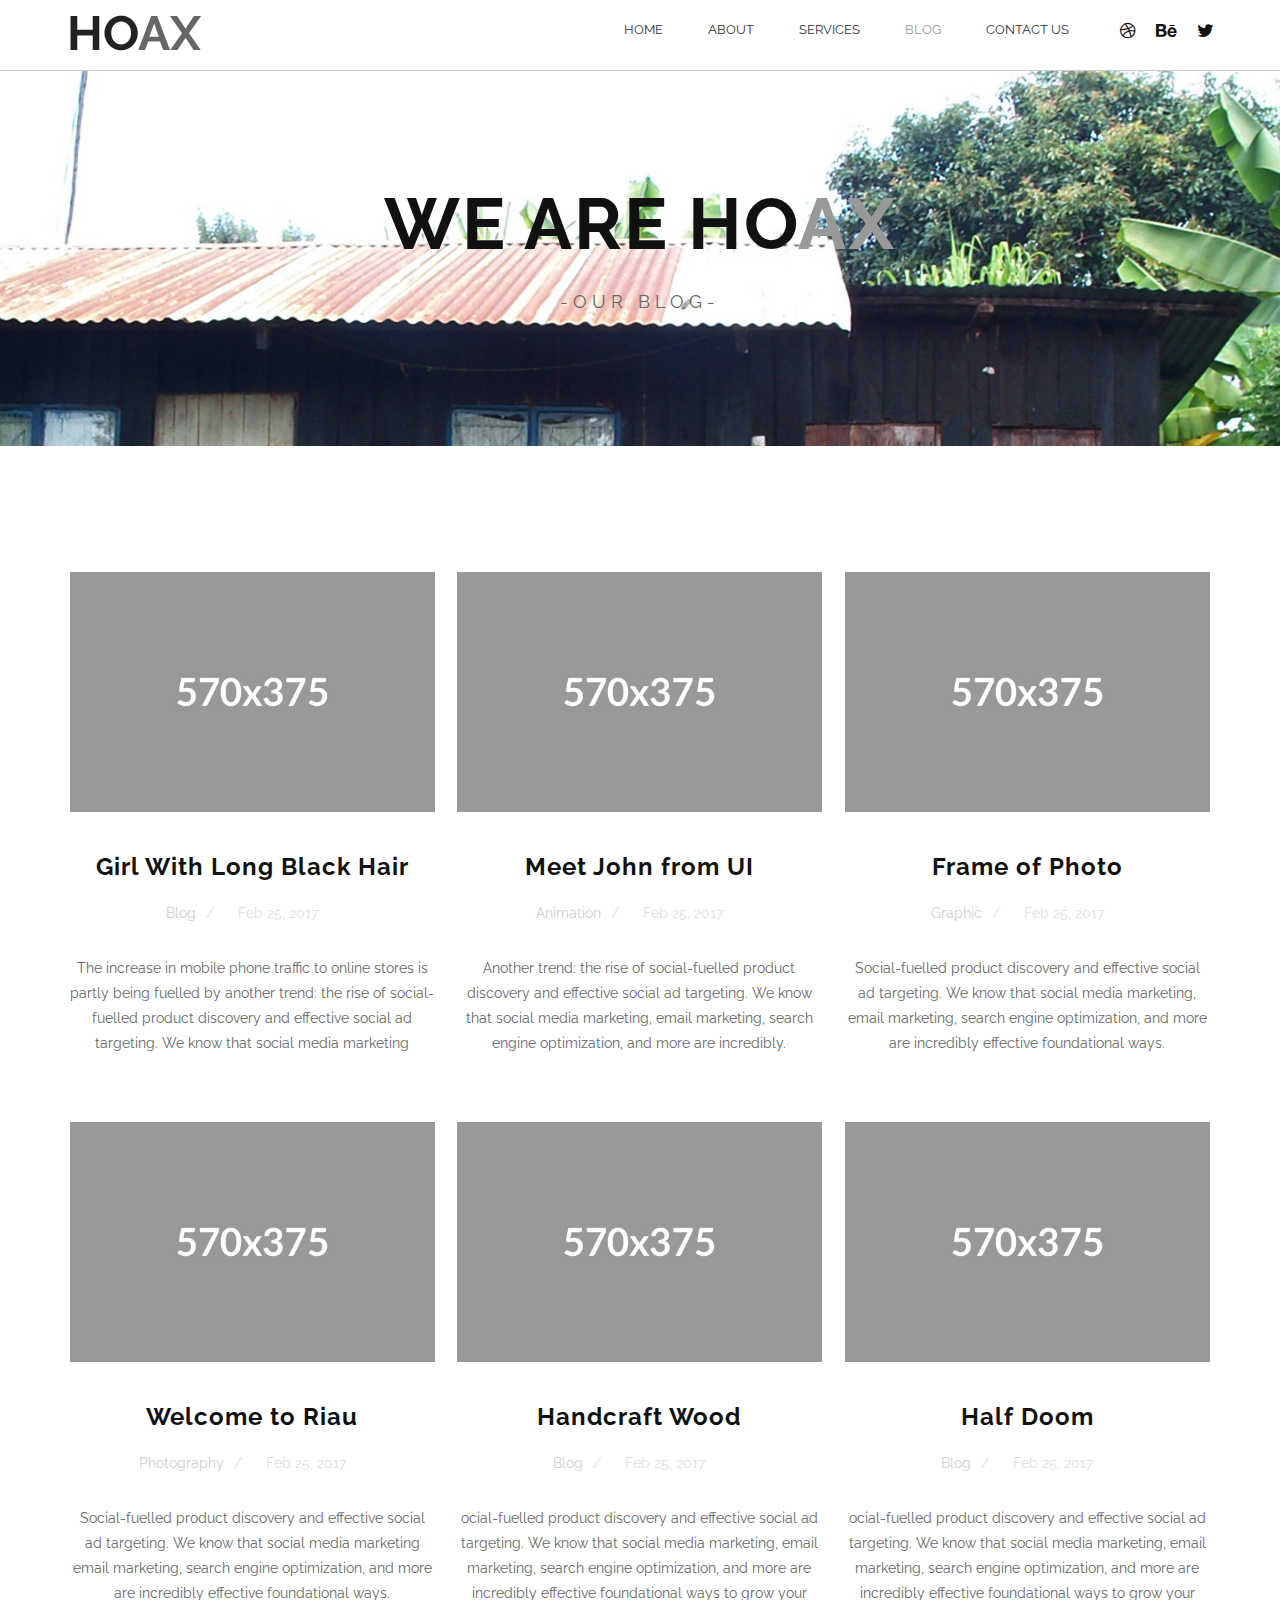
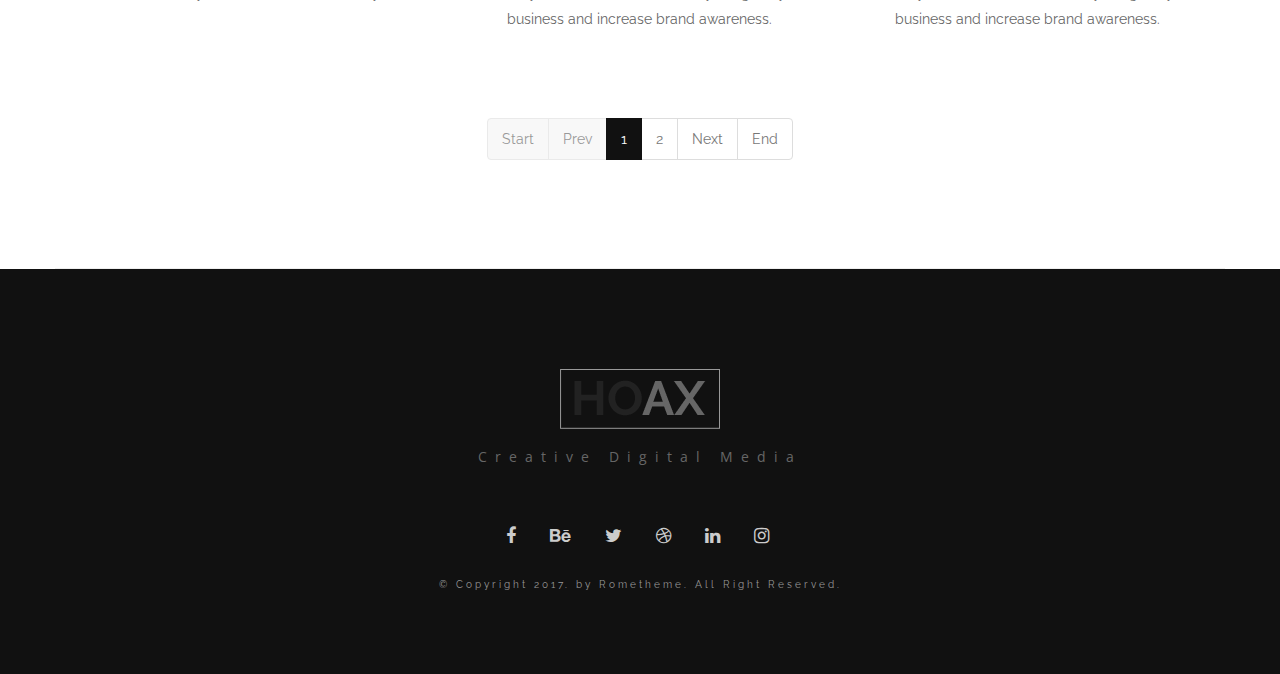
<file: blog.html>
<!DOCTYPE html>
<html lang="zxx">
  <head>
    <!-- Basic Page Needs
    ================================================== -->
    <meta charset="utf-8">
    <!--[if IE]><meta http-equiv="x-ua-compatible" content="IE=9" /><![endif]-->
    <meta name="viewport" content="width=device-width, initial-scale=1">
    <title>HOAX - Creative Multipurpose HTML Templates</title>
    <meta name="description" content="HOAX is a clean, modern, and fully responsive HTML Template. it is designed for digital creation, creative team, video maker, animation studio, agency, freelance, businesses or any type of person or business who wants to showcase their work, services and professional way.">
    <meta name="keywords" content="agency, business, clean, corporate, creative, digital, modern, multi-purpose, photography, portfolio, responsive, template, video, website">
    <meta name="author" content="rometheme.net"> 
	
	<!-- ==============================================
	Favicons
	=============================================== -->
	<link rel="shortcut icon" href="images/favicon.ico">
	<link rel="apple-touch-icon" href="images/apple-touch-icon.png">
	<link rel="apple-touch-icon" sizes="72x72" href="images/apple-touch-icon-72x72.png">
	<link rel="apple-touch-icon" sizes="114x114" href="images/apple-touch-icon-114x114.png">
	
	<!-- ==============================================
	CSS VENDOR
	=============================================== -->
	<link rel="stylesheet" type="text/css" href="css/vendor/bootstrap.min.css" />
    <!-- Bootstrap Dropdown Hover CSS -->
    <link rel="stylesheet" type="text/css" href="css/vendor/animate.min.css">
    <link rel="stylesheet" type="text/css" href="css/vendor/bootstrap-dropdownhover.min.css">
	<link rel="stylesheet" type="text/css" href="css/vendor/font-awesome.min.css">
	<link rel="stylesheet" type="text/css" href="css/vendor/simple-line-icons.css">
	<link rel="stylesheet" type="text/css" href="css/vendor/owl.carousel.min.css">
	<link rel="stylesheet" type="text/css" href="css/vendor/owl.theme.default.min.css">
	<link rel="stylesheet" type="text/css" href="css/vendor/magnific-popup.css">
	
	<!-- ==============================================
	Custom Stylesheet
	=============================================== -->
	<link rel="stylesheet" type="text/css" href="css/style.css" />
	
    <script type="text/javascript" src="js/vendor/modernizr.min.js"></script>

</head>

<body>

	<!-- Load page -->
	<div class="animationload">
		<div class="loader"></div>
	</div>

	<!-- HEADER -->
    <div id="header" class="header">

		<!-- NAVBAR SECTION -->
		<div class="navbar navbar-main navbar_c1">
		
			<div class="container container-nav">
						
				<div class="navbar-header">
					<button type="button" class="navbar-toggle" data-toggle="collapse" data-target=".navbar-collapse">
						<span class="icon-bar"></span>
						<span class="icon-bar"></span>
						<span class="icon-bar"></span>
					</button>
					
					<a class="navbar-brand" href="index.html">
						<img src="images/logo.png" alt="" />
					</a>
				</div>

				<!-- Social Icon -->
				<ul class="social-icon">
					<li><a href="#"><span class="fa fa-dribbble"></span></a></li>
					<li><a href="#"><span class="fa fa-behance"></span></a></li>
					<li><a href="#"><span class="fa fa-twitter"></span></a></li>
				</ul>

				<nav class="collapse navbar-collapse" id="bs-example-navbar-collapse-1" data-hover="dropdown" data-animations="fadeInDownNew fadeInRightNew fadeInUpNew fadeInLeftNew">
					<ul class="nav navbar-nav navbar-right">
						<li> <a href="index.html">Home</a> </li>
						<li> <a href="about.html">About</a> </li>
						<li> <a href="services.html">Services</a> </li>
						<li class="active"> <a href="blog.html">Blog</a> </li>
						<li> <a href="contact.html">Contact Us</a> </li>
					</ul>

				</nav>

						
			</div>
	    </div>

    </div>
 
	<!-- BANNER INNER -->
	<div class="section banner-page">
		<div class="container">
			<div class="row">
				<div class="col-sm-12 col-md-12">
					<h1 class="type-headings">WE ARE HO<span>AX</span></h1>
					<div class="title-page">OUR BLOG</div>
				</div>
			</div>
		</div>
	</div>
	
	<!-- BLOG -->
	<div class="section blog pad section-border">
		<div class="container">
			<div class="row">
				<div class="col-sm-12 col-md-12">
					<div class="grid2">
						<div class="grid-sizer2"></div>
						<div class="gutter-sizer2"></div>
					    <div class="grid-item2 news-item text-center">
						  	<div class="image">
								<img src="images/570x375.jpg" alt="" class="img-responsive"> 
							</div>
							<h2 class="blok-title">
								<a href="single-blog-image.html" title="">Girl With Long Black Hair</a>
							</h2>
							<div class="meta">
								<div class="meta-category"> <a href="#">Blog</a></div>
								<div class="meta-date">Feb 25, 2017</div>
							</div>
							<p>The increase in mobile phone traffic to online stores is partly being fuelled by another trend: the rise of social-fuelled product discovery and effective social ad targeting. We know that social media marketing</p>
						</div>
						<div class="grid-item2 news-item text-center">
						  	<div class="image">
								<img src="images/570x375.jpg" alt="" class="img-responsive"> 
							</div>
							<h2 class="blok-title">
								<a href="single-blog-youtube.html" title="">Meet John from UI</a>
							</h2>
							<div class="meta">
								<div class="meta-category"> <a href="#">Animation</a></div>
								<div class="meta-date">Feb 25, 2017</div>
							</div>
							<p>Another trend: the rise of social-fuelled product discovery and effective social ad targeting. We know that social media marketing, email marketing, search engine optimization, and more are incredibly.</p>
						</div>
						<div class="grid-item2 news-item text-center">
						  	<div class="image">
								<img src="images/570x375.jpg" alt="" class="img-responsive"> 
							</div>
							<h2 class="blok-title">
								<a href="single-blog-vimeo.html" title="">Frame of Photo</a>
							</h2>
							<div class="meta">
								<div class="meta-category"> <a href="#">Graphic</a></div>
								<div class="meta-date">Feb 25, 2017</div>
							</div>
							<p>Social-fuelled product discovery and effective social ad targeting. We know that social media marketing, email marketing, search engine optimization, and more are incredibly effective foundational ways.</p>
						</div>
						<div class="grid-item2 news-item text-center">
						  	<div class="image">
								<img src="images/570x375.jpg" alt="" class="img-responsive"> 
							</div>
							<h2 class="blok-title">
								<a href="single-blog-image.html" title="">Welcome to Riau</a>
							</h2>
							<div class="meta">
								<div class="meta-category"> <a href="#">Photography</a></div>
								<div class="meta-date">Feb 25, 2017</div>
							</div>
							<p>Social-fuelled product discovery and effective social ad targeting. We know that social media marketing email marketing, search engine optimization, and more are incredibly effective foundational ways.</p>
						</div>
						<div class="grid-item2 news-item text-center">
						  	<div class="image">
								<img src="images/570x375.jpg" alt="" class="img-responsive"> 
							</div>
							<h2 class="blok-title">
								<a href="single-blog-vimeo.html" title="">Handcraft Wood</a>
							</h2>
							<div class="meta">
								<div class="meta-category"> <a href="#">Blog</a></div>
								<div class="meta-date">Feb 25, 2017</div>
							</div>
							<p>ocial-fuelled product discovery and effective social ad targeting. We know that social media marketing, email marketing, search engine optimization, and more are incredibly effective foundational ways to grow your business and increase brand awareness.</p>
						</div>
						<div class="grid-item2 news-item text-center">
						  	<div class="image">
								<img src="images/570x375.jpg" alt="" class="img-responsive"> 
							</div>
							<h2 class="blok-title">
								<a href="single-blog-youtube.html" title="">Half Doom</a>
							</h2>
							<div class="meta">
								<div class="meta-category"> <a href="#">Blog</a></div>
								<div class="meta-date">Feb 25, 2017</div>
							</div>
							<p>ocial-fuelled product discovery and effective social ad targeting. We know that social media marketing, email marketing, search engine optimization, and more are incredibly effective foundational ways to grow your business and increase brand awareness.</p>
						</div>
					</div>
					<div class="paging-wrap">
						<ul class="pagination">
							<li class="disabled"><a>Start</a></li>
							<li class="disabled"><a>Prev</a></li>
							<li class="active"><a>1</a></li>
							<li><a title="2" href="#3">2</a></li>
							<li><a title="Next" href="#">Next</a></li>
							<li><a title="End" href="#3">End</a></li>
						</ul>
					</div>
				</div>
			</div>
		</div>
	</div>	


	<!-- FOOTER -->
	<div class="section footer">
		<div class="container">
			<div class="row">
				<div class="col-sm-12 col-md-12">
					<div class="logo-footer">
						<img src="images/logo-footer.png" alt="">
						<p class="tagline">Creative Digital Media</p>
					</div>
					<div class="spacer-10"></div>
					<div class="text-center">
						<!-- Social Icon -->
						<ul class="social-icon-footer list-inline">
							<li><a href="#"><span class="fa fa-facebook"></span></a></li>
							<li><a href="#"><span class="fa fa-behance"></span></a></li>
							<li><a href="#"><span class="fa fa-twitter"></span></a></li>
							<li><a href="#"><span class="fa fa-dribbble"></span></a></li>
							<li><a href="#"><span class="fa fa-linkedin"></span></a></li>
							<li><a href="#"><span class="fa fa-instagram"></span></a></li>
						</ul>
					</div>
					<div class="fcopy">
						© Copyright  2017. by Rometheme. All Right Reserved.
					</div>
				</div>
			</div>
		</div>
	</div>
	
	<!-- JS VENDOR -->
	<script type="text/javascript" src="js/vendor/jquery.min.js"></script>
	<script type="text/javascript" src="js/vendor/jquery.appear.js"></script>
	<script type="text/javascript" src="js/vendor/bootstrap.min.js"></script>
	<script type="text/javascript" src="js/vendor/jquery.superslides.js"></script>
	<script type="text/javascript" src="js/vendor/owl.carousel.js"></script>
	<script type="text/javascript" src="js/vendor/bootstrap-dropdownhover.min.js"></script>
	<script type="text/javascript" src="js/vendor/jquery.magnific-popup.min.js"></script>
	<script type="text/javascript" src="js/vendor/waypoints.min.js"></script>
	<script type="text/javascript" src="js/vendor/jquery.counterup.min.js"></script>
	<script type="text/javascript" src="js/vendor/isotope.pkgd.min.js"></script>
	<script type="text/javascript" src="js/vendor/imagesloaded.pkgd.min.js"></script>
	<script type="text/javascript" src="js/vendor/jquery.youtubebackground.js"></script>

	
	<!-- sendmail -->
	<script type="text/javascript" src="js/vendor/validator.min.js"></script>
	<script type="text/javascript" src="js/vendor/form-scripts.js"></script>

	<script type="text/javascript" src="js/script.js"></script>

		
</body>
</html>
</file>
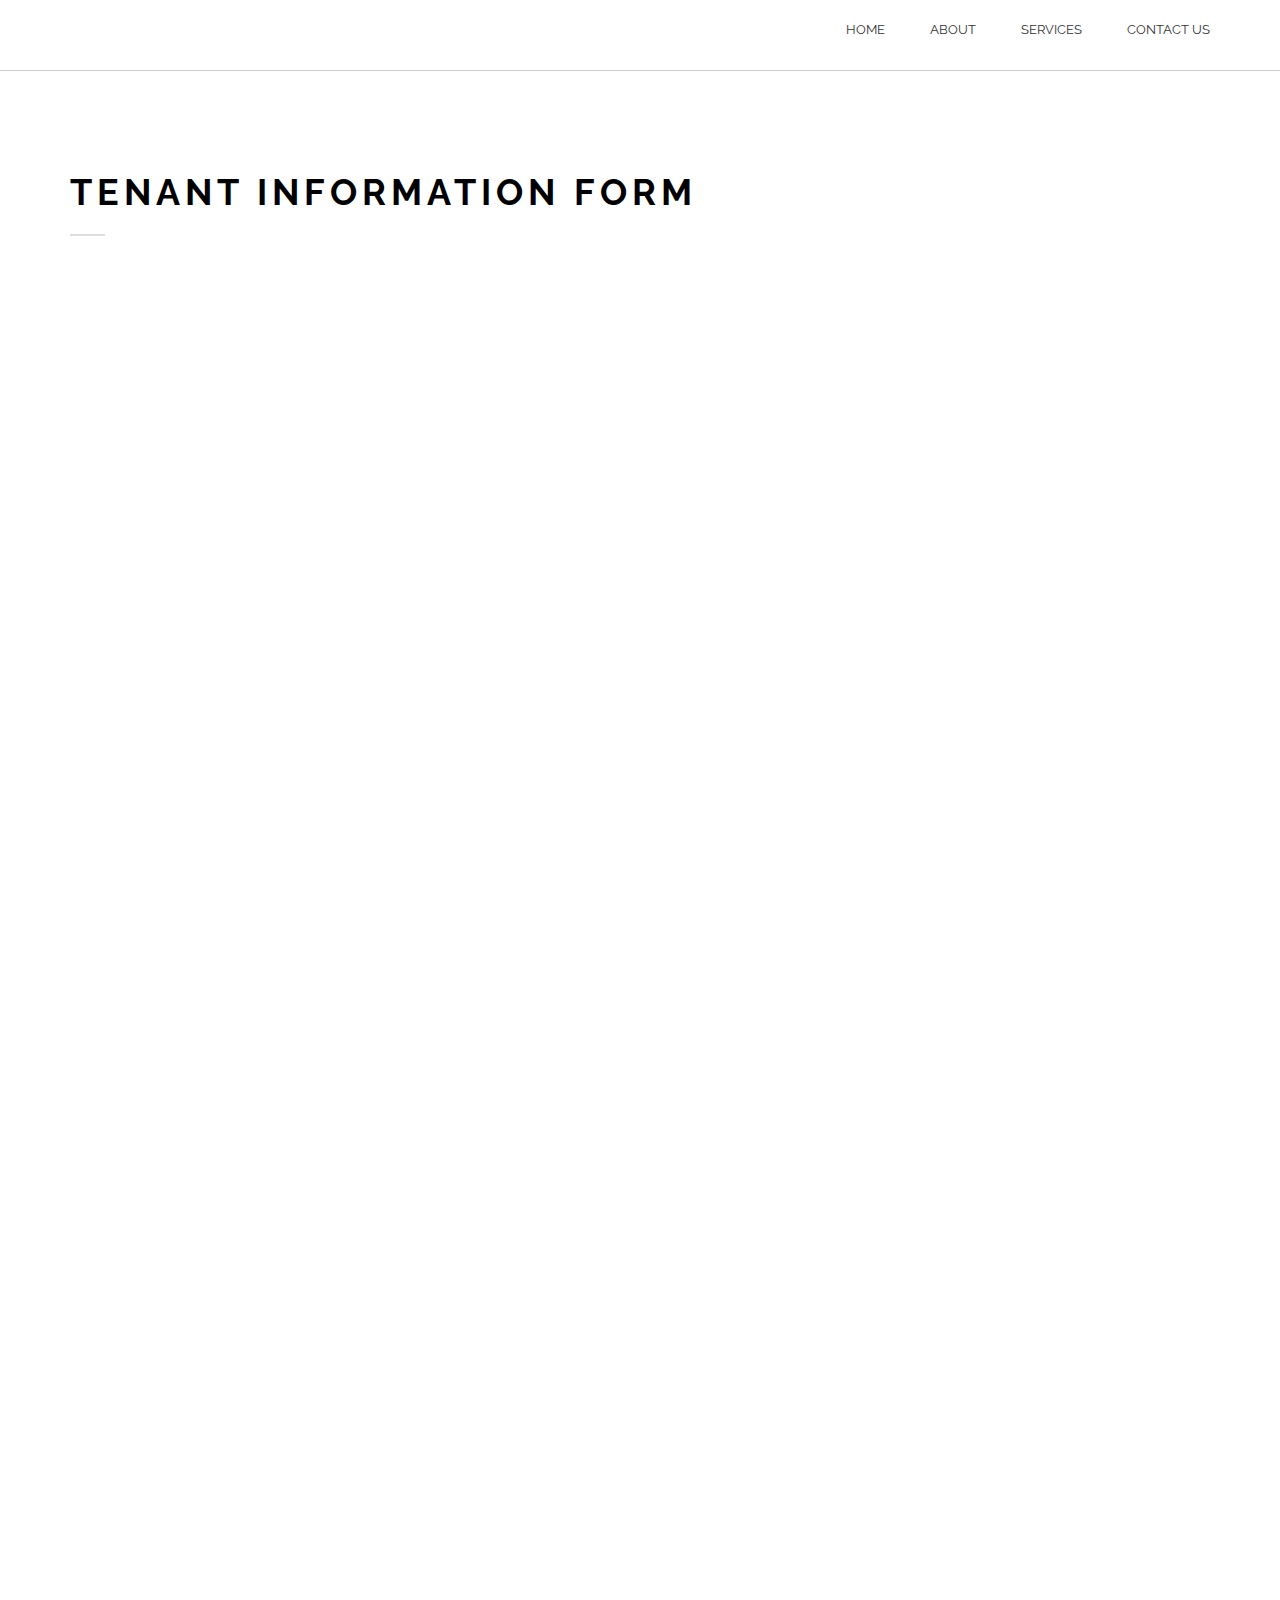
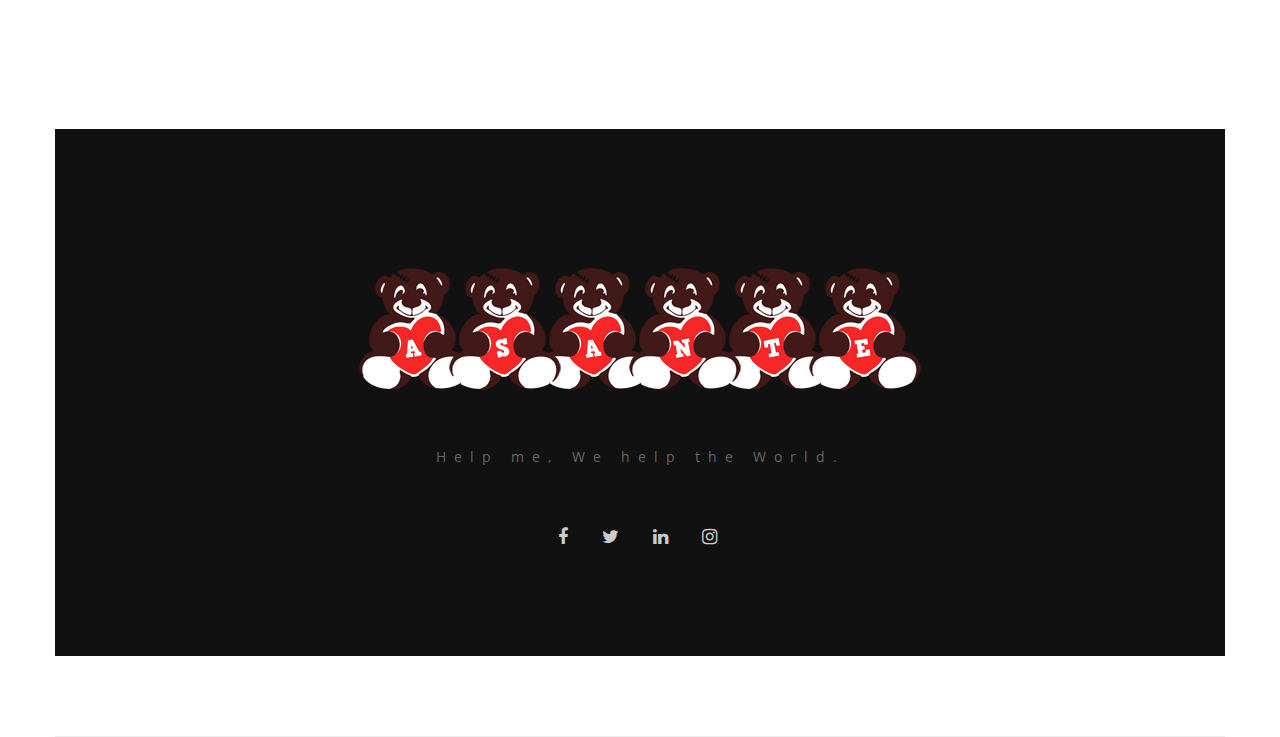
<file: services.html>
<!DOCTYPE html>
<html lang="zxx">
  <head>
    <!-- Basic Page Needs
    ================================================== -->
    <meta charset="utf-8">
    <!--[if IE]><meta http-equiv="x-ua-compatible" content="IE=9" /><![endif]-->
    <meta name="viewport" content="width=device-width, initial-scale=1">
    <title>Asante- Pulling through Together</title>


	<!-- ==============================================
	Favicons
	=============================================== -->
	<link rel="shortcut icon" href="images/favicon.ico">
	<link rel="apple-touch-icon" href="images/apple-touch-icon.png">
	<link rel="apple-touch-icon" sizes="72x72" href="images/apple-touch-icon-72x72.png">
	<link rel="apple-touch-icon" sizes="114x114" href="images/apple-touch-icon-114x114.png">

	<!-- ==============================================
	CSS VENDOR
	=============================================== -->
	<link rel="stylesheet" type="text/css" href="css/vendor/bootstrap.min.css" />
    <!-- Bootstrap Dropdown Hover CSS -->
    <link rel="stylesheet" type="text/css" href="css/vendor/animate.min.css">
    <link rel="stylesheet" type="text/css" href="css/vendor/bootstrap-dropdownhover.min.css">
	<link rel="stylesheet" type="text/css" href="css/vendor/font-awesome.min.css">
	<link rel="stylesheet" type="text/css" href="css/vendor/simple-line-icons.css">
	<link rel="stylesheet" type="text/css" href="css/vendor/owl.carousel.min.css">
	<link rel="stylesheet" type="text/css" href="css/vendor/owl.theme.default.min.css">
	<link rel="stylesheet" type="text/css" href="css/vendor/magnific-popup.css">

	<!-- ==============================================
	Custom Stylesheet
	=============================================== -->
	<link rel="stylesheet" type="text/css" href="css/style.css" />

    <script type="text/javascript" src="js/vendor/modernizr.min.js"></script>

</head>

<body>

	<!-- Load page -->
	<div class="animationload">
		<div class="loader"></div>
	</div>

	<!-- HEADER -->
    <div id="header" class="header">

		<!-- NAVBAR SECTION -->
		<div class="navbar navbar-main navbar_c1">

			<div class="container container-nav">

				<div class="navbar-header">
					<button type="button" class="navbar-toggle" data-toggle="collapse" data-target=".navbar-collapse">
						<span class="icon-bar"></span>
						<span class="icon-bar"></span>
						<span class="icon-bar"></span>
					</button>

					<a class="navbar-brand" href="index.html">

					</a>
				</div>



				<nav class="collapse navbar-collapse" id="bs-example-navbar-collapse-1" data-hover="dropdown" data-animations="fadeInDownNew fadeInRightNew fadeInUpNew fadeInLeftNew">
					<ul class="nav navbar-nav navbar-right">
						<li> <a href="index.html">Home</a> </li>
						<li> <a href="about.html">About</a> </li>
						<li> <a href="services.html">Services</a> </li>
						<li> <a href="contact.html">Contact Us</a> </li>
					</ul>

				</nav>



			</div>
	    </div>

    </div>
<body>


	<!-- SERVICES -->
	<div class="section services pad section-border">
		<div class="container">
			<div class="row">
				<div class="col-sm-12 col-md-12">
					<h2 class="section-heading">
						TENANT INFORMATION FORM
					</h2>
				</div>
		<iframe src="https://docs.google.com/forms/d/e/1FAIpQLSd89mFfoJyZ13bDS6aU2dA_9OfXD_sy-cbsQ7TrBAvSd9URNQ/viewform?embedded=true" width="850" height="1455" frameborder="0" marginheight="0" marginwidth="0">Loading…</iframe>

	<!-- FOOTER -->
	<div class="section footer">
		<div class="container">
			<div class="row">
				<div class="col-sm-12 col-md-12">
					<div class="logo-footer">
						<img src="images/Logo small.png" alt="logo">
						<p class="tagline">Help me, We help the World.</p>
					</div>
					<div class="spacer-10"></div>
					<div class="text-center">
						<!-- Social Icon -->
						<ul class="social-icon-footer list-inline">
							<li><a href="#"><span class="fa fa-facebook"></span></a></li>
							<li><a href="#"><span class="fa fa-twitter"></span></a></li>
							<li><a href="#"><span class="fa fa-linkedin"></span></a></li>
							<li><a href="#"><span class="fa fa-instagram"></span></a></li>
						</ul>
					</div>

					</div>
				</div>
			</div>
		</div>
	
	<!-- JS VENDOR -->
	<script type="text/javascript" src="js/vendor/jquery.min.js"></script>
	<script type="text/javascript" src="js/vendor/jquery.appear.js"></script>
	<script type="text/javascript" src="js/vendor/bootstrap.min.js"></script>
	<script type="text/javascript" src="js/vendor/jquery.superslides.js"></script>
	<script type="text/javascript" src="js/vendor/owl.carousel.js"></script>
	<script type="text/javascript" src="js/vendor/bootstrap-dropdownhover.min.js"></script>
	<script type="text/javascript" src="js/vendor/jquery.magnific-popup.min.js"></script>
	<script type="text/javascript" src="js/vendor/waypoints.min.js"></script>
	<script type="text/javascript" src="js/vendor/jquery.counterup.min.js"></script>
	<script type="text/javascript" src="js/vendor/isotope.pkgd.min.js"></script>
	<script type="text/javascript" src="js/vendor/imagesloaded.pkgd.min.js"></script>
	<script type="text/javascript" src="js/vendor/jquery.youtubebackground.js"></script>

	
	<!-- sendmail -->
	<script type="text/javascript" src="js/vendor/validator.min.js"></script>
	<script type="text/javascript" src="js/vendor/form-scripts.js"></script>

	<script type="text/javascript" src="js/script.js"></script>

		
</body>
</html>
</file>
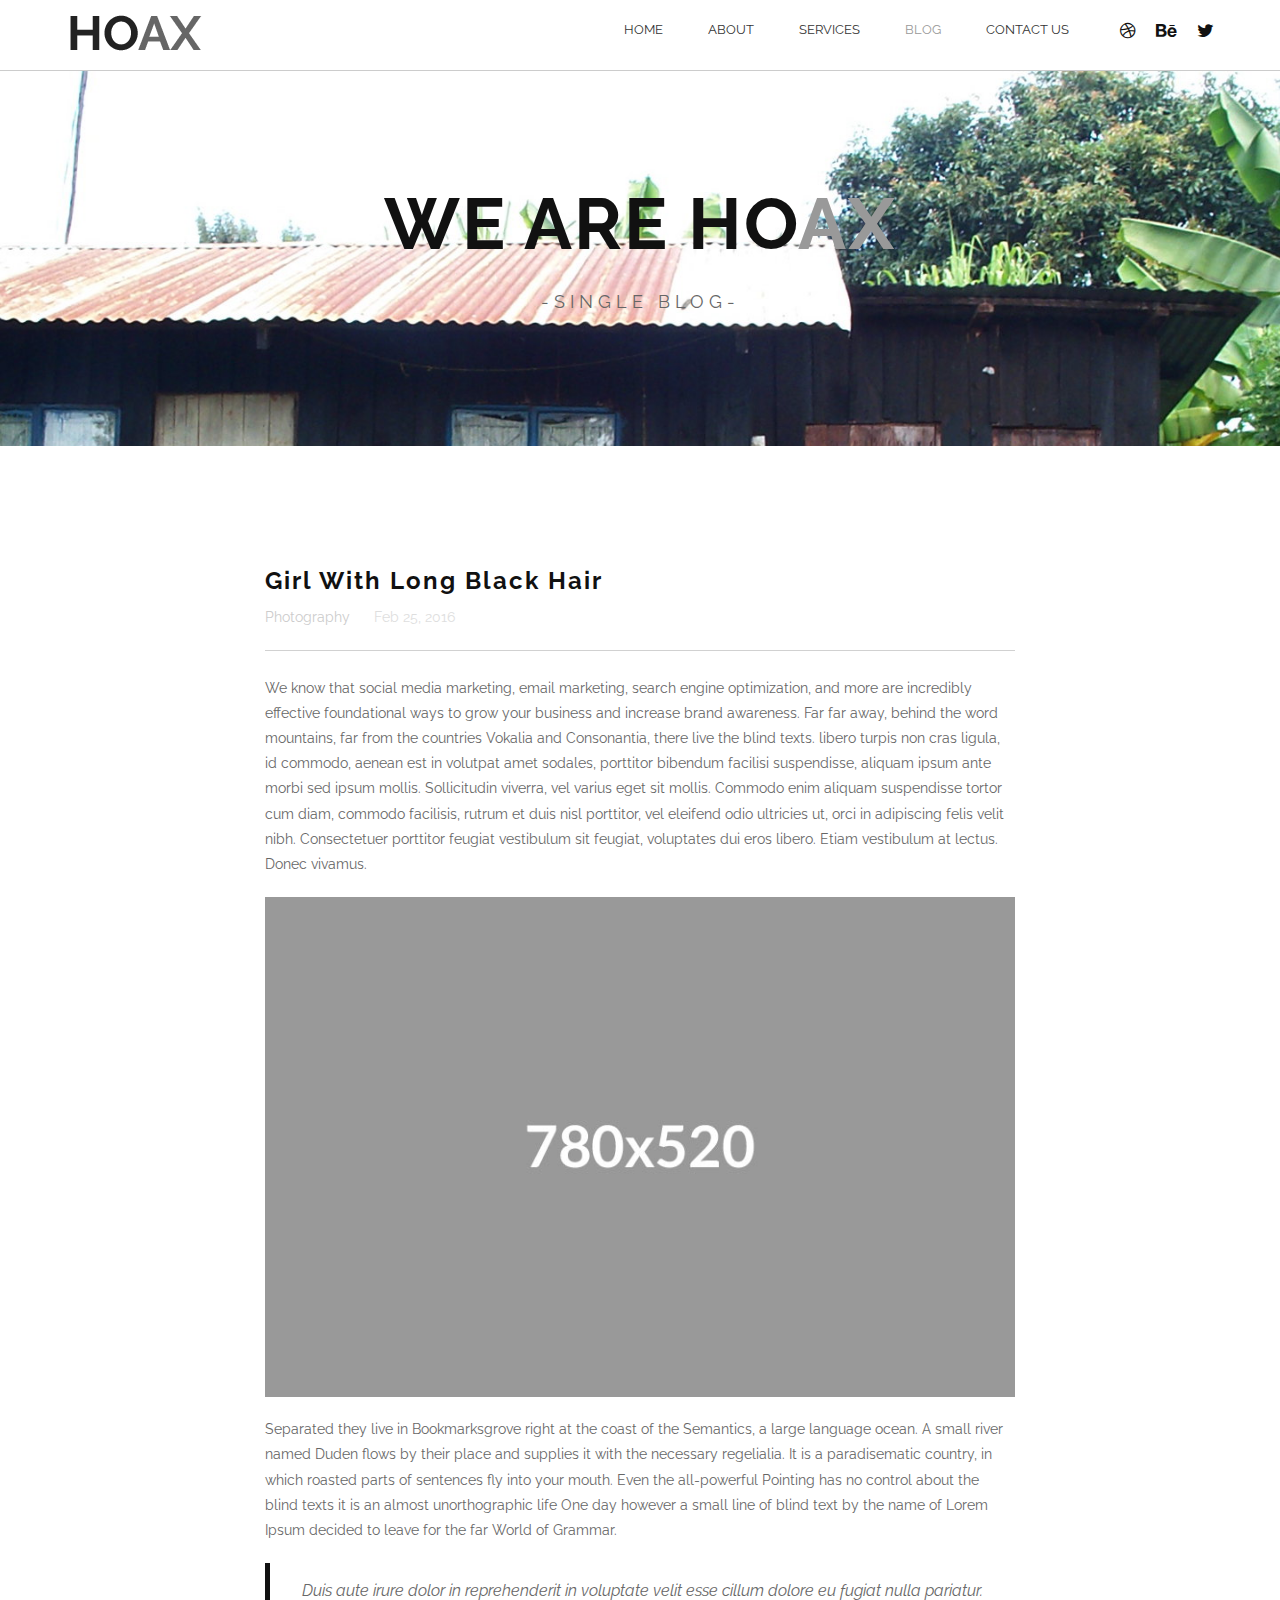
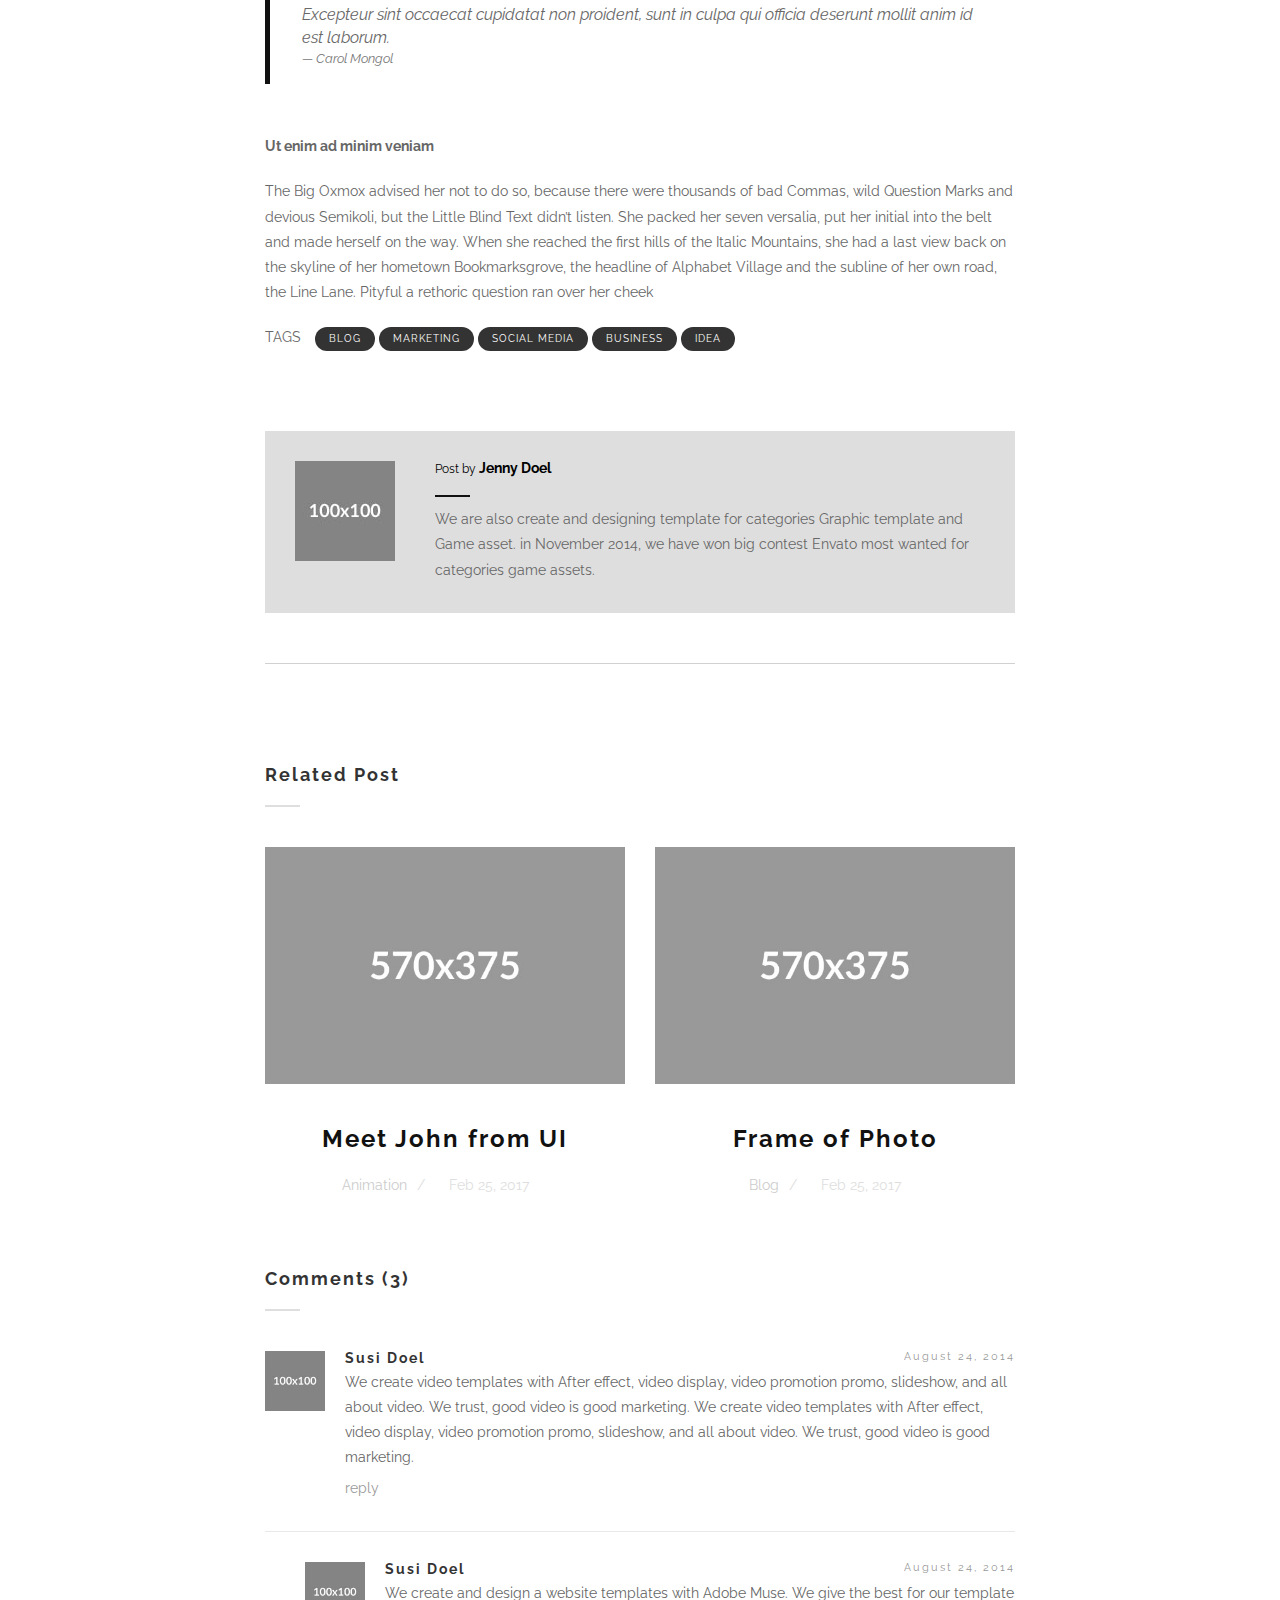
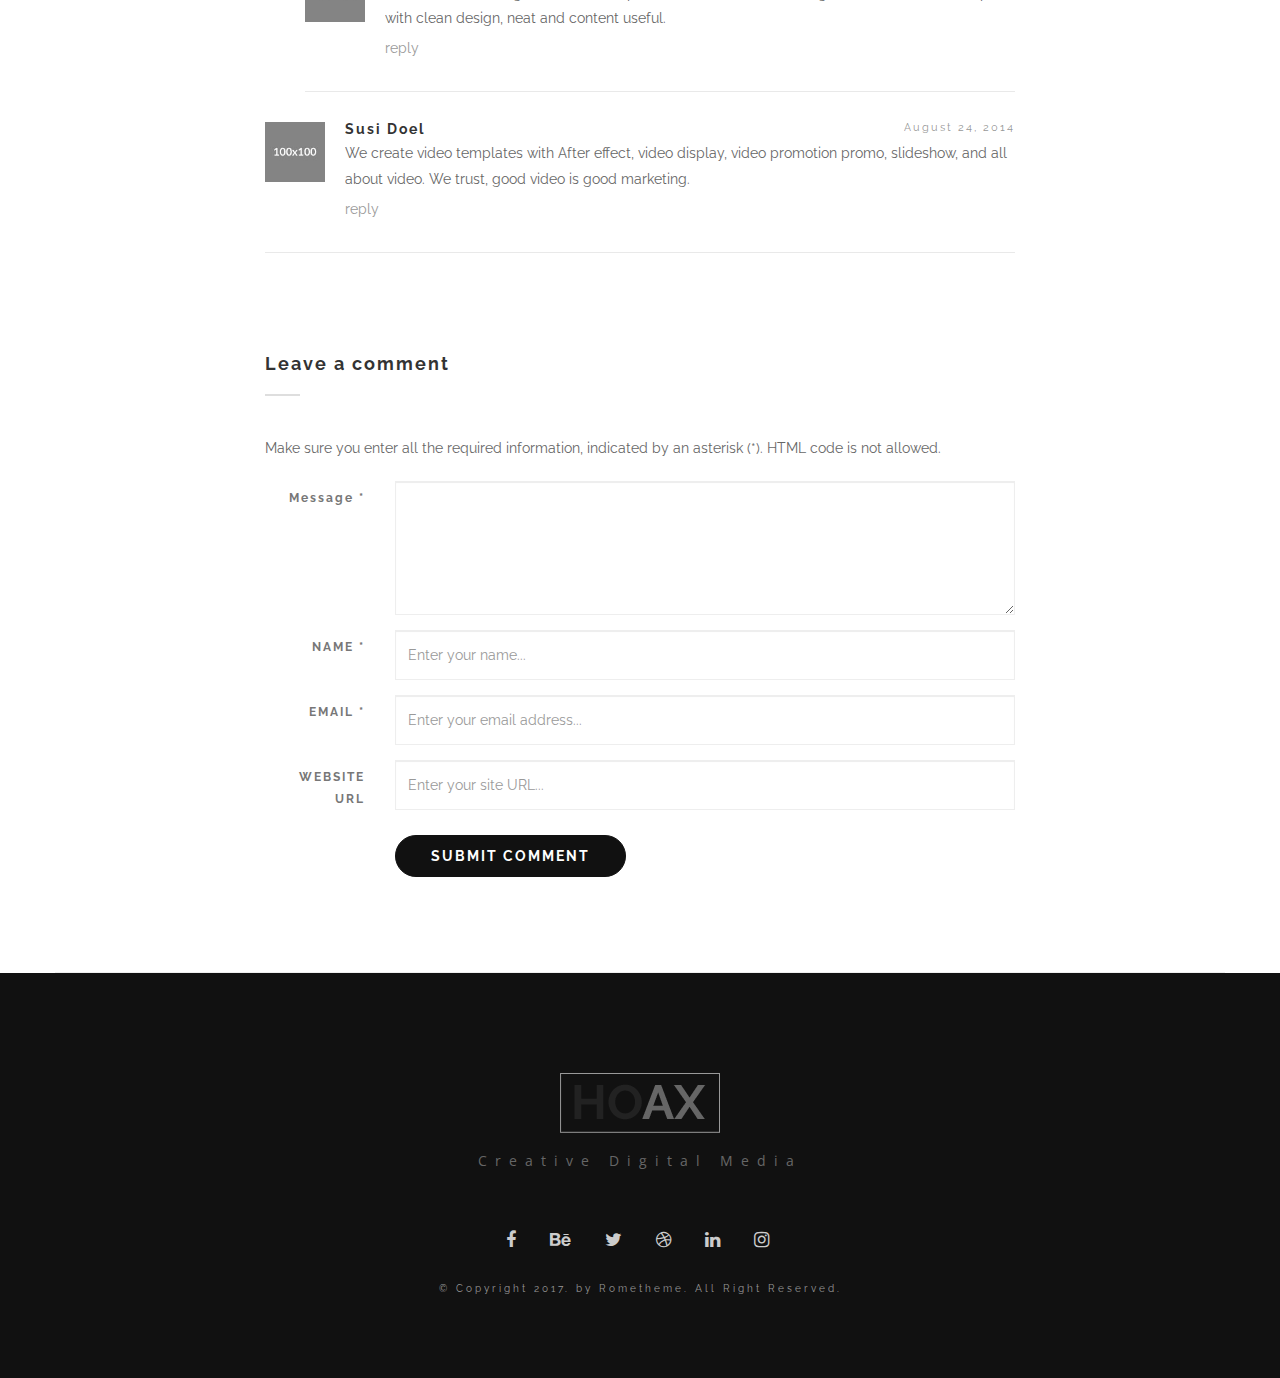
<file: single-blog-image.html>
<!DOCTYPE html>
<html lang="zxx">
  <head>
    <!-- Basic Page Needs
    ================================================== -->
    <meta charset="utf-8">
    <!--[if IE]><meta http-equiv="x-ua-compatible" content="IE=9" /><![endif]-->
    <meta name="viewport" content="width=device-width, initial-scale=1">
    <title>HOAX - Creative Multipurpose HTML Templates</title>
    <meta name="description" content="HOAX is a clean, modern, and fully responsive HTML Template. it is designed for digital creation, creative team, video maker, animation studio, agency, freelance, businesses or any type of person or business who wants to showcase their work, services and professional way.">
    <meta name="keywords" content="agency, business, clean, corporate, creative, digital, modern, multi-purpose, photography, portfolio, responsive, template, video, website">
    <meta name="author" content="rometheme.net"> 
	
	<!-- ==============================================
	Favicons
	=============================================== -->
	<link rel="shortcut icon" href="images/favicon.ico">
	<link rel="apple-touch-icon" href="images/apple-touch-icon.png">
	<link rel="apple-touch-icon" sizes="72x72" href="images/apple-touch-icon-72x72.png">
	<link rel="apple-touch-icon" sizes="114x114" href="images/apple-touch-icon-114x114.png">
	
	<!-- ==============================================
	CSS VENDOR
	=============================================== -->
	<link rel="stylesheet" type="text/css" href="css/vendor/bootstrap.min.css" />
    <!-- Bootstrap Dropdown Hover CSS -->
    <link rel="stylesheet" type="text/css" href="css/vendor/animate.min.css">
    <link rel="stylesheet" type="text/css" href="css/vendor/bootstrap-dropdownhover.min.css">
	<link rel="stylesheet" type="text/css" href="css/vendor/font-awesome.min.css">
	<link rel="stylesheet" type="text/css" href="css/vendor/simple-line-icons.css">
	<link rel="stylesheet" type="text/css" href="css/vendor/owl.carousel.min.css">
	<link rel="stylesheet" type="text/css" href="css/vendor/owl.theme.default.min.css">
	<link rel="stylesheet" type="text/css" href="css/vendor/magnific-popup.css">
	
	<!-- ==============================================
	Custom Stylesheet
	=============================================== -->
	<link rel="stylesheet" type="text/css" href="css/style.css" />
	
    <script type="text/javascript" src="js/vendor/modernizr.min.js"></script>

</head>

<body>

	<!-- Load page -->
	<div class="animationload">
		<div class="loader"></div>
	</div>

	<!-- HEADER -->
    <div id="header" class="header">

		<!-- NAVBAR SECTION -->
		<div class="navbar navbar-main navbar_c1">
		
			<div class="container container-nav">
						
				<div class="navbar-header">
					<button type="button" class="navbar-toggle" data-toggle="collapse" data-target=".navbar-collapse">
						<span class="icon-bar"></span>
						<span class="icon-bar"></span>
						<span class="icon-bar"></span>
					</button>
					
					<a class="navbar-brand" href="index.html">
						<img src="images/logo.png" alt="" />
					</a>
				</div>

				<!-- Social Icon -->
				<ul class="social-icon">
					<li><a href="#"><span class="fa fa-dribbble"></span></a></li>
					<li><a href="#"><span class="fa fa-behance"></span></a></li>
					<li><a href="#"><span class="fa fa-twitter"></span></a></li>
				</ul>

				<nav class="collapse navbar-collapse" id="bs-example-navbar-collapse-1" data-hover="dropdown" data-animations="fadeInDownNew fadeInRightNew fadeInUpNew fadeInLeftNew">
					<ul class="nav navbar-nav navbar-right">
						<li> <a href="index.html">Home</a> </li>
						<li> <a href="about.html">About</a> </li>
						<li> <a href="services.html">Services</a> </li>
						<li class="active"> <a href="blog.html">Blog</a> </li>
						<li> <a href="contact.html">Contact Us</a> </li>
					</ul>

				</nav>

						
			</div>
	    </div>

    </div>
 
	<!-- BANNER INNER -->
	<div class="section banner-page">
		<div class="container">
			<div class="row">
				<div class="col-sm-12 col-md-12">
					<h1 class="type-headings">WE ARE HO<span>AX</span></h1>
					<div class="title-page">SINGLE BLOG</div>
				</div>
			</div>
		</div>
	</div>
	
	<!-- BLOG -->
	<div class="section blog pad section-border">
		<div class="container">
			<div class="row">
				<div class="col-sm-12 col-md-8 col-md-offset-2">
					<div class="single-news">
						<h2 class="blok-title">
							Girl With Long Black Hair
						</h2>
						<div class="meta">
							<div class="meta-category"><a href="#">Photography </a></div>
							<div class="meta-date">Feb 25, 2016</div>
						</div>
						<hr>
						<p>We know that social media marketing, email marketing, search engine optimization, and more are incredibly effective foundational ways to grow your business and increase brand awareness. Far far away, behind the word mountains, far from the countries Vokalia and Consonantia, there live the blind texts. libero turpis non cras ligula, id commodo, aenean est in volutpat amet sodales, porttitor bibendum facilisi suspendisse, aliquam ipsum ante morbi sed ipsum mollis. Sollicitudin viverra, vel varius eget sit mollis. Commodo enim aliquam suspendisse tortor cum diam, commodo facilisis, rutrum et duis nisl porttitor, vel eleifend odio ultricies ut, orci in adipiscing felis velit nibh. Consectetuer porttitor feugiat vestibulum sit feugiat, voluptates dui eros libero. Etiam vestibulum at lectus. Donec vivamus.</p>
						<div class="image">
							<img src="images/780x520.jpg" alt="" class="img-responsive"> 
						</div>
						<p>Separated they live in Bookmarksgrove right at the coast of the Semantics, a large language ocean. A small river named Duden flows by their place and supplies it with the necessary regelialia. It is a paradisematic country, in which roasted parts of sentences fly into your mouth. Even the all-powerful Pointing has no control about the blind texts it is an almost unorthographic life One day however a small line of blind text by the name of Lorem Ipsum decided to leave for the far World of Grammar.</p>
						<blockquote>Duis aute irure dolor in reprehenderit in voluptate velit esse cillum dolore eu fugiat nulla pariatur. Excepteur sint occaecat cupidatat non proident, sunt in culpa qui officia deserunt mollit anim id est laborum.
						<footer>Carol Mongol</footer></blockquote>
						<div class="margin-bottom-50"></div>
						<p><strong>Ut enim ad minim veniam</strong></p>
						<p>The Big Oxmox advised her not to do so, because there were thousands of bad Commas, wild Question Marks and devious Semikoli, but the Little Blind Text didn’t listen. She packed her seven versalia, put her initial into the belt and made herself on the way. When she reached the first hills of the Italic Mountains, she had a last view back on the skyline of her hometown Bookmarksgrove, the headline of Alphabet Village and the subline of her own road, the Line Lane. Pityful a rethoric question ran over her cheek</p>
						<div class="tags">
							<span>Tags </span>
							<a href="#">blog</a> <a href="#">marketing</a> <a href="#">social media</a> <a href="#">business</a> <a href="#">idea</a> 
						</div>
				 	</div>
					 <!-- AUTHOR BOX -->
				 	<div class="author-box">
						<div class="media">
							<img src="images/100x100.jpg" alt="" class="img-responsive">
						</div>
						<div class="body">
                            <h5 class="media-heading"><span>Post by </span>Jenny Doel</h5>
                            We are also create and designing template for categories Graphic template and Game asset. in November 2014, we have won big contest Envato most wanted for categories game assets.
                      	</div>
                      	<div class="clearfix"></div>
					</div>
					<hr>
					<!-- RELATED -->
					<div class="related">
						<div class="row">
							<div class="col-sm-12 col-md-12">
								<h4 class="title-heading">Related Post</h4>
							</div>
							<div class="col-sm-6 col-md-6">
								<div class="news-item text-center">
								  	<div class="image">
										<img src="images/570x375.jpg" alt="" class="img-responsive"> 
									</div>
									<h2 class="blok-title">
										<a href="single-blog-image.html" title="">Meet John from UI</a>
									</h2>
									<div class="meta">
										<div class="meta-category"> <a href="#">Animation</a></div>
										<div class="meta-date">Feb 25, 2017</div>
									</div>
								</div>
							</div>
							<div class="col-sm-6 col-md-6">
								<div class="news-item text-center">
								  	<div class="image">
										<img src="images/570x375.jpg" alt="" class="img-responsive"> 
									</div>
									<h2 class="blok-title">
										<a href="single-blog-image.html" title="">Frame of Photo</a>
									</h2>
									<div class="meta">
										<div class="meta-category"> <a href="#">Blog</a></div>
										<div class="meta-date">Feb 25, 2017</div>
									</div>
								</div>
							</div>
							

						</div>
					</div>

					<!-- COMMENT BOX -->
					<div class="comments-box">
						<h4 class="title-heading">Comments <span>(3)</span></h4>
						
						<div class="media comment">
                            <div class="media-left">
                                <a href="#">
                                    <img class="media-object" alt="80x80" src="images/100x100.jpg">
                                </a>
                            </div>
                            <div class="media-body">
                                <h5 class="media-heading">Susi Doel<small class="date">August 24, 2014</small>
                                </h5>    
                                We create video templates with After effect, video display, video promotion promo, slideshow, and all about video. We trust, good video is good marketing. We create video templates with After effect, video display, video promotion promo, slideshow, and all about video. We trust, good video is good marketing.
                                <div class="reply">
                                	<a href="#">reply</a>
                                </div>
                            </div>
                        </div>
						<div class="media reply-comment">
							<div class="media-left">
								<a href="#">
									<img class="media-object" alt="80x80" src="images/100x100.jpg">
								</a>
							</div>
							<div class="media-body">
								<h5 class="media-heading">Susi Doel<small class="date">August 24, 2014</small>
                                </h5>    
                                We create and design a website templates with Adobe Muse. We give the best for our template with clean design, neat and content useful.
                                <div class="reply">
                                	<a href="#">reply</a>
                                </div>
							</div>
						</div>
						<div class="media comment">
                            <div class="media-left">
                                <a href="#">
                                    <img class="media-object" alt="80x80" src="images/100x100.jpg">
                                </a>
                            </div>
                            <div class="media-body">
                                <h5 class="media-heading">Susi Doel<small class="date">August 24, 2014</small>
                                </h5>    
                                We create video templates with After effect, video display, video promotion promo, slideshow, and all about video. We trust, good video is good marketing.
                                <div class="reply">
                                	<a href="#">reply</a>
                                </div>
                            </div>
                        </div>
						
					</div>

					<!-- LEAVE COMMENT -->
					<div class="leave-comment-box">
						<h4 class="title-heading">Leave a comment</h4>
						<p>Make sure you enter all the required information, indicated by an asterisk (*). HTML code is not allowed.</p>
						<form action="#" class="form-horizontal">
							<div class="form-group">
							    <label for="p_message" class="col-sm-2 control-label">Message *</label>
							    <div class="col-sm-10">
							     	<textarea class="form-control" id="p_message" rows="6"></textarea>
							    </div>
						  	</div>
							<div class="form-group">
							    <label for="p_name" class="col-sm-2 control-label">NAME *</label>
							    <div class="col-sm-10">
							      <input type="text" class="form-control" id="p_name" placeholder="Enter your name...">
							    </div>
						  	</div>
							<div class="form-group">
							    <label for="p_email" class="col-sm-2 control-label">EMAIL *</label>
							    <div class="col-sm-10">
							      <input type="text" class="form-control" id="p_email" placeholder="Enter your email address...">
							    </div>
						  	</div>
							<div class="form-group">
							    <label for="p_site" class="col-sm-2 control-label">WEBSITE URL</label>
							    <div class="col-sm-10">
							      <input type="text" class="form-control" id="p_site" placeholder="Enter your site URL...">
							    </div>
						  	</div>
							<div class="form-group">
							    <div class="col-sm-offset-2 col-sm-10">
							    	<div class="spacer-10"></div>
							      <button type="submit" class="btn btn-primary">SUBMIT COMMENT</button>
							    </div>
						  	</div>
						</form>
				
					</div>
				</div>
			</div>
		</div>
	</div>	


	<!-- FOOTER -->
	<div class="section footer">
		<div class="container">
			<div class="row">
				<div class="col-sm-12 col-md-12">
					<div class="logo-footer">
						<img src="images/logo-footer.png" alt="">
						<p class="tagline">Creative Digital Media</p>
					</div>
					<div class="spacer-10"></div>
					<div class="text-center">
						<!-- Social Icon -->
						<ul class="social-icon-footer list-inline">
							<li><a href="#"><span class="fa fa-facebook"></span></a></li>
							<li><a href="#"><span class="fa fa-behance"></span></a></li>
							<li><a href="#"><span class="fa fa-twitter"></span></a></li>
							<li><a href="#"><span class="fa fa-dribbble"></span></a></li>
							<li><a href="#"><span class="fa fa-linkedin"></span></a></li>
							<li><a href="#"><span class="fa fa-instagram"></span></a></li>
						</ul>
					</div>
					<div class="fcopy">
						© Copyright  2017. by Rometheme. All Right Reserved.
					</div>
				</div>
			</div>
		</div>
	</div>
	
	<!-- JS VENDOR -->
	<script type="text/javascript" src="js/vendor/jquery.min.js"></script>
	<script type="text/javascript" src="js/vendor/jquery.appear.js"></script>
	<script type="text/javascript" src="js/vendor/bootstrap.min.js"></script>
	<script type="text/javascript" src="js/vendor/jquery.superslides.js"></script>
	<script type="text/javascript" src="js/vendor/owl.carousel.js"></script>
	<script type="text/javascript" src="js/vendor/bootstrap-dropdownhover.min.js"></script>
	<script type="text/javascript" src="js/vendor/jquery.magnific-popup.min.js"></script>
	<script type="text/javascript" src="js/vendor/waypoints.min.js"></script>
	<script type="text/javascript" src="js/vendor/jquery.counterup.min.js"></script>
	<script type="text/javascript" src="js/vendor/isotope.pkgd.min.js"></script>
	<script type="text/javascript" src="js/vendor/imagesloaded.pkgd.min.js"></script>
	<script type="text/javascript" src="js/vendor/jquery.youtubebackground.js"></script>

	
	<!-- sendmail -->
	<script type="text/javascript" src="js/vendor/validator.min.js"></script>
	<script type="text/javascript" src="js/vendor/form-scripts.js"></script>

	<script type="text/javascript" src="js/script.js"></script>

		
</body>
</html>
</file>
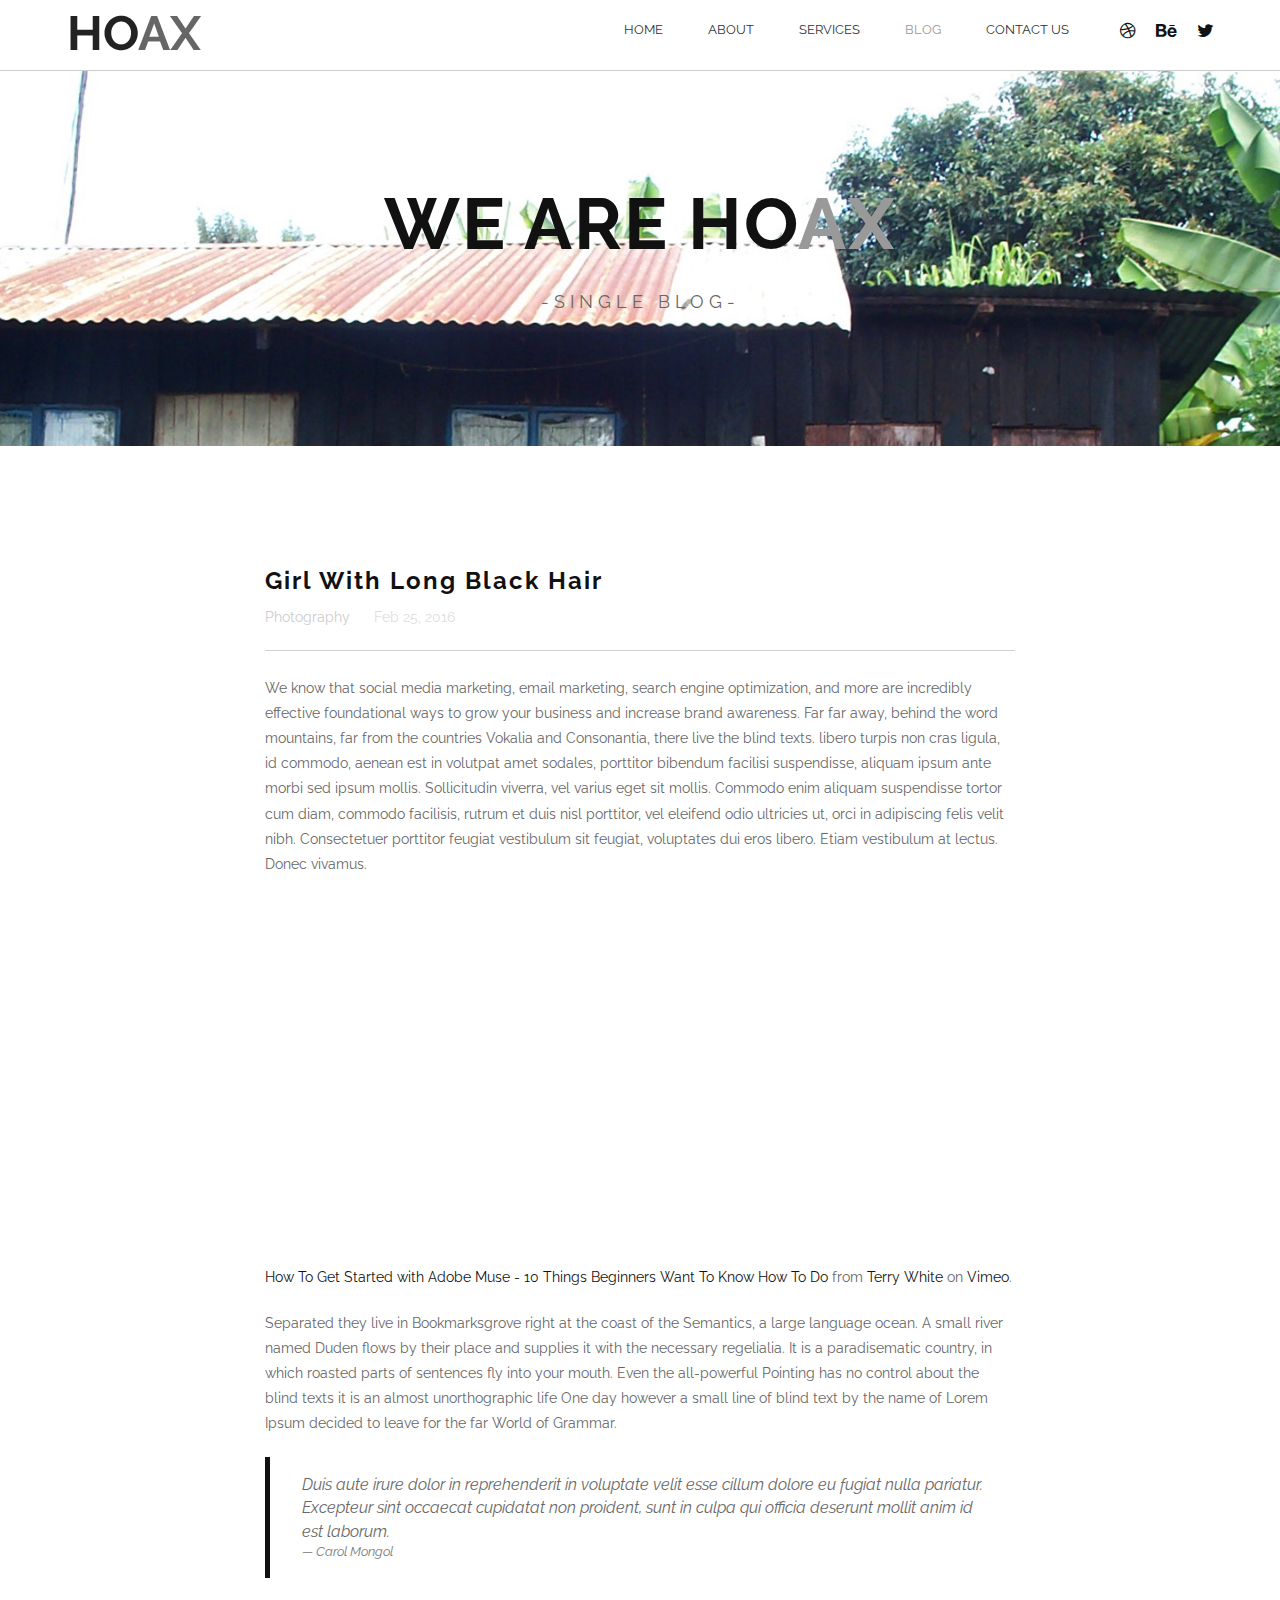
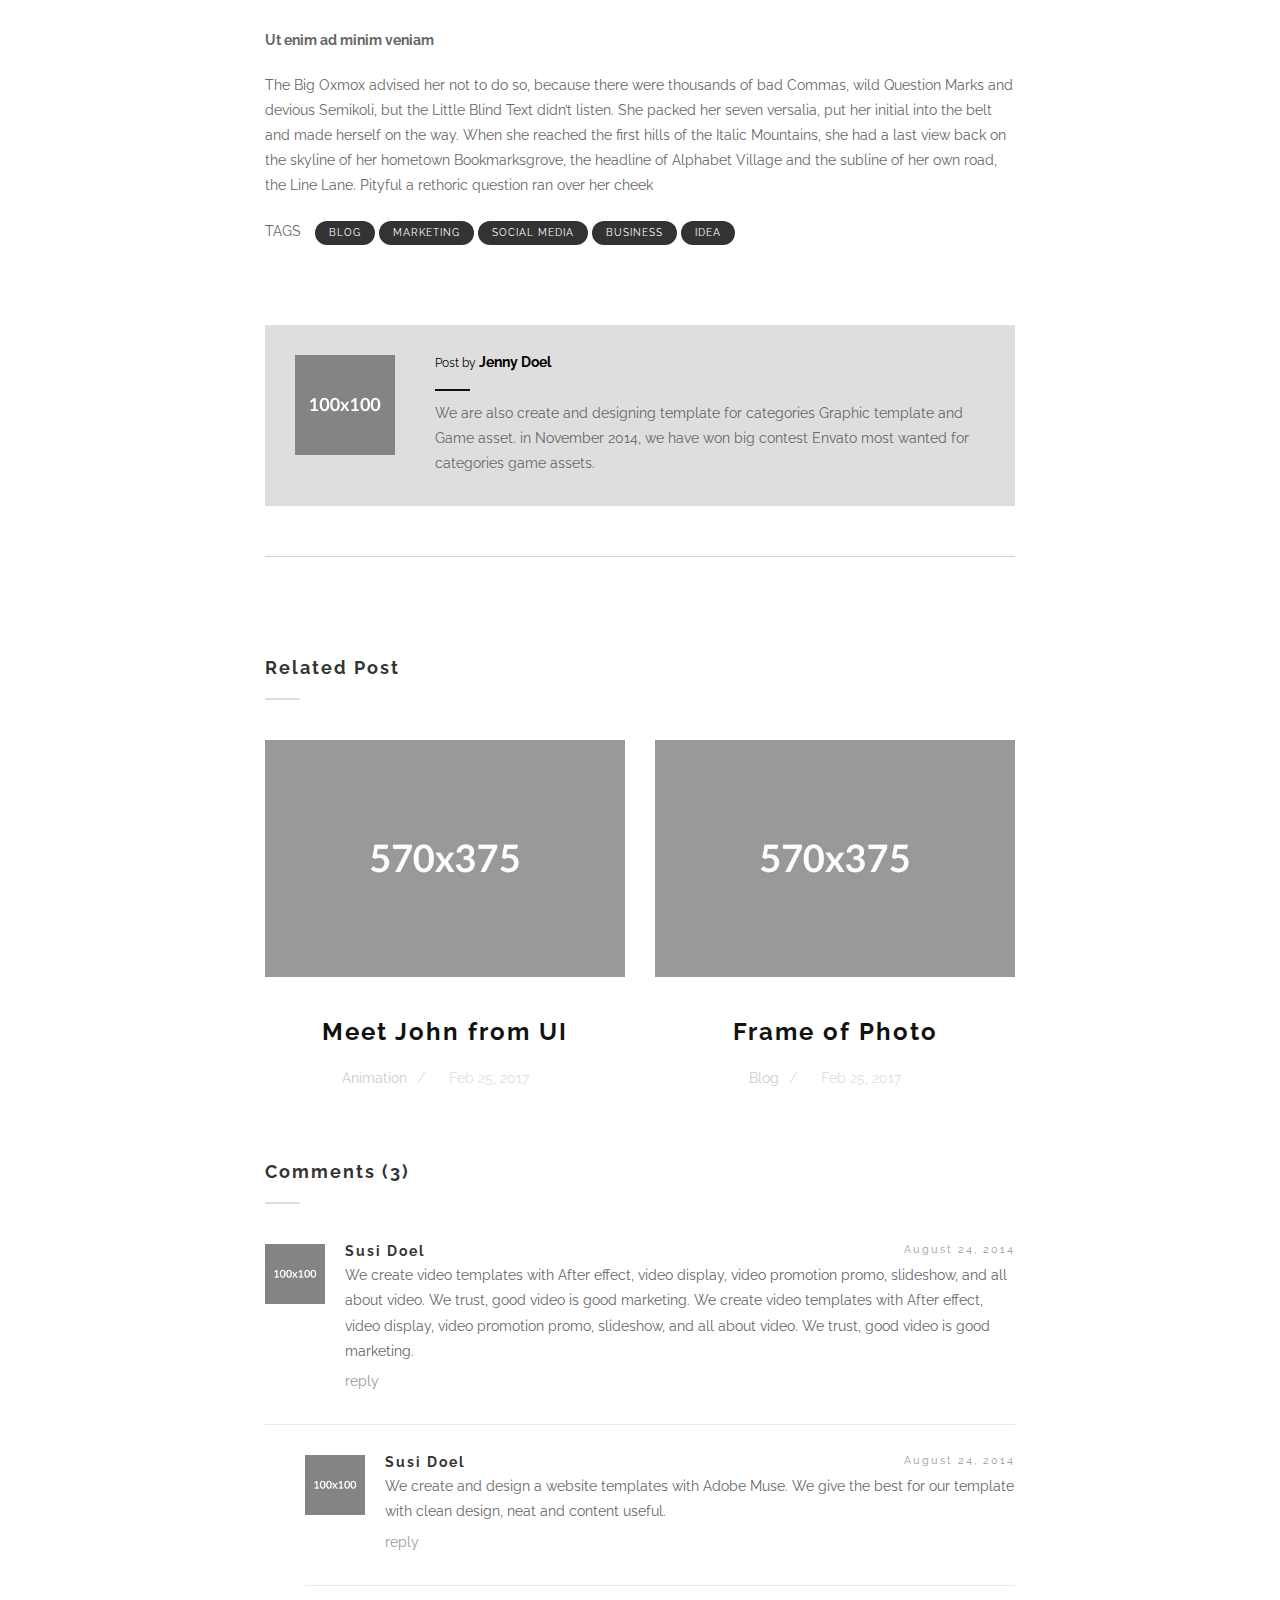
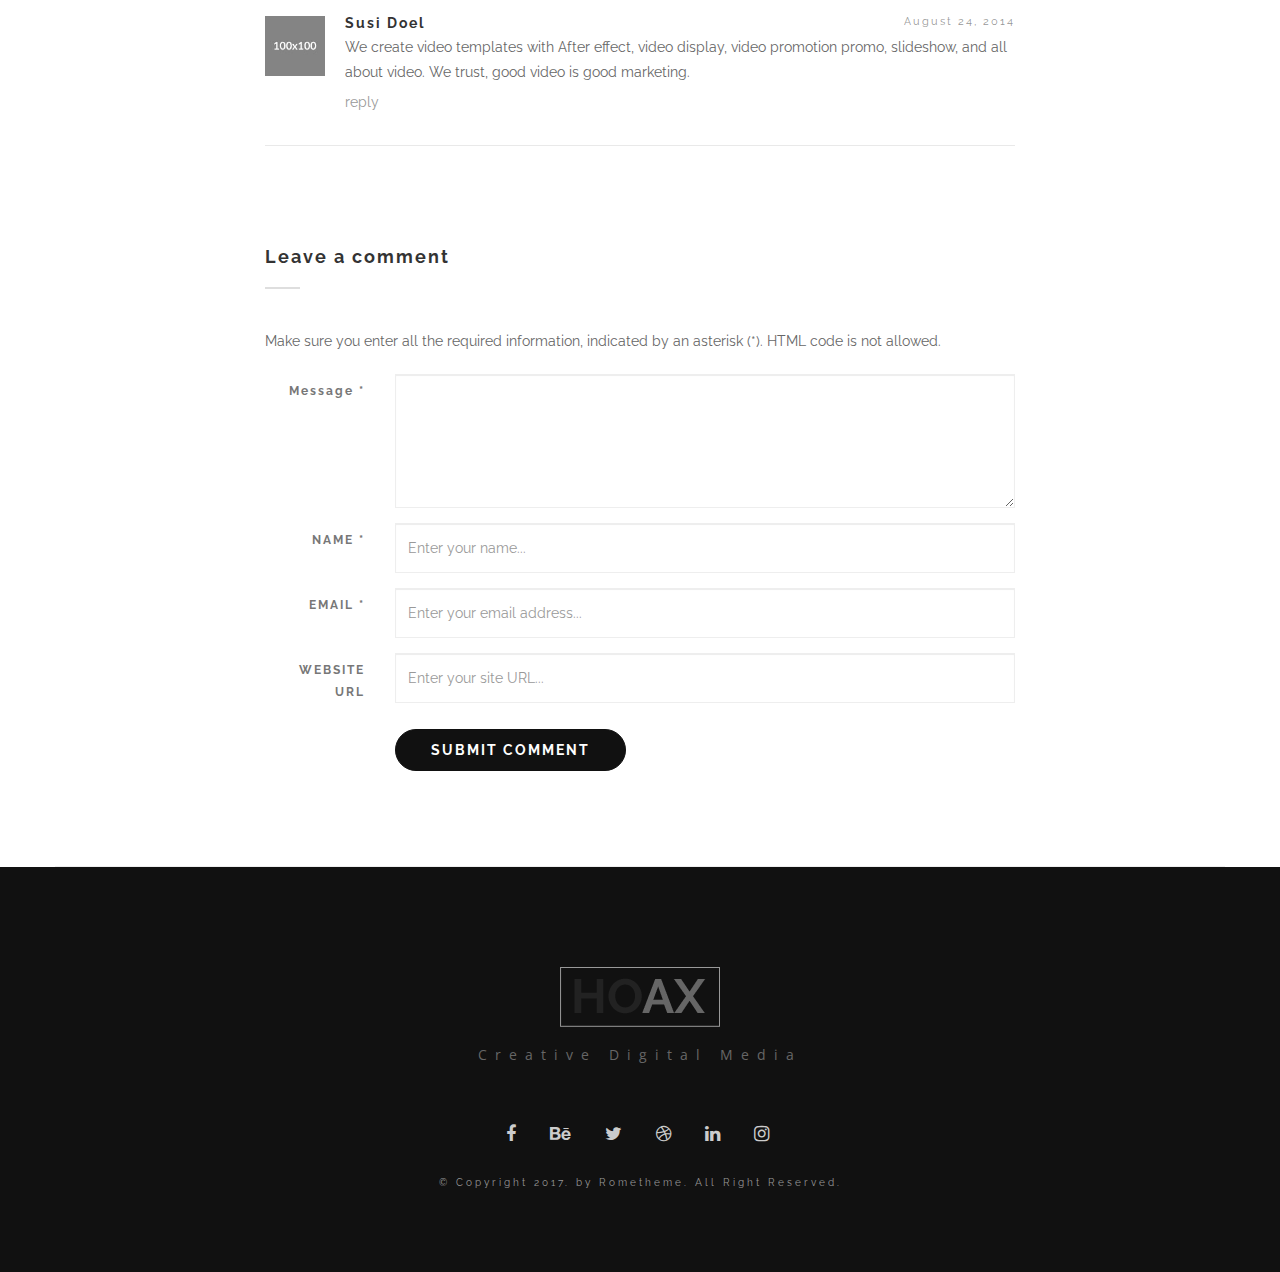
<file: single-blog-vimeo.html>
<!DOCTYPE html>
<html lang="zxx">
  <head>
    <!-- Basic Page Needs
    ================================================== -->
    <meta charset="utf-8">
    <!--[if IE]><meta http-equiv="x-ua-compatible" content="IE=9" /><![endif]-->
    <meta name="viewport" content="width=device-width, initial-scale=1">
    <title>HOAX - Creative Multipurpose HTML Templates</title>
    <meta name="description" content="HOAX is a clean, modern, and fully responsive HTML Template. it is designed for digital creation, creative team, video maker, animation studio, agency, freelance, businesses or any type of person or business who wants to showcase their work, services and professional way.">
    <meta name="keywords" content="agency, business, clean, corporate, creative, digital, modern, multi-purpose, photography, portfolio, responsive, template, video, website">
    <meta name="author" content="rometheme.net"> 
	
	<!-- ==============================================
	Favicons
	=============================================== -->
	<link rel="shortcut icon" href="images/favicon.ico">
	<link rel="apple-touch-icon" href="images/apple-touch-icon.png">
	<link rel="apple-touch-icon" sizes="72x72" href="images/apple-touch-icon-72x72.png">
	<link rel="apple-touch-icon" sizes="114x114" href="images/apple-touch-icon-114x114.png">
	
	<!-- ==============================================
	CSS VENDOR
	=============================================== -->
	<link rel="stylesheet" type="text/css" href="css/vendor/bootstrap.min.css" />
    <!-- Bootstrap Dropdown Hover CSS -->
    <link rel="stylesheet" type="text/css" href="css/vendor/animate.min.css">
    <link rel="stylesheet" type="text/css" href="css/vendor/bootstrap-dropdownhover.min.css">
	<link rel="stylesheet" type="text/css" href="css/vendor/font-awesome.min.css">
	<link rel="stylesheet" type="text/css" href="css/vendor/simple-line-icons.css">
	<link rel="stylesheet" type="text/css" href="css/vendor/owl.carousel.min.css">
	<link rel="stylesheet" type="text/css" href="css/vendor/owl.theme.default.min.css">
	<link rel="stylesheet" type="text/css" href="css/vendor/magnific-popup.css">
	
	<!-- ==============================================
	Custom Stylesheet
	=============================================== -->
	<link rel="stylesheet" type="text/css" href="css/style.css" />
	
    <script type="text/javascript" src="js/vendor/modernizr.min.js"></script>

</head>

<body>

	<!-- Load page -->
	<div class="animationload">
		<div class="loader"></div>
	</div>

	<!-- HEADER -->
    <div id="header" class="header">

		<!-- NAVBAR SECTION -->
		<div class="navbar navbar-main navbar_c1">
		
			<div class="container container-nav">
						
				<div class="navbar-header">
					<button type="button" class="navbar-toggle" data-toggle="collapse" data-target=".navbar-collapse">
						<span class="icon-bar"></span>
						<span class="icon-bar"></span>
						<span class="icon-bar"></span>
					</button>
					
					<a class="navbar-brand" href="index.html">
						<img src="images/logo.png" alt="" />
					</a>
				</div>

				<!-- Social Icon -->
				<ul class="social-icon">
					<li><a href="#"><span class="fa fa-dribbble"></span></a></li>
					<li><a href="#"><span class="fa fa-behance"></span></a></li>
					<li><a href="#"><span class="fa fa-twitter"></span></a></li>
				</ul>

				<nav class="collapse navbar-collapse" id="bs-example-navbar-collapse-1" data-hover="dropdown" data-animations="fadeInDownNew fadeInRightNew fadeInUpNew fadeInLeftNew">
					<ul class="nav navbar-nav navbar-right">
						<li> <a href="index.html">Home</a> </li>
						<li> <a href="about.html">About</a> </li>
						<li> <a href="services.html">Services</a> </li>
						<li class="active"> <a href="blog.html">Blog</a> </li>
						<li> <a href="contact.html">Contact Us</a> </li>
					</ul>

				</nav>

						
			</div>
	    </div>

    </div>
 
	<!-- BANNER INNER -->
	<div class="section banner-page">
		<div class="container">
			<div class="row">
				<div class="col-sm-12 col-md-12">
					<h1 class="type-headings">WE ARE HO<span>AX</span></h1>
					<div class="title-page">SINGLE BLOG</div>
				</div>
			</div>
		</div>
	</div>
	
	<!-- BLOG -->
	<div class="section blog pad section-border">
		<div class="container">
			<div class="row">
				<div class="col-sm-12 col-md-8 col-md-offset-2">
					<div class="single-news">
						<h2 class="blok-title">
							Girl With Long Black Hair
						</h2>
						<div class="meta">
							<div class="meta-category"><a href="#">Photography </a></div>
							<div class="meta-date">Feb 25, 2016</div>
						</div>
						<hr>
						<p>We know that social media marketing, email marketing, search engine optimization, and more are incredibly effective foundational ways to grow your business and increase brand awareness. Far far away, behind the word mountains, far from the countries Vokalia and Consonantia, there live the blind texts. libero turpis non cras ligula, id commodo, aenean est in volutpat amet sodales, porttitor bibendum facilisi suspendisse, aliquam ipsum ante morbi sed ipsum mollis. Sollicitudin viverra, vel varius eget sit mollis. Commodo enim aliquam suspendisse tortor cum diam, commodo facilisis, rutrum et duis nisl porttitor, vel eleifend odio ultricies ut, orci in adipiscing felis velit nibh. Consectetuer porttitor feugiat vestibulum sit feugiat, voluptates dui eros libero. Etiam vestibulum at lectus. Donec vivamus.</p>
						<div class="video">
							<iframe src="https://player.vimeo.com/video/70388300" width="640" height="360" frameborder="0" webkitallowfullscreen mozallowfullscreen allowfullscreen></iframe>
							<p><a href="https://vimeo.com/70388300">How To Get Started with Adobe Muse - 10 Things Beginners Want To Know How To Do</a> from <a href="https://vimeo.com/user19559715">Terry White</a> on <a href="https://vimeo.com">Vimeo</a>.</p>
						</div>
						<p>Separated they live in Bookmarksgrove right at the coast of the Semantics, a large language ocean. A small river named Duden flows by their place and supplies it with the necessary regelialia. It is a paradisematic country, in which roasted parts of sentences fly into your mouth. Even the all-powerful Pointing has no control about the blind texts it is an almost unorthographic life One day however a small line of blind text by the name of Lorem Ipsum decided to leave for the far World of Grammar.</p>
						<blockquote>Duis aute irure dolor in reprehenderit in voluptate velit esse cillum dolore eu fugiat nulla pariatur. Excepteur sint occaecat cupidatat non proident, sunt in culpa qui officia deserunt mollit anim id est laborum.
						<footer>Carol Mongol</footer></blockquote>
						<div class="margin-bottom-50"></div>
						<p><strong>Ut enim ad minim veniam</strong></p>
						<p>The Big Oxmox advised her not to do so, because there were thousands of bad Commas, wild Question Marks and devious Semikoli, but the Little Blind Text didn’t listen. She packed her seven versalia, put her initial into the belt and made herself on the way. When she reached the first hills of the Italic Mountains, she had a last view back on the skyline of her hometown Bookmarksgrove, the headline of Alphabet Village and the subline of her own road, the Line Lane. Pityful a rethoric question ran over her cheek</p>
						<div class="tags">
							<span>Tags </span>
							<a href="#">blog</a> <a href="#">marketing</a> <a href="#">social media</a> <a href="#">business</a> <a href="#">idea</a> 
						</div>
				 	</div>
					 <!-- AUTHOR BOX -->
				 	<div class="author-box">
						<div class="media">
							<img src="images/100x100.jpg" alt="" class="img-responsive">
						</div>
						<div class="body">
                            <h5 class="media-heading"><span>Post by </span>Jenny Doel</h5>
                            We are also create and designing template for categories Graphic template and Game asset. in November 2014, we have won big contest Envato most wanted for categories game assets.
                      	</div>
                      	<div class="clearfix"></div>
					</div>
					<hr>
					<!-- RELATED -->
					<div class="related">
						<div class="row">
							<div class="col-sm-12 col-md-12">
								<h4 class="title-heading">Related Post</h4>
							</div>
							<div class="col-sm-6 col-md-6">
								<div class="news-item text-center">
								  	<div class="image">
										<img src="images/570x375.jpg" alt="" class="img-responsive"> 
									</div>
									<h2 class="blok-title">
										<a href="single-blog-image.html" title="">Meet John from UI</a>
									</h2>
									<div class="meta">
										<div class="meta-category"> <a href="#">Animation</a></div>
										<div class="meta-date">Feb 25, 2017</div>
									</div>
								</div>
							</div>
							<div class="col-sm-6 col-md-6">
								<div class="news-item text-center">
								  	<div class="image">
										<img src="images/570x375.jpg" alt="" class="img-responsive"> 
									</div>
									<h2 class="blok-title">
										<a href="single-blog-image.html" title="">Frame of Photo</a>
									</h2>
									<div class="meta">
										<div class="meta-category"> <a href="#">Blog</a></div>
										<div class="meta-date">Feb 25, 2017</div>
									</div>
								</div>
							</div>
							

						</div>
					</div>

					<!-- COMMENT BOX -->
					<div class="comments-box">
						<h4 class="title-heading">Comments <span>(3)</span></h4>
						
						<div class="media comment">
                            <div class="media-left">
                                <a href="#">
                                    <img class="media-object" alt="80x80" src="images/100x100.jpg">
                                </a>
                            </div>
                            <div class="media-body">
                                <h5 class="media-heading">Susi Doel<small class="date">August 24, 2014</small>
                                </h5>    
                                We create video templates with After effect, video display, video promotion promo, slideshow, and all about video. We trust, good video is good marketing. We create video templates with After effect, video display, video promotion promo, slideshow, and all about video. We trust, good video is good marketing.
                                <div class="reply">
                                	<a href="#">reply</a>
                                </div>
                            </div>
                        </div>
						<div class="media reply-comment">
							<div class="media-left">
								<a href="#">
									<img class="media-object" alt="80x80" src="images/100x100.jpg">
								</a>
							</div>
							<div class="media-body">
								<h5 class="media-heading">Susi Doel<small class="date">August 24, 2014</small>
                                </h5>    
                                We create and design a website templates with Adobe Muse. We give the best for our template with clean design, neat and content useful.
                                <div class="reply">
                                	<a href="#">reply</a>
                                </div>
							</div>
						</div>
						<div class="media comment">
                            <div class="media-left">
                                <a href="#">
                                    <img class="media-object" alt="80x80" src="images/100x100.jpg">
                                </a>
                            </div>
                            <div class="media-body">
                                <h5 class="media-heading">Susi Doel<small class="date">August 24, 2014</small>
                                </h5>    
                                We create video templates with After effect, video display, video promotion promo, slideshow, and all about video. We trust, good video is good marketing.
                                <div class="reply">
                                	<a href="#">reply</a>
                                </div>
                            </div>
                        </div>
						
					</div>

					<!-- LEAVE COMMENT -->
					<div class="leave-comment-box">
						<h4 class="title-heading">Leave a comment</h4>
						<p>Make sure you enter all the required information, indicated by an asterisk (*). HTML code is not allowed.</p>
						<form action="#" class="form-horizontal">
							<div class="form-group">
							    <label for="p_message" class="col-sm-2 control-label">Message *</label>
							    <div class="col-sm-10">
							     	<textarea class="form-control" id="p_message" rows="6"></textarea>
							    </div>
						  	</div>
							<div class="form-group">
							    <label for="p_name" class="col-sm-2 control-label">NAME *</label>
							    <div class="col-sm-10">
							      <input type="text" class="form-control" id="p_name" placeholder="Enter your name...">
							    </div>
						  	</div>
							<div class="form-group">
							    <label for="p_email" class="col-sm-2 control-label">EMAIL *</label>
							    <div class="col-sm-10">
							      <input type="text" class="form-control" id="p_email" placeholder="Enter your email address...">
							    </div>
						  	</div>
							<div class="form-group">
							    <label for="p_site" class="col-sm-2 control-label">WEBSITE URL</label>
							    <div class="col-sm-10">
							      <input type="text" class="form-control" id="p_site" placeholder="Enter your site URL...">
							    </div>
						  	</div>
							<div class="form-group">
							    <div class="col-sm-offset-2 col-sm-10">
							    	<div class="spacer-10"></div>
							      <button type="submit" class="btn btn-primary">SUBMIT COMMENT</button>
							    </div>
						  	</div>
						</form>
				
					</div>
				</div>
			</div>
		</div>
	</div>	


	<!-- FOOTER -->
	<div class="section footer">
		<div class="container">
			<div class="row">
				<div class="col-sm-12 col-md-12">
					<div class="logo-footer">
						<img src="images/logo-footer.png" alt="">
						<p class="tagline">Creative Digital Media</p>
					</div>
					<div class="spacer-10"></div>
					<div class="text-center">
						<!-- Social Icon -->
						<ul class="social-icon-footer list-inline">
							<li><a href="#"><span class="fa fa-facebook"></span></a></li>
							<li><a href="#"><span class="fa fa-behance"></span></a></li>
							<li><a href="#"><span class="fa fa-twitter"></span></a></li>
							<li><a href="#"><span class="fa fa-dribbble"></span></a></li>
							<li><a href="#"><span class="fa fa-linkedin"></span></a></li>
							<li><a href="#"><span class="fa fa-instagram"></span></a></li>
						</ul>
					</div>
					<div class="fcopy">
						© Copyright  2017. by Rometheme. All Right Reserved.
					</div>
				</div>
			</div>
		</div>
	</div>
	
	<!-- JS VENDOR -->
	<script type="text/javascript" src="js/vendor/jquery.min.js"></script>
	<script type="text/javascript" src="js/vendor/jquery.appear.js"></script>
	<script type="text/javascript" src="js/vendor/bootstrap.min.js"></script>
	<script type="text/javascript" src="js/vendor/jquery.superslides.js"></script>
	<script type="text/javascript" src="js/vendor/owl.carousel.js"></script>
	<script type="text/javascript" src="js/vendor/bootstrap-dropdownhover.min.js"></script>
	<script type="text/javascript" src="js/vendor/jquery.magnific-popup.min.js"></script>
	<script type="text/javascript" src="js/vendor/waypoints.min.js"></script>
	<script type="text/javascript" src="js/vendor/jquery.counterup.min.js"></script>
	<script type="text/javascript" src="js/vendor/isotope.pkgd.min.js"></script>
	<script type="text/javascript" src="js/vendor/imagesloaded.pkgd.min.js"></script>
	<script type="text/javascript" src="js/vendor/jquery.youtubebackground.js"></script>

	
	<!-- sendmail -->
	<script type="text/javascript" src="js/vendor/validator.min.js"></script>
	<script type="text/javascript" src="js/vendor/form-scripts.js"></script>
	
	<script type="text/javascript" src="js/script.js"></script>

		
</body>
</html>
</file>
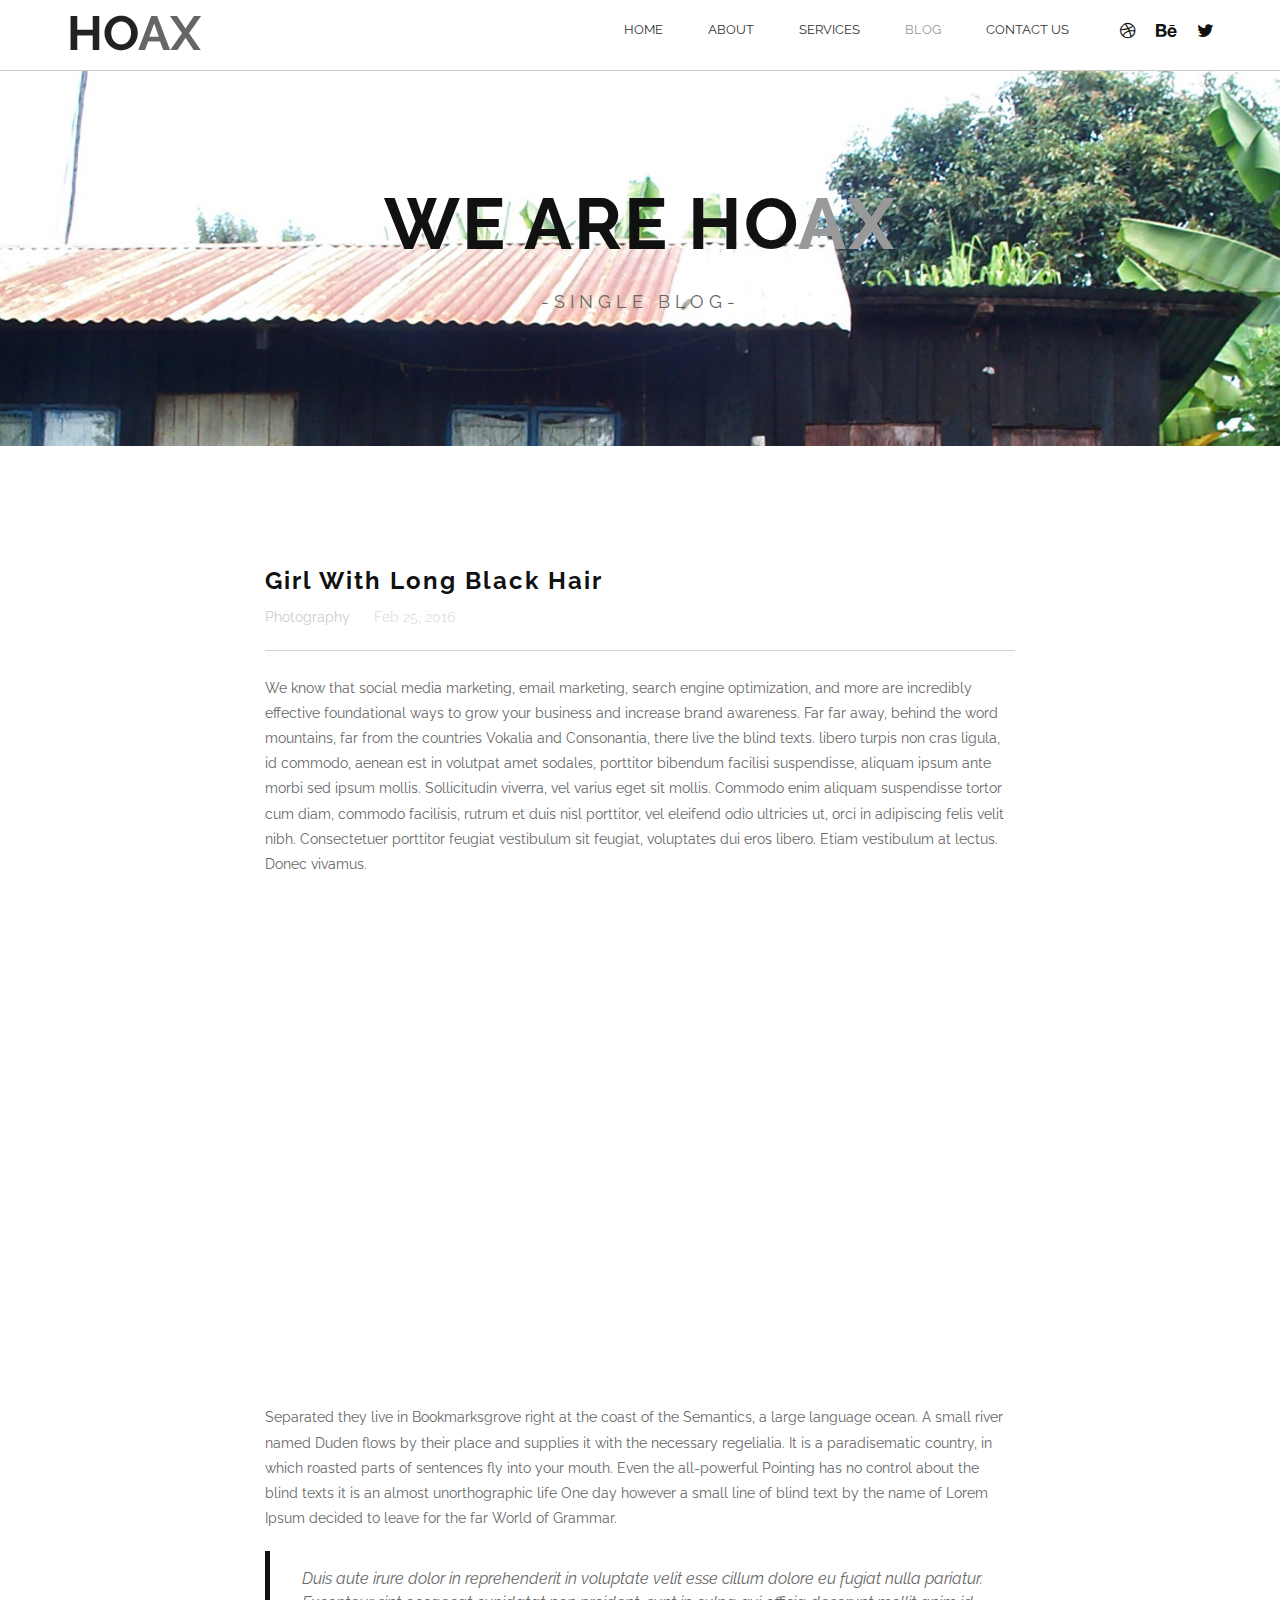
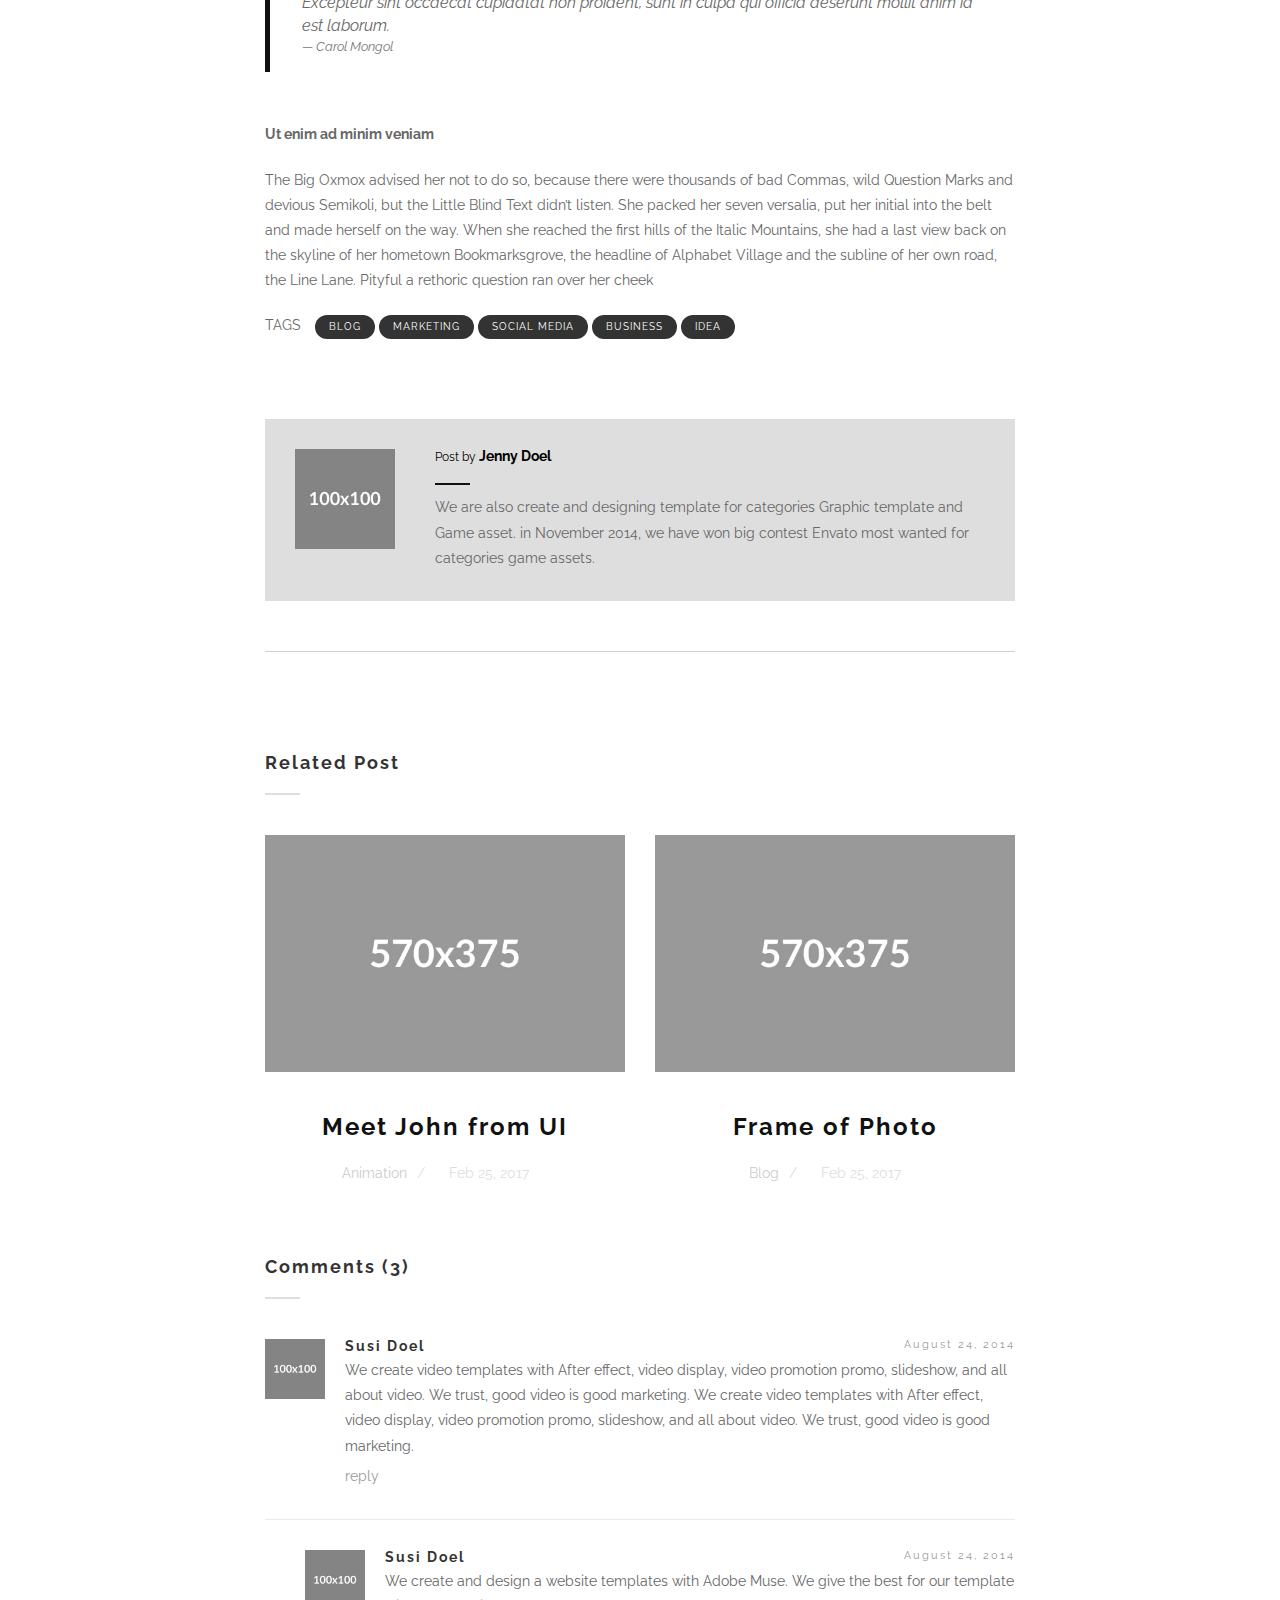
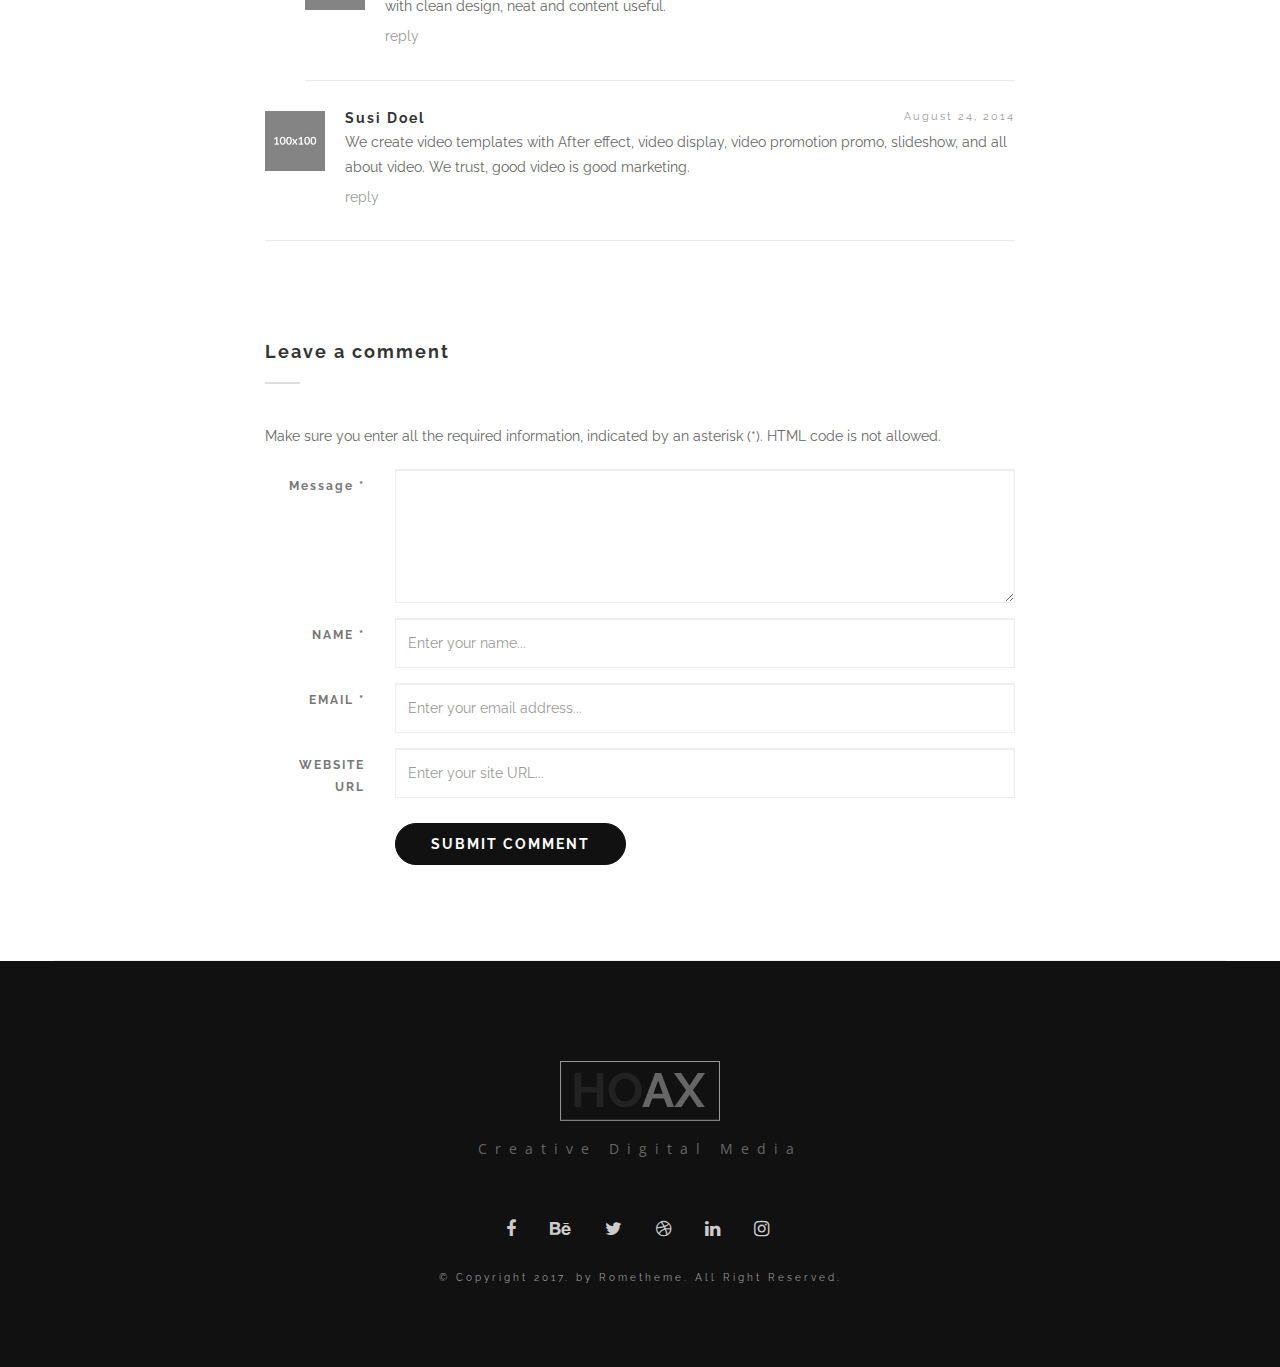
<file: single-blog-youtube.html>
<!DOCTYPE html>
<html lang="zxx">
  <head>
    <!-- Basic Page Needs
    ================================================== -->
    <meta charset="utf-8">
    <!--[if IE]><meta http-equiv="x-ua-compatible" content="IE=9" /><![endif]-->
    <meta name="viewport" content="width=device-width, initial-scale=1">
    <title>HOAX - Creative Multipurpose HTML Templates</title>
    <meta name="description" content="HOAX is a clean, modern, and fully responsive HTML Template. it is designed for digital creation, creative team, video maker, animation studio, agency, freelance, businesses or any type of person or business who wants to showcase their work, services and professional way.">
    <meta name="keywords" content="agency, business, clean, corporate, creative, digital, modern, multi-purpose, photography, portfolio, responsive, template, video, website">
    <meta name="author" content="rometheme.net"> 
	
	<!-- ==============================================
	Favicons
	=============================================== -->
	<link rel="shortcut icon" href="images/favicon.ico">
	<link rel="apple-touch-icon" href="images/apple-touch-icon.png">
	<link rel="apple-touch-icon" sizes="72x72" href="images/apple-touch-icon-72x72.png">
	<link rel="apple-touch-icon" sizes="114x114" href="images/apple-touch-icon-114x114.png">
	
	<!-- ==============================================
	CSS VENDOR
	=============================================== -->
	<link rel="stylesheet" type="text/css" href="css/vendor/bootstrap.min.css" />
    <!-- Bootstrap Dropdown Hover CSS -->
    <link rel="stylesheet" type="text/css" href="css/vendor/animate.min.css">
    <link rel="stylesheet" type="text/css" href="css/vendor/bootstrap-dropdownhover.min.css">
	<link rel="stylesheet" type="text/css" href="css/vendor/font-awesome.min.css">
	<link rel="stylesheet" type="text/css" href="css/vendor/simple-line-icons.css">
	<link rel="stylesheet" type="text/css" href="css/vendor/owl.carousel.min.css">
	<link rel="stylesheet" type="text/css" href="css/vendor/owl.theme.default.min.css">
	<link rel="stylesheet" type="text/css" href="css/vendor/magnific-popup.css">
	
	<!-- ==============================================
	Custom Stylesheet
	=============================================== -->
	<link rel="stylesheet" type="text/css" href="css/style.css" />
	
    <script type="text/javascript" src="js/vendor/modernizr.min.js"></script>

</head>

<body>

	<!-- Load page -->
	<div class="animationload">
		<div class="loader"></div>
	</div>

	<!-- HEADER -->
    <div id="header" class="header">

		<!-- NAVBAR SECTION -->
		<div class="navbar navbar-main navbar_c1">
		
			<div class="container container-nav">
						
				<div class="navbar-header">
					<button type="button" class="navbar-toggle" data-toggle="collapse" data-target=".navbar-collapse">
						<span class="icon-bar"></span>
						<span class="icon-bar"></span>
						<span class="icon-bar"></span>
					</button>
					
					<a class="navbar-brand" href="index.html">
						<img src="images/logo.png" alt="" />
					</a>
				</div>

				<!-- Social Icon -->
				<ul class="social-icon">
					<li><a href="#"><span class="fa fa-dribbble"></span></a></li>
					<li><a href="#"><span class="fa fa-behance"></span></a></li>
					<li><a href="#"><span class="fa fa-twitter"></span></a></li>
				</ul>

				<nav class="collapse navbar-collapse" id="bs-example-navbar-collapse-1" data-hover="dropdown" data-animations="fadeInDownNew fadeInRightNew fadeInUpNew fadeInLeftNew">
					<ul class="nav navbar-nav navbar-right">
						<li> <a href="index.html">Home</a> </li>
						<li> <a href="about.html">About</a> </li>
						<li> <a href="services.html">Services</a> </li>
						<li class="active"> <a href="blog.html">Blog</a> </li>
						<li> <a href="contact.html">Contact Us</a> </li>
					</ul>

				</nav>

						
			</div>
	    </div>

    </div>
 
	<!-- BANNER INNER -->
	<div class="section banner-page">
		<div class="container">
			<div class="row">
				<div class="col-sm-12 col-md-12">
					<h1 class="type-headings">WE ARE HO<span>AX</span></h1>
					<div class="title-page">SINGLE BLOG</div>
				</div>
			</div>
		</div>
	</div>
	
	<!-- BLOG -->
	<div class="section blog pad section-border">
		<div class="container">
			<div class="row">
				<div class="col-sm-12 col-md-8 col-md-offset-2">
					<div class="single-news">
						<h2 class="blok-title">
							Girl With Long Black Hair
						</h2>
						<div class="meta">
							<div class="meta-category"><a href="#">Photography </a></div>
							<div class="meta-date">Feb 25, 2016</div>
						</div>
						<hr>
						<p>We know that social media marketing, email marketing, search engine optimization, and more are incredibly effective foundational ways to grow your business and increase brand awareness. Far far away, behind the word mountains, far from the countries Vokalia and Consonantia, there live the blind texts. libero turpis non cras ligula, id commodo, aenean est in volutpat amet sodales, porttitor bibendum facilisi suspendisse, aliquam ipsum ante morbi sed ipsum mollis. Sollicitudin viverra, vel varius eget sit mollis. Commodo enim aliquam suspendisse tortor cum diam, commodo facilisis, rutrum et duis nisl porttitor, vel eleifend odio ultricies ut, orci in adipiscing felis velit nibh. Consectetuer porttitor feugiat vestibulum sit feugiat, voluptates dui eros libero. Etiam vestibulum at lectus. Donec vivamus.</p>
						<div class="video">
							<iframe width="854" height="480" src="https://www.youtube.com/embed/6zryWQP8sZg" frameborder="0" allowfullscreen></iframe>
						</div>
						<p>Separated they live in Bookmarksgrove right at the coast of the Semantics, a large language ocean. A small river named Duden flows by their place and supplies it with the necessary regelialia. It is a paradisematic country, in which roasted parts of sentences fly into your mouth. Even the all-powerful Pointing has no control about the blind texts it is an almost unorthographic life One day however a small line of blind text by the name of Lorem Ipsum decided to leave for the far World of Grammar.</p>
						<blockquote>Duis aute irure dolor in reprehenderit in voluptate velit esse cillum dolore eu fugiat nulla pariatur. Excepteur sint occaecat cupidatat non proident, sunt in culpa qui officia deserunt mollit anim id est laborum.
						<footer>Carol Mongol</footer></blockquote>
						<div class="margin-bottom-50"></div>
						<p><strong>Ut enim ad minim veniam</strong></p>
						<p>The Big Oxmox advised her not to do so, because there were thousands of bad Commas, wild Question Marks and devious Semikoli, but the Little Blind Text didn’t listen. She packed her seven versalia, put her initial into the belt and made herself on the way. When she reached the first hills of the Italic Mountains, she had a last view back on the skyline of her hometown Bookmarksgrove, the headline of Alphabet Village and the subline of her own road, the Line Lane. Pityful a rethoric question ran over her cheek</p>
						<div class="tags">
							<span>Tags </span>
							<a href="#">blog</a> <a href="#">marketing</a> <a href="#">social media</a> <a href="#">business</a> <a href="#">idea</a> 
						</div>
				 	</div>
					 <!-- AUTHOR BOX -->
				 	<div class="author-box">
						<div class="media">
							<img src="images/100x100.jpg" alt="" class="img-responsive">
						</div>
						<div class="body">
                            <h5 class="media-heading"><span>Post by </span>Jenny Doel</h5>
                            We are also create and designing template for categories Graphic template and Game asset. in November 2014, we have won big contest Envato most wanted for categories game assets.
                      	</div>
                      	<div class="clearfix"></div>
					</div>
					<hr>
					<!-- RELATED -->
					<div class="related">
						<div class="row">
							<div class="col-sm-12 col-md-12">
								<h4 class="title-heading">Related Post</h4>
							</div>
							<div class="col-sm-6 col-md-6">
								<div class="news-item text-center">
								  	<div class="image">
										<img src="images/570x375.jpg" alt="" class="img-responsive"> 
									</div>
									<h2 class="blok-title">
										<a href="single-blog-image.html" title="">Meet John from UI</a>
									</h2>
									<div class="meta">
										<div class="meta-category"> <a href="#">Animation</a></div>
										<div class="meta-date">Feb 25, 2017</div>
									</div>
								</div>
							</div>
							<div class="col-sm-6 col-md-6">
								<div class="news-item text-center">
								  	<div class="image">
										<img src="images/570x375.jpg" alt="" class="img-responsive"> 
									</div>
									<h2 class="blok-title">
										<a href="single-blog-image.html" title="">Frame of Photo</a>
									</h2>
									<div class="meta">
										<div class="meta-category"> <a href="#">Blog</a></div>
										<div class="meta-date">Feb 25, 2017</div>
									</div>
								</div>
							</div>
							

						</div>
					</div>

					<!-- COMMENT BOX -->
					<div class="comments-box">
						<h4 class="title-heading">Comments <span>(3)</span></h4>
						
						<div class="media comment">
                            <div class="media-left">
                                <a href="#">
                                    <img class="media-object" alt="80x80" src="images/100x100.jpg">
                                </a>
                            </div>
                            <div class="media-body">
                                <h5 class="media-heading">Susi Doel<small class="date">August 24, 2014</small>
                                </h5>    
                                We create video templates with After effect, video display, video promotion promo, slideshow, and all about video. We trust, good video is good marketing. We create video templates with After effect, video display, video promotion promo, slideshow, and all about video. We trust, good video is good marketing.
                                <div class="reply">
                                	<a href="#">reply</a>
                                </div>
                            </div>
                        </div>
						<div class="media reply-comment">
							<div class="media-left">
								<a href="#">
									<img class="media-object" alt="80x80" src="images/100x100.jpg">
								</a>
							</div>
							<div class="media-body">
								<h5 class="media-heading">Susi Doel<small class="date">August 24, 2014</small>
                                </h5>    
                                We create and design a website templates with Adobe Muse. We give the best for our template with clean design, neat and content useful.
                                <div class="reply">
                                	<a href="#">reply</a>
                                </div>
							</div>
						</div>
						<div class="media comment">
                            <div class="media-left">
                                <a href="#">
                                    <img class="media-object" alt="80x80" src="images/100x100.jpg">
                                </a>
                            </div>
                            <div class="media-body">
                                <h5 class="media-heading">Susi Doel<small class="date">August 24, 2014</small>
                                </h5>    
                                We create video templates with After effect, video display, video promotion promo, slideshow, and all about video. We trust, good video is good marketing.
                                <div class="reply">
                                	<a href="#">reply</a>
                                </div>
                            </div>
                        </div>
						
					</div>

					<!-- LEAVE COMMENT -->
					<div class="leave-comment-box">
						<h4 class="title-heading">Leave a comment</h4>
						<p>Make sure you enter all the required information, indicated by an asterisk (*). HTML code is not allowed.</p>
						<form action="#" class="form-horizontal">
							<div class="form-group">
							    <label for="p_message" class="col-sm-2 control-label">Message *</label>
							    <div class="col-sm-10">
							     	<textarea class="form-control" id="p_message" rows="6"></textarea>
							    </div>
						  	</div>
							<div class="form-group">
							    <label for="p_name" class="col-sm-2 control-label">NAME *</label>
							    <div class="col-sm-10">
							      <input type="text" class="form-control" id="p_name" placeholder="Enter your name...">
							    </div>
						  	</div>
							<div class="form-group">
							    <label for="p_email" class="col-sm-2 control-label">EMAIL *</label>
							    <div class="col-sm-10">
							      <input type="text" class="form-control" id="p_email" placeholder="Enter your email address...">
							    </div>
						  	</div>
							<div class="form-group">
							    <label for="p_site" class="col-sm-2 control-label">WEBSITE URL</label>
							    <div class="col-sm-10">
							      <input type="text" class="form-control" id="p_site" placeholder="Enter your site URL...">
							    </div>
						  	</div>
							<div class="form-group">
							    <div class="col-sm-offset-2 col-sm-10">
							    	<div class="spacer-10"></div>
							      <button type="submit" class="btn btn-primary">SUBMIT COMMENT</button>
							    </div>
						  	</div>
						</form>
				
					</div>
				</div>
			</div>
		</div>
	</div>	


	<!-- FOOTER -->
	<div class="section footer">
		<div class="container">
			<div class="row">
				<div class="col-sm-12 col-md-12">
					<div class="logo-footer">
						<img src="images/logo-footer.png" alt="">
						<p class="tagline">Creative Digital Media</p>
					</div>
					<div class="spacer-10"></div>
					<div class="text-center">
						<!-- Social Icon -->
						<ul class="social-icon-footer list-inline">
							<li><a href="#"><span class="fa fa-facebook"></span></a></li>
							<li><a href="#"><span class="fa fa-behance"></span></a></li>
							<li><a href="#"><span class="fa fa-twitter"></span></a></li>
							<li><a href="#"><span class="fa fa-dribbble"></span></a></li>
							<li><a href="#"><span class="fa fa-linkedin"></span></a></li>
							<li><a href="#"><span class="fa fa-instagram"></span></a></li>
						</ul>
					</div>
					<div class="fcopy">
						© Copyright  2017. by Rometheme. All Right Reserved.
					</div>
				</div>
			</div>
		</div>
	</div>
	
	<!-- JS VENDOR -->
	<script type="text/javascript" src="js/vendor/jquery.min.js"></script>
	<script type="text/javascript" src="js/vendor/jquery.appear.js"></script>
	<script type="text/javascript" src="js/vendor/bootstrap.min.js"></script>
	<script type="text/javascript" src="js/vendor/jquery.superslides.js"></script>
	<script type="text/javascript" src="js/vendor/owl.carousel.js"></script>
	<script type="text/javascript" src="js/vendor/bootstrap-dropdownhover.min.js"></script>
	<script type="text/javascript" src="js/vendor/jquery.magnific-popup.min.js"></script>
	<script type="text/javascript" src="js/vendor/waypoints.min.js"></script>
	<script type="text/javascript" src="js/vendor/jquery.counterup.min.js"></script>
	<script type="text/javascript" src="js/vendor/isotope.pkgd.min.js"></script>
	<script type="text/javascript" src="js/vendor/imagesloaded.pkgd.min.js"></script>
	<script type="text/javascript" src="js/vendor/jquery.youtubebackground.js"></script>

	
	<!-- sendmail -->
	<script type="text/javascript" src="js/vendor/validator.min.js"></script>
	<script type="text/javascript" src="js/vendor/form-scripts.js"></script>

	<script type="text/javascript" src="js/script.js"></script>

		
</body>
</html>
</file>
<file: css/vendor/simple-line-icons.css>
@font-face {
  font-family: 'simple-line-icons';
  src: url('../../fonts/Simple-Line-Icons.eot?v=2.4.0');
  src: url('../../fonts/Simple-Line-Icons.eot?v=2.4.0#iefix') format('embedded-opentype'), url('../../fonts/Simple-Line-Icons.woff2?v=2.4.0') format('woff2'), url('../../fonts/Simple-Line-Icons.ttf?v=2.4.0') format('truetype'), url('../../fonts/Simple-Line-Icons.woff?v=2.4.0') format('woff'), url('../../fonts/Simple-Line-Icons.svg?v=2.4.0#simple-line-icons') format('svg');
  font-weight: normal;
  font-style: normal;
}
/*
 Use the following CSS code if you want to have a class per icon.
 Instead of a list of all class selectors, you can use the generic [class*="icon-"] selector, but it's slower:
*/
.icon-user,
.icon-people,
.icon-user-female,
.icon-user-follow,
.icon-user-following,
.icon-user-unfollow,
.icon-login,
.icon-logout,
.icon-emotsmile,
.icon-phone,
.icon-call-end,
.icon-call-in,
.icon-call-out,
.icon-map,
.icon-location-pin,
.icon-direction,
.icon-directions,
.icon-compass,
.icon-layers,
.icon-menu,
.icon-list,
.icon-options-vertical,
.icon-options,
.icon-arrow-down,
.icon-arrow-left,
.icon-arrow-right,
.icon-arrow-up,
.icon-arrow-up-circle,
.icon-arrow-left-circle,
.icon-arrow-right-circle,
.icon-arrow-down-circle,
.icon-check,
.icon-clock,
.icon-plus,
.icon-minus,
.icon-close,
.icon-event,
.icon-exclamation,
.icon-organization,
.icon-trophy,
.icon-screen-smartphone,
.icon-screen-desktop,
.icon-plane,
.icon-notebook,
.icon-mustache,
.icon-mouse,
.icon-magnet,
.icon-energy,
.icon-disc,
.icon-cursor,
.icon-cursor-move,
.icon-crop,
.icon-chemistry,
.icon-speedometer,
.icon-shield,
.icon-screen-tablet,
.icon-magic-wand,
.icon-hourglass,
.icon-graduation,
.icon-ghost,
.icon-game-controller,
.icon-fire,
.icon-eyeglass,
.icon-envelope-open,
.icon-envelope-letter,
.icon-bell,
.icon-badge,
.icon-anchor,
.icon-wallet,
.icon-vector,
.icon-speech,
.icon-puzzle,
.icon-printer,
.icon-present,
.icon-playlist,
.icon-pin,
.icon-picture,
.icon-handbag,
.icon-globe-alt,
.icon-globe,
.icon-folder-alt,
.icon-folder,
.icon-film,
.icon-feed,
.icon-drop,
.icon-drawer,
.icon-docs,
.icon-doc,
.icon-diamond,
.icon-cup,
.icon-calculator,
.icon-bubbles,
.icon-briefcase,
.icon-book-open,
.icon-basket-loaded,
.icon-basket,
.icon-bag,
.icon-action-undo,
.icon-action-redo,
.icon-wrench,
.icon-umbrella,
.icon-trash,
.icon-tag,
.icon-support,
.icon-frame,
.icon-size-fullscreen,
.icon-size-actual,
.icon-shuffle,
.icon-share-alt,
.icon-share,
.icon-rocket,
.icon-question,
.icon-pie-chart,
.icon-pencil,
.icon-note,
.icon-loop,
.icon-home,
.icon-grid,
.icon-graph,
.icon-microphone,
.icon-music-tone-alt,
.icon-music-tone,
.icon-earphones-alt,
.icon-earphones,
.icon-equalizer,
.icon-like,
.icon-dislike,
.icon-control-start,
.icon-control-rewind,
.icon-control-play,
.icon-control-pause,
.icon-control-forward,
.icon-control-end,
.icon-volume-1,
.icon-volume-2,
.icon-volume-off,
.icon-calendar,
.icon-bulb,
.icon-chart,
.icon-ban,
.icon-bubble,
.icon-camrecorder,
.icon-camera,
.icon-cloud-download,
.icon-cloud-upload,
.icon-envelope,
.icon-eye,
.icon-flag,
.icon-heart,
.icon-info,
.icon-key,
.icon-link,
.icon-lock,
.icon-lock-open,
.icon-magnifier,
.icon-magnifier-add,
.icon-magnifier-remove,
.icon-paper-clip,
.icon-paper-plane,
.icon-power,
.icon-refresh,
.icon-reload,
.icon-settings,
.icon-star,
.icon-symbol-female,
.icon-symbol-male,
.icon-target,
.icon-credit-card,
.icon-paypal,
.icon-social-tumblr,
.icon-social-twitter,
.icon-social-facebook,
.icon-social-instagram,
.icon-social-linkedin,
.icon-social-pinterest,
.icon-social-github,
.icon-social-google,
.icon-social-reddit,
.icon-social-skype,
.icon-social-dribbble,
.icon-social-behance,
.icon-social-foursqare,
.icon-social-soundcloud,
.icon-social-spotify,
.icon-social-stumbleupon,
.icon-social-youtube,
.icon-social-dropbox,
.icon-social-vkontakte,
.icon-social-steam {
  font-family: 'simple-line-icons';
  speak: none;
  font-style: normal;
  font-weight: normal;
  font-variant: normal;
  text-transform: none;
  line-height: 1;
  /* Better Font Rendering =========== */
  -webkit-font-smoothing: antialiased;
  -moz-osx-font-smoothing: grayscale;
}
.icon-user:before {
  content: "\e005";
}
.icon-people:before {
  content: "\e001";
}
.icon-user-female:before {
  content: "\e000";
}
.icon-user-follow:before {
  content: "\e002";
}
.icon-user-following:before {
  content: "\e003";
}
.icon-user-unfollow:before {
  content: "\e004";
}
.icon-login:before {
  content: "\e066";
}
.icon-logout:before {
  content: "\e065";
}
.icon-emotsmile:before {
  content: "\e021";
}
.icon-phone:before {
  content: "\e600";
}
.icon-call-end:before {
  content: "\e048";
}
.icon-call-in:before {
  content: "\e047";
}
.icon-call-out:before {
  content: "\e046";
}
.icon-map:before {
  content: "\e033";
}
.icon-location-pin:before {
  content: "\e096";
}
.icon-direction:before {
  content: "\e042";
}
.icon-directions:before {
  content: "\e041";
}
.icon-compass:before {
  content: "\e045";
}
.icon-layers:before {
  content: "\e034";
}
.icon-menu:before {
  content: "\e601";
}
.icon-list:before {
  content: "\e067";
}
.icon-options-vertical:before {
  content: "\e602";
}
.icon-options:before {
  content: "\e603";
}
.icon-arrow-down:before {
  content: "\e604";
}
.icon-arrow-left:before {
  content: "\e605";
}
.icon-arrow-right:before {
  content: "\e606";
}
.icon-arrow-up:before {
  content: "\e607";
}
.icon-arrow-up-circle:before {
  content: "\e078";
}
.icon-arrow-left-circle:before {
  content: "\e07a";
}
.icon-arrow-right-circle:before {
  content: "\e079";
}
.icon-arrow-down-circle:before {
  content: "\e07b";
}
.icon-check:before {
  content: "\e080";
}
.icon-clock:before {
  content: "\e081";
}
.icon-plus:before {
  content: "\e095";
}
.icon-minus:before {
  content: "\e615";
}
.icon-close:before {
  content: "\e082";
}
.icon-event:before {
  content: "\e619";
}
.icon-exclamation:before {
  content: "\e617";
}
.icon-organization:before {
  content: "\e616";
}
.icon-trophy:before {
  content: "\e006";
}
.icon-screen-smartphone:before {
  content: "\e010";
}
.icon-screen-desktop:before {
  content: "\e011";
}
.icon-plane:before {
  content: "\e012";
}
.icon-notebook:before {
  content: "\e013";
}
.icon-mustache:before {
  content: "\e014";
}
.icon-mouse:before {
  content: "\e015";
}
.icon-magnet:before {
  content: "\e016";
}
.icon-energy:before {
  content: "\e020";
}
.icon-disc:before {
  content: "\e022";
}
.icon-cursor:before {
  content: "\e06e";
}
.icon-cursor-move:before {
  content: "\e023";
}
.icon-crop:before {
  content: "\e024";
}
.icon-chemistry:before {
  content: "\e026";
}
.icon-speedometer:before {
  content: "\e007";
}
.icon-shield:before {
  content: "\e00e";
}
.icon-screen-tablet:before {
  content: "\e00f";
}
.icon-magic-wand:before {
  content: "\e017";
}
.icon-hourglass:before {
  content: "\e018";
}
.icon-graduation:before {
  content: "\e019";
}
.icon-ghost:before {
  content: "\e01a";
}
.icon-game-controller:before {
  content: "\e01b";
}
.icon-fire:before {
  content: "\e01c";
}
.icon-eyeglass:before {
  content: "\e01d";
}
.icon-envelope-open:before {
  content: "\e01e";
}
.icon-envelope-letter:before {
  content: "\e01f";
}
.icon-bell:before {
  content: "\e027";
}
.icon-badge:before {
  content: "\e028";
}
.icon-anchor:before {
  content: "\e029";
}
.icon-wallet:before {
  content: "\e02a";
}
.icon-vector:before {
  content: "\e02b";
}
.icon-speech:before {
  content: "\e02c";
}
.icon-puzzle:before {
  content: "\e02d";
}
.icon-printer:before {
  content: "\e02e";
}
.icon-present:before {
  content: "\e02f";
}
.icon-playlist:before {
  content: "\e030";
}
.icon-pin:before {
  content: "\e031";
}
.icon-picture:before {
  content: "\e032";
}
.icon-handbag:before {
  content: "\e035";
}
.icon-globe-alt:before {
  content: "\e036";
}
.icon-globe:before {
  content: "\e037";
}
.icon-folder-alt:before {
  content: "\e039";
}
.icon-folder:before {
  content: "\e089";
}
.icon-film:before {
  content: "\e03a";
}
.icon-feed:before {
  content: "\e03b";
}
.icon-drop:before {
  content: "\e03e";
}
.icon-drawer:before {
  content: "\e03f";
}
.icon-docs:before {
  content: "\e040";
}
.icon-doc:before {
  content: "\e085";
}
.icon-diamond:before {
  content: "\e043";
}
.icon-cup:before {
  content: "\e044";
}
.icon-calculator:before {
  content: "\e049";
}
.icon-bubbles:before {
  content: "\e04a";
}
.icon-briefcase:before {
  content: "\e04b";
}
.icon-book-open:before {
  content: "\e04c";
}
.icon-basket-loaded:before {
  content: "\e04d";
}
.icon-basket:before {
  content: "\e04e";
}
.icon-bag:before {
  content: "\e04f";
}
.icon-action-undo:before {
  content: "\e050";
}
.icon-action-redo:before {
  content: "\e051";
}
.icon-wrench:before {
  content: "\e052";
}
.icon-umbrella:before {
  content: "\e053";
}
.icon-trash:before {
  content: "\e054";
}
.icon-tag:before {
  content: "\e055";
}
.icon-support:before {
  content: "\e056";
}
.icon-frame:before {
  content: "\e038";
}
.icon-size-fullscreen:before {
  content: "\e057";
}
.icon-size-actual:before {
  content: "\e058";
}
.icon-shuffle:before {
  content: "\e059";
}
.icon-share-alt:before {
  content: "\e05a";
}
.icon-share:before {
  content: "\e05b";
}
.icon-rocket:before {
  content: "\e05c";
}
.icon-question:before {
  content: "\e05d";
}
.icon-pie-chart:before {
  content: "\e05e";
}
.icon-pencil:before {
  content: "\e05f";
}
.icon-note:before {
  content: "\e060";
}
.icon-loop:before {
  content: "\e064";
}
.icon-home:before {
  content: "\e069";
}
.icon-grid:before {
  content: "\e06a";
}
.icon-graph:before {
  content: "\e06b";
}
.icon-microphone:before {
  content: "\e063";
}
.icon-music-tone-alt:before {
  content: "\e061";
}
.icon-music-tone:before {
  content: "\e062";
}
.icon-earphones-alt:before {
  content: "\e03c";
}
.icon-earphones:before {
  content: "\e03d";
}
.icon-equalizer:before {
  content: "\e06c";
}
.icon-like:before {
  content: "\e068";
}
.icon-dislike:before {
  content: "\e06d";
}
.icon-control-start:before {
  content: "\e06f";
}
.icon-control-rewind:before {
  content: "\e070";
}
.icon-control-play:before {
  content: "\e071";
}
.icon-control-pause:before {
  content: "\e072";
}
.icon-control-forward:before {
  content: "\e073";
}
.icon-control-end:before {
  content: "\e074";
}
.icon-volume-1:before {
  content: "\e09f";
}
.icon-volume-2:before {
  content: "\e0a0";
}
.icon-volume-off:before {
  content: "\e0a1";
}
.icon-calendar:before {
  content: "\e075";
}
.icon-bulb:before {
  content: "\e076";
}
.icon-chart:before {
  content: "\e077";
}
.icon-ban:before {
  content: "\e07c";
}
.icon-bubble:before {
  content: "\e07d";
}
.icon-camrecorder:before {
  content: "\e07e";
}
.icon-camera:before {
  content: "\e07f";
}
.icon-cloud-download:before {
  content: "\e083";
}
.icon-cloud-upload:before {
  content: "\e084";
}
.icon-envelope:before {
  content: "\e086";
}
.icon-eye:before {
  content: "\e087";
}
.icon-flag:before {
  content: "\e088";
}
.icon-heart:before {
  content: "\e08a";
}
.icon-info:before {
  content: "\e08b";
}
.icon-key:before {
  content: "\e08c";
}
.icon-link:before {
  content: "\e08d";
}
.icon-lock:before {
  content: "\e08e";
}
.icon-lock-open:before {
  content: "\e08f";
}
.icon-magnifier:before {
  content: "\e090";
}
.icon-magnifier-add:before {
  content: "\e091";
}
.icon-magnifier-remove:before {
  content: "\e092";
}
.icon-paper-clip:before {
  content: "\e093";
}
.icon-paper-plane:before {
  content: "\e094";
}
.icon-power:before {
  content: "\e097";
}
.icon-refresh:before {
  content: "\e098";
}
.icon-reload:before {
  content: "\e099";
}
.icon-settings:before {
  content: "\e09a";
}
.icon-star:before {
  content: "\e09b";
}
.icon-symbol-female:before {
  content: "\e09c";
}
.icon-symbol-male:before {
  content: "\e09d";
}
.icon-target:before {
  content: "\e09e";
}
.icon-credit-card:before {
  content: "\e025";
}
.icon-paypal:before {
  content: "\e608";
}
.icon-social-tumblr:before {
  content: "\e00a";
}
.icon-social-twitter:before {
  content: "\e009";
}
.icon-social-facebook:before {
  content: "\e00b";
}
.icon-social-instagram:before {
  content: "\e609";
}
.icon-social-linkedin:before {
  content: "\e60a";
}
.icon-social-pinterest:before {
  content: "\e60b";
}
.icon-social-github:before {
  content: "\e60c";
}
.icon-social-google:before {
  content: "\e60d";
}
.icon-social-reddit:before {
  content: "\e60e";
}
.icon-social-skype:before {
  content: "\e60f";
}
.icon-social-dribbble:before {
  content: "\e00d";
}
.icon-social-behance:before {
  content: "\e610";
}
.icon-social-foursqare:before {
  content: "\e611";
}
.icon-social-soundcloud:before {
  content: "\e612";
}
.icon-social-spotify:before {
  content: "\e613";
}
.icon-social-stumbleupon:before {
  content: "\e614";
}
.icon-social-youtube:before {
  content: "\e008";
}
.icon-social-dropbox:before {
  content: "\e00c";
}
.icon-social-vkontakte:before {
  content: "\e618";
}
.icon-social-steam:before {
  content: "\e620";
}
</file>
<file: css/style.css>
/*
Template Name: HOAX - Creative Multipurpose HTML Templates
Template URI: http://rometheme.net/html/hoax/
Author: Rometheme
Author URI: http://www.rometheme.net
Version: 1.0
*/
/**
 * Table of Contents:
 *
 * 1. - NORMALIZE CSS
 * 2. - GLOBAL STYLES
 *      2.1 - General Styles
 *      2.2 - Text Color
 *      2.3 - Anchor
 *      2.4 - Heading and Paragraph
 * 
 * 3. - COMPONENTS
 *      3.1 - Preloader  
 *      3.2 - Buttons  
 *      3.3 - Box Icon 1
 *      3.4 - Box Icon 2
 *      3.5 - Box Image 1
 *      3.6 - Box Image 2
 *      3.7 - Box Image 3
 *      3.8 - BOX TESTIMONY
 *      3.9 - Box Team 2
 *      3.10 - Box Statistic
 *      3.11 - Box History
 *      3.12 - Box Partners
 *      3.13 - Panel Accordion
 *      3.14 - Faq
 *      3.15 - Pricing Table
 *      3.16 - Career Tabs
 *      3.17 - Box News
 * 4. - LOGO & NAVIGATION
 *      4.1 - Topbar 
 *      4.2 - Navbar 
 * 5. - HOME
 *      5.1 - Banner
 *      5.2 - Text Typing
 * 6. - SECTION
 *      6.1 Section - About
 *      6.2 Section - Services
 *      6.3 Section - Projects
 *      6.4 Section - News
 *      6.5 Section - Contact
 *      6.6 Section - Features
 *      6.7 Section - CTA
 *      6.8 Section - Price
 *      6.9 Section - Blog
 *      6.10 Section - Timeline
 *      6.11 Section - Testimonial
 *      6.12 Section - Clients
 *      6.13 Section - Video BG
 *      6.14 Section - Contact and Map
 * 7. - FOOTER 
 * 8. - RESPONSIVE
 * -----------------------------------------------------------------------------
 */
@import url("https://fonts.googleapis.com/css?family=Raleway:400,700|Open+Sans:400,700");
.bolder {
  font-weight: 600; }

/**
 * 1. - NORMALIZE CSS
 * -----------------------------------------------------------------------------
 */
/* ==========================
NORMALIZE
============================= */
/**
 * Normalizing styles have been helped along thanks to the fine work of
 * Nicolas Gallagher and Jonathan Neal http://necolas.github.com/normalize.css/
 */
html {
  font-family: sans-serif;
  -webkit-text-size-adjust: 100%;
  -ms-text-size-adjust: 100%; }

body {
  margin: 0; }

article,
aside,
details,
figcaption,
figure,
footer,
header,
main,
menu,
nav,
section,
summary {
  display: block; }

audio,
canvas,
progress,
video {
  display: inline-block;
  vertical-align: baseline; }

audio:not([controls]) {
  display: none;
  height: 0; }

[hidden],
template {
  display: none; }

a {
  background-color: transparent; }

abbr[title] {
  border-bottom: 1px dotted; }

b,
strong {
  font-weight: 700; }

small {
  font-size: 80%; }

sub,
sup {
  font-size: 75%;
  line-height: 0;
  position: relative;
  vertical-align: baseline; }

sup {
  top: -0.5em; }

sub {
  bottom: -0.25em; }

img {
  border: 0; }

svg:not(:root) {
  overflow: hidden; }

figure {
  margin: 0; }

hr {
  -webkit-box-sizing: content-box;
  -moz-box-sizing: content-box;
  box-sizing: content-box; }

code,
kbd,
pre,
samp {
  font-size: 1em; }

button,
input,
optgroup,
select,
textarea {
  color: inherit;
  font: inherit;
  margin: 0; }

select {
  text-transform: none; }

button {
  overflow: visible; }

button,
input,
select,
textarea {
  max-width: 100%; }

button,
html input[type="button"],
input[type="reset"],
input[type="submit"] {
  -webkit-appearance: button;
  cursor: pointer; }

button[disabled],
html input[disabled] {
  cursor: default;
  opacity: .5; }

button::-moz-focus-inner,
input::-moz-focus-inner {
  border: 0;
  padding: 0; }

input[type="checkbox"],
input[type="radio"] {
  -webkit-box-sizing: border-box;
  -moz-box-sizing: border-box;
  box-sizing: border-box;
  margin-right: 0.4375em;
  padding: 0; }

input[type="date"]::-webkit-inner-spin-button,
input[type="date"]::-webkit-outer-spin-button,
input[type="time"]::-webkit-inner-spin-button,
input[type="time"]::-webkit-outer-spin-button,
input[type="datetime-local"]::-webkit-inner-spin-button,
input[type="datetime-local"]::-webkit-outer-spin-button,
input[type="week"]::-webkit-inner-spin-button,
input[type="week"]::-webkit-outer-spin-button,
input[type="month"]::-webkit-inner-spin-button,
input[type="month"]::-webkit-outer-spin-button,
input[type="number"]::-webkit-inner-spin-button,
input[type="number"]::-webkit-outer-spin-button {
  height: auto; }

input[type="search"] {
  -webkit-appearance: textfield; }

input[type="search"]::-webkit-search-cancel-button,
input[type="search"]::-webkit-search-decoration {
  -webkit-appearance: none; }

fieldset {
  border: 1px solid #d1d1d1;
  margin: 0 0 1.75em;
  min-width: inherit;
  padding: 0.875em; }

fieldset > :last-child {
  margin-bottom: 0; }

legend {
  border: 0;
  padding: 0; }

textarea {
  overflow: auto;
  vertical-align: top; }

optgroup {
  font-weight: bold; }

/**
 * 2. GLOBAL STYLES
 * -----------------------------------------------------------------------------
 */
/*1.1 GENERAL STYLES*/
body,
button,
input,
select,
textarea {
  color: #666666;
  font-family: "Raleway", sans-serif;
  font-size: 14px;
  line-height: 1.8; }

h1, .page-header,
h2,
.single-news .blok-title,
.news-item .blok-title,
h3,
.jumbo-heading h2,
.jumbo-heading .single-news .blok-title,
.single-news .jumbo-heading .blok-title,
.jumbo-heading .news-item .blok-title,
.news-item .jumbo-heading .blok-title,
.widget .title,
.box-image-2 .body .title,
h4,
.lead,
.team-1 .title,
.team-2 .title,
.recent-blog .item .title,
.related .title-heading,
.comments-box .title-heading,
.leave-comment-box .title-heading,
h5,
.section-subheading,
.testimonial-1 .title,
.testimonial-2 .title,
h6 {
  clear: both;
  font-weight: 700;
  margin: 0;
  text-rendering: optimizeLegibility; }

p {
  margin: 0 0 1.75em; }

dfn,
cite,
em,
i {
  font-style: italic; }

blockquote {
  border: 0 solid #1a1a1a;
  border-left-width: 4px;
  color: #686868;
  font-size: 16px;
  font-style: italic;
  line-height: 1.4736842105;
  margin: 0 0 1.4736842105em;
  overflow: hidden;
  padding: 0 0 0 1.263157895em; }

blockquote,
q {
  quotes: none; }

blockquote:before,
blockquote:after,
q:before,
q:after {
  content: ""; }

blockquote p {
  margin-bottom: 1.4736842105em; }

blockquote cite,
blockquote small {
  color: #1a1a1a;
  display: block;
  font-size: 16px;
  font-size: 1rem;
  line-height: 1.75; }

blockquote cite:before,
blockquote small:before {
  content: "\2014\00a0"; }

blockquote em,
blockquote i,
blockquote cite {
  font-style: normal; }

blockquote strong,
blockquote b {
  font-weight: 400; }

blockquote > :last-child {
  margin-bottom: 0; }

blockquote footer, blockquote small, blockquote .small {
  display: block; }

address {
  font-style: italic;
  margin: 0 0 1.75em; }

code,
kbd,
tt,
var,
samp,
pre {
  font-family: Inconsolata, monospace; }

pre {
  border: 1px solid #d1d1d1;
  font-size: 16px;
  font-size: 1rem;
  line-height: 1.3125;
  margin: 0 0 1.75em;
  max-width: 100%;
  overflow: auto;
  padding: 1.75em;
  white-space: pre;
  white-space: pre-wrap;
  word-wrap: break-word; }

code {
  background-color: #d1d1d1;
  padding: 0.125em 0.25em; }

abbr,
acronym {
  border-bottom: 1px dotted #d1d1d1;
  cursor: help; }

mark,
ins {
  background: #007acc;
  color: #fff;
  padding: 0.125em 0.25em;
  text-decoration: none; }

big {
  font-size: 125%; }

html {
  -webkit-box-sizing: border-box;
  -moz-box-sizing: border-box;
  box-sizing: border-box; }

*,
*:before,
*:after {
  /* Inherit box-sizing to make it easier to change the property for components that leverage other behavior; see http://css-tricks.com/inheriting-box-sizing-probably-slightly-better-best-practice/ */
  -webkit-box-sizing: inherit;
  -moz-box-sizing: inherit;
  box-sizing: inherit; }

body {
  background: #ffffff;
  /* Fallback for when there is no custom background color defined. */ }

hr {
  background-color: #d1d1d1;
  border: 0;
  height: 1px;
  margin: 0 0 1.75em; }

ul,
ol {
  margin: 0 0 1.75em 1.25em;
  padding: 0; }

ul {
  list-style: disc; }

ol {
  list-style: decimal;
  margin-left: 1.5em; }

li > ul,
li > ol {
  margin-bottom: 0; }

dl {
  margin: 0 0 1.75em; }

dt {
  font-weight: 700; }

dd {
  margin: 0 0 1.75em; }

img {
  height: auto;
  /* Make sure images are scaled correctly. */
  max-width: 100%;
  /* Adhere to container width. */
  vertical-align: middle; }

del {
  opacity: 0.8; }

table,
th,
td {
  border: 1px solid #d1d1d1; }

table {
  border-collapse: separate;
  border-spacing: 0;
  border-width: 1px 0 0 1px;
  margin: 0 0 1.75em;
  table-layout: fixed;
  /* Prevents HTML tables from becoming too wide */
  width: 100%; }

caption,
th,
td {
  font-weight: normal;
  text-align: left; }

th {
  border-width: 0 1px 1px 0;
  font-weight: 700; }

td {
  border-width: 0 1px 1px 0; }

th,
td {
  padding: 0.4375em; }

/* Placeholder text color -- selectors need to be separate to work. */
::-webkit-input-placeholder {
  color: #686868;
  font-family: "Raleway", sans-serif; }

:-moz-placeholder {
  color: #686868;
  font-family: "Raleway", sans-serif; }

::-moz-placeholder {
  color: #686868;
  font-family: "Raleway", sans-serif;
  opacity: 1;
  /* Since FF19 lowers the opacity of the placeholder by default */ }

:-ms-input-placeholder {
  color: #686868;
  font-family: "Raleway", sans-serif; }

html, body {
  width: 100%;
  height: 100%; }

i, cite, em, var, address, dfn {
  font-style: italic; }

.animationload {
  position: fixed;
  top: 0;
  left: 0;
  right: 0;
  bottom: 0;
  z-index: 999999;
  background-color: #fff; }

.loader {
  position: absolute;
  top: 50%;
  left: 50%;
  margin: -100px 0 0 -100px;
  width: 200px;
  height: 200px;
  background-image: url("../images/apple-touch-icon.png");
  background-position: center;
  background-repeat: no-repeat; }

.pos-relative {
  position: relative; }

.color_1 {
  color: #111; }

.color_2 {
  color: #999; }

.color_3 {
  color: #FF0000; }

.color_white {
  color: #ffffff; }

.color_black {
  color: #666666; }

.color-primary {
  color: #FF0000; }

.pad, .section.pad.section-border > .container {
  padding-top: 80px;
  padding-bottom: 80px; }

.section {
  position: relative; }
  .section.pad.section-border, .section.pad.section-border > .section.section-border.container {
    padding-top: 0;
    padding-bottom: 0; }
    .section.pad.section-border > .container, .section.pad.section-border > .section.section-border.container > .container {
      border-bottom: 1px solid #eee; }

.bglight {
  background-color: #f6f6f6; }

.bgmain {
  background-color: #111; }

.bgblack {
  background-color: #666666; }

.section-heading {
  font-size: 36px;
  line-height: 1.2em;
  letter-spacing: 5px;
  padding-bottom: 10px;
  position: relative; }
  .section-heading-2 {
    font-size: 24px;
    line-height: 1.2em;
    letter-spacing: -.06em;
    padding-top: 20px;
    padding-bottom: 20px; }
  .section-heading:after {
    content: '';
    display: block;
    width: 35px;
    height: 2px;
    background: #dedede;
    margin-top: 20px; }
  .section-heading.white {
    color: #fff; }

@media (max-width: 767px) {
  .section-heading {
    font-size: 26px; } }
.section-subheading {
  color: #333333; }

.heading-col {
  font-size: 35px;
  font-weight: 700;
  color: #666666; }

.no-gutter {
  margin-right: 0;
  margin-left: 0; }

.no-gutter > [class^="col-"],
.no-gutter > [class*=" col-"],
.no-gutter[class*='col-'],
.no-gutter[class*=" col-"] {
  padding-right: 0;
  padding-left: 0; }

/* 1.2. TEXT COLOR */
/* 1.3. ANCHOR */
a {
  color: #111;
  text-decoration: none; }
  a:hover {
    color: #999;
    text-decoration: none; }

/* 1.4. HEADING & PARAGRAPH */
p {
  margin: 0 0 20px 0; }

h1, .page-header,
h2,
.single-news .blok-title,
.news-item .blok-title,
h3,
.jumbo-heading h2,
.jumbo-heading .single-news .blok-title,
.single-news .jumbo-heading .blok-title,
.jumbo-heading .news-item .blok-title,
.news-item .jumbo-heading .blok-title,
.widget .title,
.box-image-2 .body .title,
h4,
.lead,
.team-1 .title,
.team-2 .title,
.recent-blog .item .title,
.related .title-heading,
.comments-box .title-heading,
.leave-comment-box .title-heading,
h5,
.section-subheading,
.testimonial-1 .title,
.testimonial-2 .title {
  font-family: "Raleway", sans-serif;
  color: #000000;
  letter-spacing: 2px;
  font-weight: 700;
  margin-top: 20px;
  margin-bottom: 20px; }

h1, .page-header {
  font-size: 40px;
  line-height: normal; }

h2, .single-news .blok-title, .news-item .blok-title {
  font-size: 32px;
  line-height: normal; }

h3, .jumbo-heading h2, .jumbo-heading .single-news .blok-title, .single-news .jumbo-heading .blok-title, .jumbo-heading .news-item .blok-title, .news-item .jumbo-heading .blok-title, .widget .title, .box-image-2 .body .title {
  font-size: 24px;
  line-height: normal; }

h4, .lead, .team-1 .title, .team-2 .title, .recent-blog .item .title, .related .title-heading,
.comments-box .title-heading,
.leave-comment-box .title-heading {
  font-size: 18px;
  line-height: normal; }

h5, .section-subheading, .testimonial-1 .title, .testimonial-2 .title {
  font-size: 14px;
  line-height: 1; }

h6 {
  font-size: 12px; }

strong, b {
  font-weight: 700; }

.lead {
  font-family: "Raleway", sans-serif;
  font-weight: 500;
  line-height: 2; }

ol, ul {
  list-style: initial;
  margin-left: 24px; }
  ol li, ul li {
    /*margin: 8px 0;*/ }

ul ul, ol ul {
  list-style-type: circle; }

ol {
  list-style-type: decimal; }

.title-heading {
  color: #111;
  font-size: 36px;
  line-height: 50px; }

blockquote {
  padding: 16px 32px;
  margin: 0 0 32px;
  border-left: 5px solid #111; }

.jumbo-heading {
  color: #666666;
  font-size: 20px;
  position: relative; }
  .jumbo-heading h2, .jumbo-heading .single-news .blok-title, .single-news .jumbo-heading .blok-title, .jumbo-heading .news-item .blok-title, .news-item .jumbo-heading .blok-title {
    line-height: 1.2em; }

ul.checklist {
  margin: 0; }
  ul.checklist li {
    list-style: none;
    margin: 10px 0 25px 35px; }
    ul.checklist li:before {
      font-family: "Raleway", sans-serif;
      content: "\f00c";
      font-size: 20px;
      color: #111;
      margin-left: -35px;
      margin-right: 15px; }

ul.bull {
  margin: 0 0 20px;
  list-style: none;
  padding: 0; }
  ul.bull li {
    position: relative;
    padding: 0 0 0 26px;
    margin: 0 0 14px;
    line-height: 18px; }
    ul.bull li:before {
      content: "\f105";
      font: normal normal normal 14px/1 FontAwesome;
      position: absolute;
      left: 0;
      top: 2px;
      display: inline-block;
      vertical-align: top;
      font-size: 14px;
      color: #999; }

ul.circle {
  margin: 0 0 20px;
  list-style: none;
  padding: 0; }
  ul.circle li {
    position: relative;
    padding: 4px 0 4px 20px;
    margin: 0 0 14px;
    line-height: 22px; }
    ul.circle li:before {
      content: "\f10c";
      font: normal normal normal 14px/1 FontAwesome;
      position: absolute;
      left: 0;
      top: 10px;
      display: inline-block;
      vertical-align: top;
      font-size: 7px;
      color: #999; }

.margin-right-0 {
  margin-right: 0px; }

.margin-right-10 {
  margin-right: 10px; }

.margin-right-30 {
  margin-right: 30px; }

.margin-bottom-0 {
  margin-bottom: 0px; }

.margin-bottom-10 {
  margin-bottom: 10px; }

.margin-bottom-30 {
  margin-bottom: 30px; }

.margin-bottom-50 {
  margin-bottom: 50px; }

.margin-bottom-70 {
  margin-bottom: 70px; }

.margin-bottom-90 {
  margin-bottom: 90px; }

.margin-bottom-100 {
  margin-bottom: 100px; }

.spacer-10 {
  height: 10px; }
  .spacer-10::after {
    display: block;
    content: "";
    clear: both; }

.spacer-30 {
  height: 30px; }
  .spacer-30::after {
    display: block;
    content: "";
    clear: both; }

.spacer-50 {
  height: 50px; }
  .spacer-50::after {
    display: block;
    content: "";
    clear: both; }

.spacer-70 {
  height: 70px; }
  .spacer-70::after {
    display: block;
    content: "";
    clear: both; }

/* Typography */
.ket-heading {
  font-family: "Raleway", sans-serif; }

code {
  padding: 2px 4px;
  font-size: 90%;
  color: #c7254e;
  background-color: #f9f2f4;
  border-radius: 3px; }

blockquote cite:before, blockquote small:before {
  content: initial; }

blockquote em, blockquote i, blockquote cite {
  font-style: italic; }

blockquote cite {
  display: inline; }

.bs-example {
  position: relative;
  padding: 45px 15px 15px;
  margin: 0 -15px 15px;
  border-color: #e5e5e5 #eee #eee;
  border-style: solid;
  border-width: 1px 0;
  -webkit-box-shadow: inset 0 3px 6px rgba(0, 0, 0, 0.05);
  box-shadow: inset 0 3px 6px rgba(0, 0, 0, 0.05); }

.bs-example-type .table td {
  padding: 15px 0;
  border-color: #eee; }

.bs-example-type .table .type-info {
  color: #767676;
  vertical-align: middle; }

.bs-example-type .table tr:first-child td {
  border-top: 0; }

.bs-example-type table, th, td {
  border: 0; }

.bs-example-type h1, .bs-example-type .page-header, .bs-example-type h2, .bs-example-type .single-news .blok-title, .single-news .bs-example-type .blok-title, .bs-example-type .news-item .blok-title, .news-item .bs-example-type .blok-title, .bs-example-type h3, .bs-example-type .jumbo-heading h2, .jumbo-heading .bs-example-type h2, .bs-example-type .jumbo-heading .single-news .blok-title, .jumbo-heading .single-news .bs-example-type .blok-title, .bs-example-type .single-news .jumbo-heading .blok-title, .single-news .jumbo-heading .bs-example-type .blok-title, .bs-example-type .jumbo-heading .news-item .blok-title, .jumbo-heading .news-item .bs-example-type .blok-title, .bs-example-type .news-item .jumbo-heading .blok-title, .news-item .jumbo-heading .bs-example-type .blok-title, .bs-example-type .widget .title, .widget .bs-example-type .title, .bs-example-type .box-image-2 .body .title, .box-image-2 .body .bs-example-type .title, .bs-example-type h4, .bs-example-type .lead, .bs-example-type .team-1 .title, .team-1 .bs-example-type .title, .bs-example-type .team-2 .title, .team-2 .bs-example-type .title, .bs-example-type .recent-blog .item .title, .recent-blog .item .bs-example-type .title, .bs-example-type .related .title-heading, .related .bs-example-type .title-heading,
.bs-example-type .comments-box .title-heading,
.comments-box .bs-example-type .title-heading,
.bs-example-type .leave-comment-box .title-heading,
.leave-comment-box .bs-example-type .title-heading, .bs-example-type h5, .bs-example-type .section-subheading, .bs-example-type .testimonial-1 .title, .testimonial-1 .bs-example-type .title, .bs-example-type .testimonial-2 .title, .testimonial-2 .bs-example-type .title, .bs-example-type h6 {
  margin: 0; }

.bs-example + .highlight, .bs-example + .zero-clipboard + .highlight {
  margin-top: -16px;
  margin-right: 0;
  margin-left: 0;
  border-width: 1px;
  border-bottom-right-radius: 4px;
  border-bottom-left-radius: 4px; }

pre {
  display: block;
  padding: 9.5px;
  margin: 0 0 10px;
  font-size: 13px;
  line-height: 1.42857143;
  color: #333;
  word-break: break-all;
  word-wrap: break-word;
  background-color: #f5f5f5;
  border: 1px solid #ccc;
  border-radius: 4px; }

.highlight {
  padding: 9px 14px;
  margin-bottom: 14px;
  background-color: #f7f7f9;
  border: 1px solid #e1e1e8;
  border-radius: 4px; }

.bs-example + .highlight, .bs-example + .zero-clipboard + .highlight {
  margin: -15px -15px 15px;
  border-width: 0 0 1px;
  border-radius: 0; }

.highlight pre {
  padding: 0;
  margin-top: 0;
  margin-bottom: 0;
  word-break: normal;
  white-space: nowrap;
  background-color: transparent;
  border: 0; }

@media (min-width: 768px) {
  .bs-example {
    margin-right: 0;
    margin-left: 0;
    background-color: #fff;
    border-color: #ddd;
    border-width: 1px;
    border-radius: 4px 4px 0 0;
    -webkit-box-shadow: none;
    box-shadow: none; }

  .bs-example + .highlight, .bs-example + .zero-clipboard + .highlight {
    margin-top: -16px;
    margin-right: 0;
    margin-left: 0;
    border-width: 1px;
    border-bottom-right-radius: 4px;
    border-bottom-left-radius: 4px; } }
/* End Typography */
.banner-page {
  min-height: 375px;
  padding: 90px 0;
  background: #111 url("../images/background.jpg") top center no-repeat;
  background-attachment: fixed;
  background-size: cover;
  text-align: center; }
  .banner-page .title-page {
    font-size: 18px;
    margin-bottom: 0;
    letter-spacing: 5px; }
    .banner-page .title-page:before, .banner-page .title-page:after {
      content: '-'; }
  .banner-page .breadcrumb {
    padding: 0;
    margin: 0 0 15px 0;
    text-align: center;
    background-color: transparent;
    font-size: 15px;
    color: #999; }
    .banner-page .breadcrumb > .active,
    .banner-page .breadcrumb > li + li:before,
    .banner-page .breadcrumb a {
      color: #999; }
      .banner-page .breadcrumb > .active:hover,
      .banner-page .breadcrumb > li + li:before:hover,
      .banner-page .breadcrumb a:hover {
        color: #FF0000; }
    .banner-page .breadcrumb > li + li:before {
      content: "-"; }

/* 2.5. CATEGORY MENU */
.widget {
  margin-bottom: 50px;
  clear: both; }
  .widget .title {
    font-size: 18px;
    font-weight: 600;
    margin-bottom: 20px; }
  .widget .lead {
    font-size: 16px;
    font-weight: 600; }
  .widget #popular-post .owl-controls {
    margin-top: 0;
    position: absolute;
    top: -70px;
    right: 0; }

.widget-title {
  font-size: 16px;
  font-weight: 700;
  color: #333;
  font-family: "Raleway", sans-serif;
  margin-bottom: 40px; }

.category-nav {
  margin-left: 0;
  margin-bottom: 30px;
  padding: 0; }

.category-nav {
  margin-left: 0;
  margin-bottom: 30px;
  padding: 0; }
  .category-nav li {
    list-style: none;
    margin: 0;
    font-weight: 700; }
    .category-nav li:nth-child(odd) {
      background-color: #e8e8e8; }
    .category-nav li:nth-child(even) {
      background-color: #f6f6f6; }
    .category-nav li a {
      color: #848484;
      display: block;
      padding: 20px 30px;
      font-family: "Raleway", sans-serif; }
      .category-nav li a:hover {
        color: #FF0000; }
    .category-nav li.active a {
      background-color: #333;
      color: #fff; }

.info-detail dl {
  font-size: 16px; }
.info-detail dt {
  font-weight: 700; }
.info-detail dd {
  margin-bottom: 20px; }

.work-info .item {
  margin-bottom: 10px; }
  .work-info .item .meta {
    font-weight: 700;
    display: inline-block;
    min-width: 85px; }
  .work-info .item .info {
    display: inline-block; }
  .work-info .item::after {
    display: block;
    content: "";
    clear: both; }

#testimonial .owl-controls {
  text-align: left;
  margin-top: 40px; }
#testimonial .owl-dots .owl-dot span {
  width: 12px;
  height: 12px;
  background: transparent;
  border: 1px solid #999999; }
#testimonial .owl-dots .owl-dot.active span,
#testimonial .owl-dots .owl-dot:hover span {
  background: #ffffff;
  border-color: transparent; }

label.control-label {
  font-family: "Raleway", sans-serif;
  font-size: 12px;
  color: #777;
  letter-spacing: 2px; }

input.form-control,
input[type=password].form-control,
input[type=email].form-control,
input[type=text].form-control,
textarea.form-control {
  height: 50px;
  border-color: #eee;
  -webkit-border-radius: 0;
  -moz-border-radius: 0;
  -ms-border-radius: 0;
  border-radius: 0; }
  input.form-control:focus,
  input[type=password].form-control:focus,
  input[type=email].form-control:focus,
  input[type=text].form-control:focus,
  textarea.form-control:focus {
    -webkit-box-shadow: 0 0 0 1px #999;
    -moz-box-shadow: 0 0 0 1px #999;
    box-shadow: 0 0 0 1px #999; }

textarea.form-control {
  height: auto; }

.sosmed-icon {
  margin-top: 20px;
  margin-bottom: 30px; }
  .sosmed-icon a .item {
    color: #ffffff;
    display: table-cell;
    vertical-align: middle;
    margin: 0 14px;
    width: 40px;
    height: 40px;
    text-align: center;
    background-color: #1e1e1e;
    -webkit-border-radius: 50px;
    -moz-border-radius: 50px;
    -ms-border-radius: 50px;
    border-radius: 50px; }
    .sosmed-icon a .item:hover {
      background-color: #FF0000;
      color: #666666; }
    .sosmed-icon a .item .icon {
      font-size: 16px; }

.widget .title {
  letter-spacing: -0.5px;
  color: #ffffff;
  font-family: "Raleway", sans-serif;
  margin-bottom: 30px; }

/**
 * 3. - COMPONENTS
 * -----------------------------------------------------------------------------
 */
.media-anim .media {
  width: 100%;
  margin-bottom: 30px;
  position: relative;
  background-color: #FF0000; }
  .media-anim .media img {
    -webkit-transform: scale(1, 1);
    -ms-transform: scale(1, 1);
    transform: scale(1, 1);
    -webkit-transition: 0.4s all linear;
    transition: 0.4s all linear; }
.media-anim:hover .media img {
  opacity: 0.3;
  -ms-filter: "progid:DXImageTransform.Microsoft.Alpha(Opacity=30)";
  filter: alpha(opacity=30);
  -webkit-transform: scale(1.05, 1.05);
  -ms-transform: scale(1.05, 1.05);
  transform: scale(1.05, 1.05);
  -webkit-transition-timing-function: ease-out;
  transition-timing-function: ease-out;
  -webkit-transition-duration: 250ms;
  transition-duration: 250ms; }

.readmore {
  display: block;
  margin-top: 20px;
  font-weight: 600;
  color: #111; }
  .readmore .fa {
    margin-left: 5px; }
  .readmore:hover {
    color: #FF0000; }

/* sb-search */
.searchbox {
  position: relative;
  min-width: 50px;
  width: 0%;
  height: 50px;
  float: right;
  overflow: hidden;
  /*-webkit-transition: width 0.3s;
  -moz-transition: width 0.3s;
  -ms-transition: width 0.3s;
  -o-transition: width 0.3s;
  transition: width 0.3s;*/ }
  .searchbox input {
    font-family: "Raleway", sans-serif;
    background-color: transparent; }

@media (max-width: 767px) {
  .searchbox {
    display: none; } }
.searchbox-input {
  top: 0;
  right: 0;
  border: 0;
  outline: 0;
  background: #ffffff;
  width: 100%;
  height: 50px;
  margin: 0;
  padding: 0px 55px 0px 20px;
  color: #666666;
  font-size: 16px; }
  .searchbox-input::-webkit-input-placeholder {
    font-family: "Raleway", sans-serif;
    color: rgba(102, 102, 102, 0.3); }
  .searchbox-input:-moz-placeholder {
    font-family: "Raleway", sans-serif;
    color: rgba(102, 102, 102, 0.3); }
  .searchbox-input::-moz-placeholder {
    font-family: "Raleway", sans-serif;
    color: rgba(102, 102, 102, 0.3); }
  .searchbox-input:-ms-input-placeholder {
    font-family: "Raleway", sans-serif;
    color: rgba(102, 102, 102, 0.3); }

.searchbox-icon,
.searchbox-submit {
  width: 50px;
  height: 50px;
  display: inline-block;
  position: absolute;
  top: 0;
  font-family: FontAwesome;
  font-size: 16px;
  right: 0;
  padding: 0;
  margin: 0;
  border: 0;
  outline: 0;
  line-height: 45px;
  text-align: center;
  cursor: pointer;
  color: #666666;
  background-color: transparent; }
  .searchbox-icon:hover,
  .searchbox-submit:hover {
    color: #FF0000; }

.searchbox-icon:before {
  content: "\f002"; }

.searchbox-open {
  width: 60%; }
  .searchbox-open .searchbox-icon:before {
    content: "\f00d"; }

.byline {
  position: absolute;
  top: 150px;
  left: 30%;
  text-align: center;
  font-size: 18px; }

.byline a {
  text-decoration: none;
  color: #d74b4b; }

/* end sb-search */
/* 2.1. PRELOADER */
.animationload {
  position: fixed;
  top: 0;
  left: 0;
  right: 0;
  bottom: 0;
  z-index: 999999;
  background-color: #fff; }

.loader {
  position: absolute;
  top: 50%;
  left: 50%;
  margin: -100px 0 0 -100px;
  width: 200px;
  height: 200px;
  background-image: url("../images/apple-touch-icon.png");
  background-position: center;
  background-repeat: no-repeat; }

/* 2.2. BUTTONS */
:focus {
  outline: none; }

.btni, .btn, .btn-cta, .btn-primary.disabled, .portfolio_filter li a.disabled,
.btn-primary,
.portfolio_filter li a, .btn-secondary, .landing .title-section-landing h4, .landing .title-section-landing .lead, .landing .title-section-landing .team-1 .title, .team-1 .landing .title-section-landing .title, .landing .title-section-landing .team-2 .title, .team-2 .landing .title-section-landing .title, .landing .title-section-landing .recent-blog .item .title, .recent-blog .item .landing .title-section-landing .title, .landing .title-section-landing .related .title-heading, .related .landing .title-section-landing .title-heading,
.landing .title-section-landing .comments-box .title-heading,
.comments-box .landing .title-section-landing .title-heading,
.landing .title-section-landing .leave-comment-box .title-heading,
.leave-comment-box .landing .title-section-landing .title-heading, .btn-white, .btn-default, .btn-link, .btn-ghost, .btn-ghost-light {
  font-family: "Raleway", sans-serif;
  font-size: 14px;
  color: #ffffff;
  text-transform: uppercase;
  padding: 10px 35px;
  font-weight: 700; }

.btn, .btn-cta, .btn-primary.disabled, .portfolio_filter li a.disabled,
.btn-primary,
.portfolio_filter li a, .btn-secondary, .landing .title-section-landing h4, .landing .title-section-landing .lead, .landing .title-section-landing .team-1 .title, .team-1 .landing .title-section-landing .title, .landing .title-section-landing .team-2 .title, .team-2 .landing .title-section-landing .title, .landing .title-section-landing .recent-blog .item .title, .recent-blog .item .landing .title-section-landing .title, .landing .title-section-landing .related .title-heading, .related .landing .title-section-landing .title-heading,
.landing .title-section-landing .comments-box .title-heading,
.comments-box .landing .title-section-landing .title-heading,
.landing .title-section-landing .leave-comment-box .title-heading,
.leave-comment-box .landing .title-section-landing .title-heading, .btn-white {
  border: 0;
  letter-spacing: 2px;
  -webkit-border-radius: 30px;
  -moz-border-radius: 30px;
  -ms-border-radius: 30px;
  border-radius: 30px; }

.btn-default {
  background-color: #1c1c1c;
  border: 0;
  -webkit-border-radius: 30px;
  -moz-border-radius: 30px;
  -ms-border-radius: 30px;
  border-radius: 30px; }
  .btn-default:hover {
    color: #ffffff;
    background-color: #FF0000; }

.btn-link {
  color: #222;
  font-weight: normal;
  cursor: pointer;
  border-radius: 0; }

.btn-cta {
  background-color: #FF0000; }
  .btn-cta:hover {
    background-color: #cc0000;
    color: #ffffff; }

.navbar-main .btn-orange-cta:hover {
  background-color: #111;
  color: #ffffff; }

.btn-primary.disabled, .portfolio_filter li a.disabled,
.btn-primary,
.portfolio_filter li a {
  background-color: #111;
  border: 1px solid #111; }
  .btn-primary.disabled.active, .portfolio_filter li a.disabled.active, .btn-primary.disabled:hover, .portfolio_filter li a.disabled:hover,
  .btn-primary.active,
  .portfolio_filter li a.active,
  .btn-primary:hover,
  .portfolio_filter li a:hover {
    background-color: transparent;
    color: #111;
    border-color: #111;
    text-decoration: none; }

.btn-secondary, .landing .title-section-landing h4, .landing .title-section-landing .lead, .landing .title-section-landing .team-1 .title, .team-1 .landing .title-section-landing .title, .landing .title-section-landing .team-2 .title, .team-2 .landing .title-section-landing .title, .landing .title-section-landing .recent-blog .item .title, .recent-blog .item .landing .title-section-landing .title, .landing .title-section-landing .related .title-heading, .related .landing .title-section-landing .title-heading,
.landing .title-section-landing .comments-box .title-heading,
.comments-box .landing .title-section-landing .title-heading,
.landing .title-section-landing .leave-comment-box .title-heading,
.leave-comment-box .landing .title-section-landing .title-heading {
  background-color: #999;
  color: #ffffff; }
  .btn-secondary:hover, .landing .title-section-landing h4:hover, .landing .title-section-landing .lead:hover, .landing .title-section-landing .team-1 .title:hover, .team-1 .landing .title-section-landing .title:hover, .landing .title-section-landing .team-2 .title:hover, .team-2 .landing .title-section-landing .title:hover, .landing .title-section-landing .recent-blog .item .title:hover, .recent-blog .item .landing .title-section-landing .title:hover, .landing .title-section-landing .related .title-heading:hover, .related .landing .title-section-landing .title-heading:hover,
  .landing .title-section-landing .comments-box .title-heading:hover,
  .comments-box .landing .title-section-landing .title-heading:hover,
  .landing .title-section-landing .leave-comment-box .title-heading:hover,
  .leave-comment-box .landing .title-section-landing .title-heading:hover {
    background-color: #FF0000;
    color: #ffffff; }

.btn-white {
  background-color: #ffffff; }
  .btn-white:hover {
    background-color: #111;
    color: #ffffff; }

.btn-secondary.disabled, .landing .title-section-landing h4.disabled, .landing .title-section-landing .disabled.lead, .landing .title-section-landing .team-1 .disabled.title, .team-1 .landing .title-section-landing .disabled.title, .landing .title-section-landing .team-2 .disabled.title, .team-2 .landing .title-section-landing .disabled.title, .landing .title-section-landing .recent-blog .item .disabled.title, .recent-blog .item .landing .title-section-landing .disabled.title, .landing .title-section-landing .related .disabled.title-heading, .related .landing .title-section-landing .disabled.title-heading,
.landing .title-section-landing .comments-box .disabled.title-heading,
.comments-box .landing .title-section-landing .disabled.title-heading,
.landing .title-section-landing .leave-comment-box .disabled.title-heading,
.leave-comment-box .landing .title-section-landing .disabled.title-heading {
  background-color: color_1;
  border-color: color_1; }

.btn-ghost {
  background-color: transparent;
  color: #ffffff;
  border: 1px solid #ffffff;
  letter-spacing: 2px; }
  .btn-ghost.black {
    color: #000;
    border: 1px solid #000; }
  .btn-ghost:hover {
    color: #ffffff;
    background-color: #111;
    border-color: #111; }

.btn-ghost-light {
  background-color: transparent;
  border: 1px solid #ffffff;
  letter-spacing: 2px; }
  .btn-ghost-light.black {
    color: #000;
    border: 1px solid #000; }
  .btn-ghost-light:hover {
    background-color: #ffffff;
    border-color: #FF0000;
    color: #FF0000; }

.btn-lg {
  padding: 20px 48px;
  font-family: "Raleway", sans-serif; }

.btn-group-sm > .btn, .btn-group-sm > .btn-cta,
.btn-group-sm > .btn-primary,
.portfolio_filter li .btn-group-sm > a, .btn-group-sm > .btn-secondary, .landing .title-section-landing .btn-group-sm > h4, .landing .title-section-landing .btn-group-sm > .lead, .landing .title-section-landing .team-1 .btn-group-sm > .title, .team-1 .landing .title-section-landing .btn-group-sm > .title, .landing .title-section-landing .team-2 .btn-group-sm > .title, .team-2 .landing .title-section-landing .btn-group-sm > .title, .landing .title-section-landing .recent-blog .item .btn-group-sm > .title, .recent-blog .item .landing .title-section-landing .btn-group-sm > .title, .landing .title-section-landing .related .btn-group-sm > .title-heading, .related .landing .title-section-landing .btn-group-sm > .title-heading,
.landing .title-section-landing .comments-box .btn-group-sm > .title-heading,
.comments-box .landing .title-section-landing .btn-group-sm > .title-heading,
.landing .title-section-landing .leave-comment-box .btn-group-sm > .title-heading,
.leave-comment-box .landing .title-section-landing .btn-group-sm > .title-heading, .btn-group-sm > .btn-white, .btn-sm {
  padding: 10px 30px;
  font-size: 12px;
  font-family: "Raleway", sans-serif; }

.btn-group-xs > .btn, .btn-group-xs > .btn-cta,
.btn-group-xs > .btn-primary,
.portfolio_filter li .btn-group-xs > a, .btn-group-xs > .btn-secondary, .landing .title-section-landing .btn-group-xs > h4, .landing .title-section-landing .btn-group-xs > .lead, .landing .title-section-landing .team-1 .btn-group-xs > .title, .team-1 .landing .title-section-landing .btn-group-xs > .title, .landing .title-section-landing .team-2 .btn-group-xs > .title, .team-2 .landing .title-section-landing .btn-group-xs > .title, .landing .title-section-landing .recent-blog .item .btn-group-xs > .title, .recent-blog .item .landing .title-section-landing .btn-group-xs > .title, .landing .title-section-landing .related .btn-group-xs > .title-heading, .related .landing .title-section-landing .btn-group-xs > .title-heading,
.landing .title-section-landing .comments-box .btn-group-xs > .title-heading,
.comments-box .landing .title-section-landing .btn-group-xs > .title-heading,
.landing .title-section-landing .leave-comment-box .btn-group-xs > .title-heading,
.leave-comment-box .landing .title-section-landing .btn-group-xs > .title-heading, .btn-group-xs > .btn-white, .btn-xs {
  padding: 5px 20px;
  font-size: 12px;
  font-family: "Raleway", sans-serif; }

/*.btn-primary:hover, .btn-primary:focus, .btn-primary.focus, .btn-primary:active, .btn-primary.active, .open > .dropdown-toggle.btn-primary {
    color: #fff;
    background-color: darken($color_3, 10);
    border-color: darken($color_3, 10);
}
.btn-primary.disabled, .btn-primary[disabled], fieldset[disabled] .btn-primary, .btn-primary.disabled:hover, .btn-primary[disabled]:hover, fieldset[disabled] .btn-primary:hover, .btn-primary.disabled:focus, .btn-primary[disabled]:focus, fieldset[disabled] .btn-primary:focus, .btn-primary.disabled.focus, .btn-primary[disabled].focus, fieldset[disabled] .btn-primary.focus, .btn-primary.disabled:active, .btn-primary[disabled]:active, fieldset[disabled] .btn-primary:active, .btn-primary.disabled.active, .btn-primary[disabled].active, fieldset[disabled] .btn-primary.active {
    background-color: rgba($color_3, .8);
    border-color: rgba($color_3, .8);
}*/
.paging-wrap {
  text-align: center; }

.pagination > li > a, .pagination > li span {
  color: #777;
  padding: 10px 14px; }
  .pagination > li > a:hover, .pagination > li span:hover {
    background-color: #999;
    border-color: #999;
    color: #ffffff; }
.pagination > li.active a {
  background-color: #111;
  border-color: #111; }
  .pagination > li.active a:hover {
    background-color: #111;
    border-color: #111; }
.pagination > li.disabled a {
  color: #999999;
  background-color: #f8f8f8;
  border-color: #eaeaea; }

.pager {
  text-align: left; }
  .pager li a, .pager li span {
    -webkit-border-radius: 30px;
    -moz-border-radius: 30px;
    -ms-border-radius: 30px;
    border-radius: 30px;
    border-color: #000;
    color: #000;
    font-family: "Raleway", sans-serif;
    text-transform: uppercase;
    letter-spacing: 2px;
    padding: 5px 24px; }
    .pager li a:hover, .pager li span:hover {
      background-color: #000;
      color: #ffffff; }

.pager-2 li a,
.pager-2 li span {
  width: 37px;
  height: 37px;
  padding: 7px 14px;
  background-color: #111;
  color: #ffffff; }
  .pager-2 li a .fa,
  .pager-2 li span .fa {
    font-size: 20px; }
  .pager-2 li a:hover,
  .pager-2 li span:hover {
    background-color: #ffffff;
    color: #111; }

.btn-sidebar {
  border-radius: 0;
  text-align: left;
  font-size: 16px;
  font-weight: 700;
  letter-spacing: -.04em; }
  .btn-sidebar .fa {
    margin-right: 10px;
    font-size: 1.4em;
    vertical-align: middle; }

/* 2.3. BOX ICON 1 */
/*.box-icon-1{
	text-align: left;
	.icon{
		font-size: 40px;
		min-height: 65px;
		color: #9a9a9a;
		float: left;
		display: inline-block;
	}
	.body{
		margin-left: 65px;
	}
	.title{
		letter-spacing: 2px;
		margin-bottom: 15px;
		color: #000;
		&:after{
			content: '';
			height: 2px;
			width: 30px;
			display: block;
			margin: 7% 0;
			background: #e6af2a;
		}
	}
	.text{
		color: #626262;
	}
}*/
/* 2.3. BOX ICON 1 */
.box-icon-1 {
  margin-bottom: 40px; }
  .box-icon-1 .icon {
    display: inline-block;
    font-size: 30px;
    line-height: 1;
    float: left;
    color: #111; }
  .box-icon-1 .body-content {
    margin-left: 60px;
    color: #999;
    text-align: left;
    font-size: 14px; }
    .box-icon-1 .body-content h4, .box-icon-1 .body-content .lead, .box-icon-1 .body-content .team-1 .title, .team-1 .box-icon-1 .body-content .title, .box-icon-1 .body-content .team-2 .title, .team-2 .box-icon-1 .body-content .title, .box-icon-1 .body-content .recent-blog .item .title, .recent-blog .item .box-icon-1 .body-content .title, .box-icon-1 .body-content .related .title-heading, .related .box-icon-1 .body-content .title-heading,
    .box-icon-1 .body-content .comments-box .title-heading,
    .comments-box .box-icon-1 .body-content .title-heading,
    .box-icon-1 .body-content .leave-comment-box .title-heading,
    .leave-comment-box .box-icon-1 .body-content .title-heading {
      clear: none; }
      .box-icon-1 .body-content h4:after, .box-icon-1 .body-content .lead:after, .box-icon-1 .body-content .team-1 .title:after, .team-1 .box-icon-1 .body-content .title:after, .box-icon-1 .body-content .team-2 .title:after, .team-2 .box-icon-1 .body-content .title:after, .box-icon-1 .body-content .recent-blog .item .title:after, .recent-blog .item .box-icon-1 .body-content .title:after, .box-icon-1 .body-content .related .title-heading:after, .related .box-icon-1 .body-content .title-heading:after,
      .box-icon-1 .body-content .comments-box .title-heading:after,
      .comments-box .box-icon-1 .body-content .title-heading:after,
      .box-icon-1 .body-content .leave-comment-box .title-heading:after,
      .leave-comment-box .box-icon-1 .body-content .title-heading:after {
        content: '';
        height: 2px;
        width: 30px;
        display: block;
        margin: 7% 0;
        background: #dedede; }

/* 2.4. BOX ICON 2 */
.box-icon-2 {
  margin-bottom: 40px; }
  .box-icon-2 .icon {
    display: inline-block;
    font-size: 30px;
    line-height: 1;
    float: left;
    color: #ffffff; }
  .box-icon-2 .body-content {
    margin-left: 60px;
    color: #ffffff;
    text-align: left;
    font-size: 14px;
    letter-spacing: 1px;
    line-height: 1.4; }
    .box-icon-2 .body-content h2, .box-icon-2 .body-content .single-news .blok-title, .single-news .box-icon-2 .body-content .blok-title, .box-icon-2 .body-content .news-item .blok-title, .news-item .box-icon-2 .body-content .blok-title {
      clear: none;
      color: #ffffff;
      font-size: 48px;
      letter-spacing: 5px;
      font-weight: 400;
      line-height: .8; }

/* 2.5. BOX ICON 3 */
.box-icon-3 {
  margin-bottom: 40px;
  text-align: center;
  position: relative; }
  .box-icon-3 .num {
    font-size: 100px;
    color: #dedede;
    position: absolute;
    top: 0;
    left: 0;
    line-height: .6; }
  .box-icon-3 .icon {
    font-size: 36px;
    line-height: 1;
    color: #111; }
  .box-icon-3 .body-content {
    font-size: 14px;
    letter-spacing: 1px;
    line-height: 1.4; }
    .box-icon-3 .body-content h4, .box-icon-3 .body-content .lead, .box-icon-3 .body-content .team-1 .title, .team-1 .box-icon-3 .body-content .title, .box-icon-3 .body-content .team-2 .title, .team-2 .box-icon-3 .body-content .title, .box-icon-3 .body-content .recent-blog .item .title, .recent-blog .item .box-icon-3 .body-content .title, .box-icon-3 .body-content .related .title-heading, .related .box-icon-3 .body-content .title-heading,
    .box-icon-3 .body-content .comments-box .title-heading,
    .comments-box .box-icon-3 .body-content .title-heading,
    .box-icon-3 .body-content .leave-comment-box .title-heading,
    .leave-comment-box .box-icon-3 .body-content .title-heading {
      clear: none;
      letter-spacing: 5px;
      text-transform: uppercase; }
      .box-icon-3 .body-content h4:after, .box-icon-3 .body-content .lead:after, .box-icon-3 .body-content .team-1 .title:after, .team-1 .box-icon-3 .body-content .title:after, .box-icon-3 .body-content .team-2 .title:after, .team-2 .box-icon-3 .body-content .title:after, .box-icon-3 .body-content .recent-blog .item .title:after, .recent-blog .item .box-icon-3 .body-content .title:after, .box-icon-3 .body-content .related .title-heading:after, .related .box-icon-3 .body-content .title-heading:after,
      .box-icon-3 .body-content .comments-box .title-heading:after,
      .comments-box .box-icon-3 .body-content .title-heading:after,
      .box-icon-3 .body-content .leave-comment-box .title-heading:after,
      .leave-comment-box .box-icon-3 .body-content .title-heading:after {
        content: '';
        height: 2px;
        width: 30px;
        display: block;
        margin: 7% auto;
        background: #dedede; }

/* 2.5. BOX ICON 4 **/
/*.box-icon-4{
	text-align: left;

	display: -webkit-box;
	display: -moz-box;
	display: -ms-flexbox;
	display: -webkit-flex;
	display: flex;  
	-webkit-flex-flow: row wrap;
	flex-flow: row wrap;
	min-height: 200px;
	padding: 30px;
	
	.icon{
		font-size: 35px;
		min-height: 65px;
		color: $color_3;
		width: 65px;
    	max-width: 65px;
	    line-height: 1.2;
	}
	.infobox{
      	flex: 1;
	}
	.title{
		margin-bottom: 15px;
		font-size: 20px;
		color: #000;
		font-weight: 600;
	    margin-top: 0;
	}
	.text{
	  color: #626262;
	}
}*/
/* 2.5. BOX IMAGE 1 **/
.box-image-1 {
  position: relative;
  background-color: #ffffff;
  color: #666666;
  margin-bottom: 30px;
  -webkit-transition: all 0.4s ease 0s !important;
  transition: all 0.4s ease 0s !important; }
  .box-image-1 .media {
    width: 100%;
    margin-bottom: 30px;
    position: relative;
    background-color: #ffffff;
    -webkit-box-shadow: 0 2px 5px 3px #eef0f6;
    -moz-box-shadow: 0 2px 5px 3px #eef0f6;
    box-shadow: 0 2px 5px 3px #eef0f6;
    padding: 15px 20px 20px; }
    .box-image-1 .media .btn, .box-image-1 .media .btn-cta,
    .box-image-1 .media .btn-primary,
    .box-image-1 .media .portfolio_filter li a,
    .portfolio_filter li .box-image-1 .media a, .box-image-1 .media .btn-secondary, .box-image-1 .media .landing .title-section-landing h4, .landing .title-section-landing .box-image-1 .media h4, .box-image-1 .media .landing .title-section-landing .lead, .landing .title-section-landing .box-image-1 .media .lead, .box-image-1 .media .landing .title-section-landing .team-1 .title, .landing .title-section-landing .team-1 .box-image-1 .media .title, .box-image-1 .media .team-1 .landing .title-section-landing .title, .team-1 .landing .title-section-landing .box-image-1 .media .title, .box-image-1 .media .landing .title-section-landing .team-2 .title, .landing .title-section-landing .team-2 .box-image-1 .media .title, .box-image-1 .media .team-2 .landing .title-section-landing .title, .team-2 .landing .title-section-landing .box-image-1 .media .title, .box-image-1 .media .landing .title-section-landing .recent-blog .item .title, .landing .title-section-landing .recent-blog .item .box-image-1 .media .title, .box-image-1 .media .recent-blog .item .landing .title-section-landing .title, .recent-blog .item .landing .title-section-landing .box-image-1 .media .title, .box-image-1 .media .landing .title-section-landing .related .title-heading, .landing .title-section-landing .related .box-image-1 .media .title-heading, .box-image-1 .media .related .landing .title-section-landing .title-heading, .related .landing .title-section-landing .box-image-1 .media .title-heading,
    .box-image-1 .media .landing .title-section-landing .comments-box .title-heading,
    .landing .title-section-landing .comments-box .box-image-1 .media .title-heading,
    .box-image-1 .media .comments-box .landing .title-section-landing .title-heading,
    .comments-box .landing .title-section-landing .box-image-1 .media .title-heading,
    .box-image-1 .media .landing .title-section-landing .leave-comment-box .title-heading,
    .landing .title-section-landing .leave-comment-box .box-image-1 .media .title-heading,
    .box-image-1 .media .leave-comment-box .landing .title-section-landing .title-heading,
    .leave-comment-box .landing .title-section-landing .box-image-1 .media .title-heading, .box-image-1 .media .btn-white {
      position: absolute;
      top: 40%;
      left: 50%;
      z-index: 1;
      -webkit-transform: translate(-50%, -50%);
      -ms-transform: translate(-50%, -50%);
      transform: translate(-50%, -50%);
      -webkit-transition: all 0.3s ease;
      -moz-transition: all 0.3s ease;
      -ms-transition: all 0.3s ease;
      -o-transition: all 0.3s ease;
      transition: all 0.3s ease;
      opacity: 0;
      -ms-filter: "progid:DXImageTransform.Microsoft.Alpha(Opacity=0)";
      filter: alpha(opacity=0); }
  .box-image-1:hover .media {
    -webkit-box-shadow: 0 2px 25px 5px #ebedf4;
    -moz-box-shadow: 0 2px 25px 5px #ebedf4;
    box-shadow: 0 2px 25px 5px #ebedf4; }
    .box-image-1:hover .media img {
      opacity: 0.3;
      -ms-filter: "progid:DXImageTransform.Microsoft.Alpha(Opacity=30)";
      filter: alpha(opacity=30); }
  .box-image-1:hover .btn, .box-image-1:hover .btn-cta,
  .box-image-1:hover .btn-primary,
  .box-image-1:hover .portfolio_filter li a,
  .portfolio_filter li .box-image-1:hover a, .box-image-1:hover .btn-secondary, .box-image-1:hover .landing .title-section-landing h4, .landing .title-section-landing .box-image-1:hover h4, .box-image-1:hover .landing .title-section-landing .lead, .landing .title-section-landing .box-image-1:hover .lead, .box-image-1:hover .landing .title-section-landing .team-1 .title, .landing .title-section-landing .team-1 .box-image-1:hover .title, .box-image-1:hover .team-1 .landing .title-section-landing .title, .team-1 .landing .title-section-landing .box-image-1:hover .title, .box-image-1:hover .landing .title-section-landing .team-2 .title, .landing .title-section-landing .team-2 .box-image-1:hover .title, .box-image-1:hover .team-2 .landing .title-section-landing .title, .team-2 .landing .title-section-landing .box-image-1:hover .title, .box-image-1:hover .landing .title-section-landing .recent-blog .item .title, .landing .title-section-landing .recent-blog .item .box-image-1:hover .title, .box-image-1:hover .recent-blog .item .landing .title-section-landing .title, .recent-blog .item .landing .title-section-landing .box-image-1:hover .title, .box-image-1:hover .landing .title-section-landing .related .title-heading, .landing .title-section-landing .related .box-image-1:hover .title-heading, .box-image-1:hover .related .landing .title-section-landing .title-heading, .related .landing .title-section-landing .box-image-1:hover .title-heading,
  .box-image-1:hover .landing .title-section-landing .comments-box .title-heading,
  .landing .title-section-landing .comments-box .box-image-1:hover .title-heading,
  .box-image-1:hover .comments-box .landing .title-section-landing .title-heading,
  .comments-box .landing .title-section-landing .box-image-1:hover .title-heading,
  .box-image-1:hover .landing .title-section-landing .leave-comment-box .title-heading,
  .landing .title-section-landing .leave-comment-box .box-image-1:hover .title-heading,
  .box-image-1:hover .leave-comment-box .landing .title-section-landing .title-heading,
  .leave-comment-box .landing .title-section-landing .box-image-1:hover .title-heading, .box-image-1:hover .btn-white {
    top: 50%;
    opacity: 1;
    -ms-filter: "progid:DXImageTransform.Microsoft.Alpha(Opacity=100)";
    filter: alpha(opacity=100); }
  .box-image-1 .body {
    position: relative;
    text-align: center;
    padding: 5px 40px 30px; }
    .box-image-1 .body .title {
      color: #FF0000;
      display: inline-block;
      font-size: 17px;
      font-weight: 600; }

/* 2.5. BOX IMAGE 2 **/
.box-image-2 {
  position: relative;
  color: #666666;
  margin-bottom: 30px;
  min-height: 500px;
  -webkit-transition: all 0.4s ease 0s !important;
  transition: all 0.4s ease 0s !important; }
  .box-image-2 .media {
    width: 100%;
    margin-bottom: 30px;
    position: relative;
    background-color: #ffffff; }
  .box-image-2 .body {
    position: relative; }
    .box-image-2 .body .title {
      display: inline-block; }
  .box-image-2:hover .media img {
    opacity: 0.8;
    -ms-filter: "progid:DXImageTransform.Microsoft.Alpha(Opacity=80)";
    filter: alpha(opacity=80); }
  .box-image-2:hover .body .title {
    color: #FF0000; }

/* 2.5. BOX IMAGE 3 */
.box-image-3 {
  position: relative; }
  .box-image-3 .image {
    overflow: hidden;
    background-color: #111;
    position: relative; }
    .box-image-3 .image:before {
      content: '';
      position: absolute;
      background: url(../images/link.gif) center top no-repeat;
      top: 40%;
      left: 50%;
      -webkit-transform: translate(-50%, -50%);
      -ms-transform: translate(-50%, -50%);
      transform: translate(-50%, -50%);
      width: 50px;
      height: 50px;
      text-align: center;
      z-index: 9;
      color: #ffffff;
      font-size: 30px;
      filter: alpha(opacity=0);
      opacity: 0;
      -webkit-transition: all ease .25s;
      transition: all ease .25s; }
    .box-image-3 .image img {
      opacity: 1;
      max-width: 100%;
      -webkit-transform: scale(1, 1);
      -ms-transform: scale(1, 1);
      transform: scale(1, 1);
      -webkit-transition-timing-function: ease-in;
      transition-timing-function: ease-in;
      -webkit-transition-duration: 250ms;
      transition-duration: 250ms;
      -webkit-transition: 0.1s all linear;
      transition: 0.1s all linear; }
  .box-image-3:hover .image img {
    opacity: .2;
    -webkit-transform: scale(1.1, 1.1);
    -ms-transform: scale(1.1, 1.1);
    transform: scale(1.1, 1.1);
    -webkit-transition-timing-function: ease-out;
    transition-timing-function: ease-out;
    -webkit-transition-duration: 250ms;
    transition-duration: 250ms; }
  .box-image-3:hover .image:before {
    top: 50%;
    filter: alpha(opacity=1);
    opacity: 100; }
  .box-image-3 .blok-title {
    text-align: center;
    color: #000000;
    font-size: 18px;
    margin-top: 20px;
    margin-bottom: 20px; }
  .box-image-3:hover .blok-title {
    color: #999; }

/* 2.5. BOX IMAGE 4 **/
.box-image-4 {
  position: relative;
  background-color: #f5f5f5;
  color: #666666;
  margin-bottom: 30px; }
  .box-image-4.margin-bottom-0 {
    margin-bottom: 0; }
  .box-image-4 .media {
    width: 100%;
    margin-bottom: 0;
    position: relative;
    background-color: #666666;
    overflow: hidden; }
    .box-image-4 .media .action-btn {
      position: absolute;
      width: 100%;
      top: 50%;
      left: 50%;
      -webkit-transform: translate(-50%, -90%);
      -ms-transform: translate(-50%, -100%);
      transform: translate(-50%, -100%);
      text-align: center;
      z-index: 2;
      -webkit-transition: all 0.3s ease;
      -moz-transition: all 0.3s ease;
      -ms-transition: all 0.3s ease;
      -o-transition: all 0.3s ease;
      transition: all 0.3s ease; }
      .box-image-4 .media .action-btn .btn, .box-image-4 .media .action-btn .btn-cta,
      .box-image-4 .media .action-btn .btn-primary,
      .box-image-4 .media .action-btn .portfolio_filter li a,
      .portfolio_filter li .box-image-4 .media .action-btn a, .box-image-4 .media .action-btn .btn-secondary, .box-image-4 .media .action-btn .landing .title-section-landing h4, .landing .title-section-landing .box-image-4 .media .action-btn h4, .box-image-4 .media .action-btn .landing .title-section-landing .lead, .landing .title-section-landing .box-image-4 .media .action-btn .lead, .box-image-4 .media .action-btn .landing .title-section-landing .team-1 .title, .landing .title-section-landing .team-1 .box-image-4 .media .action-btn .title, .box-image-4 .media .action-btn .team-1 .landing .title-section-landing .title, .team-1 .landing .title-section-landing .box-image-4 .media .action-btn .title, .box-image-4 .media .action-btn .landing .title-section-landing .team-2 .title, .landing .title-section-landing .team-2 .box-image-4 .media .action-btn .title, .box-image-4 .media .action-btn .team-2 .landing .title-section-landing .title, .team-2 .landing .title-section-landing .box-image-4 .media .action-btn .title, .box-image-4 .media .action-btn .landing .title-section-landing .recent-blog .item .title, .landing .title-section-landing .recent-blog .item .box-image-4 .media .action-btn .title, .box-image-4 .media .action-btn .recent-blog .item .landing .title-section-landing .title, .recent-blog .item .landing .title-section-landing .box-image-4 .media .action-btn .title, .box-image-4 .media .action-btn .landing .title-section-landing .related .title-heading, .landing .title-section-landing .related .box-image-4 .media .action-btn .title-heading, .box-image-4 .media .action-btn .related .landing .title-section-landing .title-heading, .related .landing .title-section-landing .box-image-4 .media .action-btn .title-heading,
      .box-image-4 .media .action-btn .landing .title-section-landing .comments-box .title-heading,
      .landing .title-section-landing .comments-box .box-image-4 .media .action-btn .title-heading,
      .box-image-4 .media .action-btn .comments-box .landing .title-section-landing .title-heading,
      .comments-box .landing .title-section-landing .box-image-4 .media .action-btn .title-heading,
      .box-image-4 .media .action-btn .landing .title-section-landing .leave-comment-box .title-heading,
      .landing .title-section-landing .leave-comment-box .box-image-4 .media .action-btn .title-heading,
      .box-image-4 .media .action-btn .leave-comment-box .landing .title-section-landing .title-heading,
      .leave-comment-box .landing .title-section-landing .box-image-4 .media .action-btn .title-heading, .box-image-4 .media .action-btn .btn-white {
        -webkit-transform: scale3d(0, 0, 0);
        transform: scale3d(0, 0, 0);
        -webkit-transition: all 400ms;
        transition: all 400ms;
        opacity: 0;
        -ms-filter: "progid:DXImageTransform.Microsoft.Alpha(Opacity=0)";
        filter: alpha(opacity=0);
        padding: 6px 20px;
        color: #ffffff;
        background-color: transparent;
        border: 1px solid #ffffff; }
        .box-image-4 .media .action-btn .btn:hover, .box-image-4 .media .action-btn .btn-cta:hover,
        .box-image-4 .media .action-btn .btn-primary:hover,
        .box-image-4 .media .action-btn .portfolio_filter li a:hover,
        .portfolio_filter li .box-image-4 .media .action-btn a:hover, .box-image-4 .media .action-btn .btn-secondary:hover, .box-image-4 .media .action-btn .landing .title-section-landing h4:hover, .landing .title-section-landing .box-image-4 .media .action-btn h4:hover, .box-image-4 .media .action-btn .landing .title-section-landing .lead:hover, .landing .title-section-landing .box-image-4 .media .action-btn .lead:hover, .box-image-4 .media .action-btn .landing .title-section-landing .team-1 .title:hover, .landing .title-section-landing .team-1 .box-image-4 .media .action-btn .title:hover, .box-image-4 .media .action-btn .team-1 .landing .title-section-landing .title:hover, .team-1 .landing .title-section-landing .box-image-4 .media .action-btn .title:hover, .box-image-4 .media .action-btn .landing .title-section-landing .team-2 .title:hover, .landing .title-section-landing .team-2 .box-image-4 .media .action-btn .title:hover, .box-image-4 .media .action-btn .team-2 .landing .title-section-landing .title:hover, .team-2 .landing .title-section-landing .box-image-4 .media .action-btn .title:hover, .box-image-4 .media .action-btn .landing .title-section-landing .recent-blog .item .title:hover, .landing .title-section-landing .recent-blog .item .box-image-4 .media .action-btn .title:hover, .box-image-4 .media .action-btn .recent-blog .item .landing .title-section-landing .title:hover, .recent-blog .item .landing .title-section-landing .box-image-4 .media .action-btn .title:hover, .box-image-4 .media .action-btn .landing .title-section-landing .related .title-heading:hover, .landing .title-section-landing .related .box-image-4 .media .action-btn .title-heading:hover, .box-image-4 .media .action-btn .related .landing .title-section-landing .title-heading:hover, .related .landing .title-section-landing .box-image-4 .media .action-btn .title-heading:hover,
        .box-image-4 .media .action-btn .landing .title-section-landing .comments-box .title-heading:hover,
        .landing .title-section-landing .comments-box .box-image-4 .media .action-btn .title-heading:hover,
        .box-image-4 .media .action-btn .comments-box .landing .title-section-landing .title-heading:hover,
        .comments-box .landing .title-section-landing .box-image-4 .media .action-btn .title-heading:hover,
        .box-image-4 .media .action-btn .landing .title-section-landing .leave-comment-box .title-heading:hover,
        .landing .title-section-landing .leave-comment-box .box-image-4 .media .action-btn .title-heading:hover,
        .box-image-4 .media .action-btn .leave-comment-box .landing .title-section-landing .title-heading:hover,
        .leave-comment-box .landing .title-section-landing .box-image-4 .media .action-btn .title-heading:hover, .box-image-4 .media .action-btn .btn-white:hover {
          background-color: #666666;
          border: 1px solid #666666; }
    .box-image-4 .media img {
      -webkit-transform: scale(1, 1);
      -ms-transform: scale(1, 1);
      transform: scale(1, 1);
      -webkit-transition-timing-function: ease-in;
      transition-timing-function: ease-in;
      -webkit-transition-duration: 250ms;
      transition-duration: 250ms;
      -webkit-transition: 0.1s all linear;
      transition: 0.1s all linear; }
  .box-image-4 .body {
    position: absolute;
    text-align: center;
    padding: 5px 40px 30px;
    width: 100%;
    bottom: 0%;
    left: 50%;
    -webkit-transform: translate(-50%, 20%);
    -ms-transform: translate(-50%, 20%);
    transform: translate(-50%, 20%);
    opacity: 0;
    -ms-filter: "progid:DXImageTransform.Microsoft.Alpha(Opacity=0)";
    filter: alpha(opacity=0);
    -webkit-transition: all 0.4s ease 0s;
    transition: all 0.4s ease 0s; }
    .box-image-4 .body .title {
      color: #000;
      font-size: 18px;
      font-weight: 700;
      margin-bottom: 0; }
      .box-image-4 .body .title a {
        color: #000; }
    .box-image-4 .body .category {
      text-transform: uppercase;
      letter-spacing: 2px;
      font-size: 13px; }
  .box-image-4:hover {
    background-color: #FF0000;
    color: #ffffff; }
    .box-image-4:hover .media img {
      opacity: 0.3;
      -ms-filter: "progid:DXImageTransform.Microsoft.Alpha(Opacity=30)";
      filter: alpha(opacity=30);
      -webkit-transform: scale(1.1, 1.1);
      -ms-transform: scale(1.1, 1.1);
      transform: scale(1.1, 1.1);
      -webkit-transition-timing-function: ease-out;
      transition-timing-function: ease-out;
      -webkit-transition-duration: 250ms;
      transition-duration: 250ms; }
    .box-image-4:hover .media .btn, .box-image-4:hover .media .btn-cta,
    .box-image-4:hover .media .btn-primary,
    .box-image-4:hover .media .portfolio_filter li a,
    .portfolio_filter li .box-image-4:hover .media a, .box-image-4:hover .media .btn-secondary, .box-image-4:hover .media .landing .title-section-landing h4, .landing .title-section-landing .box-image-4:hover .media h4, .box-image-4:hover .media .landing .title-section-landing .lead, .landing .title-section-landing .box-image-4:hover .media .lead, .box-image-4:hover .media .landing .title-section-landing .team-1 .title, .landing .title-section-landing .team-1 .box-image-4:hover .media .title, .box-image-4:hover .media .team-1 .landing .title-section-landing .title, .team-1 .landing .title-section-landing .box-image-4:hover .media .title, .box-image-4:hover .media .landing .title-section-landing .team-2 .title, .landing .title-section-landing .team-2 .box-image-4:hover .media .title, .box-image-4:hover .media .team-2 .landing .title-section-landing .title, .team-2 .landing .title-section-landing .box-image-4:hover .media .title, .box-image-4:hover .media .landing .title-section-landing .recent-blog .item .title, .landing .title-section-landing .recent-blog .item .box-image-4:hover .media .title, .box-image-4:hover .media .recent-blog .item .landing .title-section-landing .title, .recent-blog .item .landing .title-section-landing .box-image-4:hover .media .title, .box-image-4:hover .media .landing .title-section-landing .related .title-heading, .landing .title-section-landing .related .box-image-4:hover .media .title-heading, .box-image-4:hover .media .related .landing .title-section-landing .title-heading, .related .landing .title-section-landing .box-image-4:hover .media .title-heading,
    .box-image-4:hover .media .landing .title-section-landing .comments-box .title-heading,
    .landing .title-section-landing .comments-box .box-image-4:hover .media .title-heading,
    .box-image-4:hover .media .comments-box .landing .title-section-landing .title-heading,
    .comments-box .landing .title-section-landing .box-image-4:hover .media .title-heading,
    .box-image-4:hover .media .landing .title-section-landing .leave-comment-box .title-heading,
    .landing .title-section-landing .leave-comment-box .box-image-4:hover .media .title-heading,
    .box-image-4:hover .media .leave-comment-box .landing .title-section-landing .title-heading,
    .leave-comment-box .landing .title-section-landing .box-image-4:hover .media .title-heading, .box-image-4:hover .media .btn-white {
      opacity: 1;
      -ms-filter: "progid:DXImageTransform.Microsoft.Alpha(Opacity=100)";
      filter: alpha(opacity=100);
      -webkit-transform: scale3d(1, 1, 1);
      transform: scale3d(1, 1, 1); }
    .box-image-4:hover .body {
      /*bottom: 50%;*/
      -webkit-transform: translate(-50%, 0%);
      -ms-transform: translate(-50%, 0%);
      transform: translate(-50%, 0%);
      opacity: 1;
      -ms-filter: "progid:DXImageTransform.Microsoft.Alpha(Opacity=100)";
      filter: alpha(opacity=100); }
      .box-image-4:hover .body .title {
        color: #ffffff; }
        .box-image-4:hover .body .title a {
          color: #ffffff; }

/* 2.5. BOX STATS **/
.box-stat {
  padding: 30px 0; }
  .box-stat .body-count {
    font-size: 54px;
    line-height: 1;
    margin: 0 0 12px 0;
    color: #f9c000; }
  .box-stat .title {
    font-family: "Raleway", sans-serif;
    color: #333333;
    line-height: 1.5; }

/* 2.8. BOX TESTIMONY */
.box-testimony {
  position: relative;
  box-sizing: border-box;
  color: #ffffff; }
  .box-testimony .quote-box blockquote {
    font-size: 16px;
    line-height: 2;
    font-weight: 400;
    padding: 0;
    background-color: transparent;
    margin: 0;
    border-left: 0;
    font-style: normal;
    color: #ffffff;
    letter-spacing: 1px; }
  .box-testimony .quote-box .quote-name {
    margin-top: 30px;
    font-size: 18px;
    line-height: 2;
    font-weight: 700;
    letter-spacing: 2px;
    color: #ffffff; }
    .box-testimony .quote-box .quote-name span {
      font-size: 12px;
      font-style: normal;
      color: #999;
      font-weight: normal;
      display: block;
      letter-spacing: 5px; }

/* 2.8. BOX TESTIMONY **/
.testimonial-1 {
  position: relative;
  text-align: center; }
  .testimonial-1 .media {
    display: block;
    position: relative;
    background-color: #FF0000;
    width: 120px;
    height: 120px;
    margin: 0 auto;
    -webkit-border-radius: 50%;
    -moz-border-radius: 50%;
    -ms-border-radius: 50%;
    border-radius: 50%;
    margin-bottom: 25px; }
    .testimonial-1 .media img {
      /*@include border-radius(50%);*/
      -webkit-transform: scale(1, 1);
      -ms-transform: scale(1, 1);
      transform: scale(1, 1);
      -webkit-transition: 0.4s all linear;
      transition: 0.4s all linear; }
  .testimonial-1:hover .media img {
    filter: alpha(opacity=30);
    opacity: .3;
    -webkit-transform: scale(1.05, 1.05);
    -ms-transform: scale(1.05, 1.05);
    transform: scale(1.05, 1.05);
    -webkit-transition-timing-function: ease-out;
    transition-timing-function: ease-out;
    -webkit-transition-duration: 250ms;
    transition-duration: 250ms; }
  .testimonial-1 .body {
    color: #ccc; }
  .testimonial-1 .title {
    color: #FF0000;
    font-family: "Raleway", sans-serif;
    letter-spacing: 2px;
    margin-top: 40px;
    margin-bottom: 5px;
    position: relative;
    text-transform: uppercase; }
    .testimonial-1 .title:before, .testimonial-1 .title:after {
      content: "";
      display: inline-block;
      background-color: #9d9d9d;
      height: 1px;
      width: 30px;
      margin: 5px 18px; }
  .testimonial-1 .company {
    font-size: 12px;
    font-family: "Raleway", sans-serif;
    color: #ccc;
    display: block; }

/* 2.8. BOX TESTIMONY 2 **/
.testimonial-2 {
  position: relative;
  text-align: left;
  border-bottom: 1px solid #eaeaea;
  margin-bottom: 40px; }
  .testimonial-2 .media {
    display: block;
    position: relative;
    background-color: #FF0000;
    width: 100px;
    height: 100px;
    -webkit-border-radius: 50%;
    -moz-border-radius: 50%;
    -ms-border-radius: 50%;
    border-radius: 50%;
    margin-bottom: 25px;
    margin-right: 20px;
    float: left;
    overflow: hidden; }
    .testimonial-2 .media img {
      -webkit-border-radius: 50%;
      -moz-border-radius: 50%;
      -ms-border-radius: 50%;
      border-radius: 50%;
      -webkit-transform: scale(1, 1);
      -ms-transform: scale(1, 1);
      transform: scale(1, 1);
      -webkit-transition: 0.4s all linear;
      transition: 0.4s all linear; }
  .testimonial-2:hover .media img {
    filter: alpha(opacity=30);
    opacity: .3;
    -webkit-transform: scale(1.05, 1.05);
    -ms-transform: scale(1.05, 1.05);
    transform: scale(1.05, 1.05);
    -webkit-transition-timing-function: ease-out;
    transition-timing-function: ease-out;
    -webkit-transition-duration: 250ms;
    transition-duration: 250ms; }
  .testimonial-2 .body {
    font-style: italic; }
  .testimonial-2 .person {
    float: left; }
  .testimonial-2 .title {
    color: #000;
    font-family: "Raleway", sans-serif;
    letter-spacing: 2px;
    margin-top: 40px;
    margin-bottom: 5px;
    position: relative;
    text-transform: uppercase; }
  .testimonial-2 .company {
    font-size: 12px;
    font-family: "Raleway", sans-serif;
    color: #000;
    display: block; }

/* 2.9. BOX TEAM */
.team-1 {
  position: relative;
  margin-bottom: 30px;
  text-align: center; }
  .team-1 .media {
    display: block;
    position: relative;
    background-color: #ffffff;
    overflow: hidden;
    margin-bottom: 20px;
    position: relative; }
  .team-1:hover .media img {
    opacity: 0.9;
    -ms-filter: "progid:DXImageTransform.Microsoft.Alpha(Opacity=90)";
    filter: alpha(opacity=90);
    -webkit-transform: scale(1.05, 1.05);
    -ms-transform: scale(1.05, 1.05);
    transform: scale(1.05, 1.05);
    -webkit-transition-timing-function: ease-out;
    transition-timing-function: ease-out;
    -webkit-transition-duration: 250ms;
    transition-duration: 250ms; }
  .team-1 .body {
    overflow: hidden;
    color: #666666; }
  .team-1 .title {
    margin-bottom: 5px;
    letter-spacing: 5px; }
  .team-1 .position {
    font-size: 14px;
    letter-spacing: 2px; }
    .team-1 .position:before, .team-1 .position:after {
      content: ' - '; }
  .team-1 .social-icon {
    display: flex;
    justify-content: center;
    width: 100%;
    margin-left: 0;
    -webkit-transition: all 0.3s ease;
    -moz-transition: all 0.3s ease;
    -ms-transition: all 0.3s ease;
    -o-transition: all 0.3s ease;
    transition: all 0.3s ease;
    font-size: 18px;
    margin-top: 10px; }
    .team-1 .social-icon li a {
      background-color: #ffffff; }
      .team-1 .social-icon li a:hover {
        color: #999; }

/* 2.9. BOX TEAM 2 **/
.team-2 {
  position: relative;
  margin-bottom: 30px;
  text-align: left; }
  .team-2 .media {
    display: block;
    position: relative;
    background-color: rgba(102, 102, 102, 0);
    overflow: hidden;
    margin-bottom: 20px;
    position: relative; }
    .team-2 .media .social-icon {
      display: flex;
      justify-content: center;
      position: absolute;
      bottom: 0;
      opacity: 0;
      -ms-filter: "progid:DXImageTransform.Microsoft.Alpha(Opacity=0)";
      filter: alpha(opacity=0);
      width: 100%;
      margin-left: 0;
      -webkit-transition: all 0.3s ease;
      -moz-transition: all 0.3s ease;
      -ms-transition: all 0.3s ease;
      -o-transition: all 0.3s ease;
      transition: all 0.3s ease; }
      .team-2 .media .social-icon li a {
        -webkit-border-radius: 50%;
        -moz-border-radius: 50%;
        -ms-border-radius: 50%;
        border-radius: 50%;
        background-color: #ffffff; }
        .team-2 .media .social-icon li a:hover {
          background-color: #FF0000;
          color: #ffffff; }
    .team-2 .media img {
      -webkit-transform: scale(1, 1);
      -ms-transform: scale(1, 1);
      transform: scale(1, 1);
      -webkit-transition: 0.4s all linear;
      transition: 0.4s all linear; }
  .team-2:hover .media {
    background-color: rgba(102, 102, 102, 0.9); }
    .team-2:hover .media img {
      opacity: 0.2;
      -ms-filter: "progid:DXImageTransform.Microsoft.Alpha(Opacity=20)";
      filter: alpha(opacity=20);
      -webkit-transform: scale(1.05, 1.05);
      -ms-transform: scale(1.05, 1.05);
      transform: scale(1.05, 1.05);
      -webkit-transition-timing-function: ease-out;
      transition-timing-function: ease-out;
      -webkit-transition-duration: 250ms;
      transition-duration: 250ms; }
    .team-2:hover .media .social-icon {
      bottom: 40px;
      opacity: 1;
      -ms-filter: "progid:DXImageTransform.Microsoft.Alpha(Opacity=100)";
      filter: alpha(opacity=100); }
  .team-2 .body {
    overflow: hidden;
    color: #666666; }
  .team-2 .title {
    margin-bottom: 0; }
  .team-2 .position {
    color: #FF0000;
    font-family: "Raleway", sans-serif;
    font-size: 13px; }

/* 2.10. BOX STATISTIC */
.box-statistic {
  text-align: center;
  margin-top: 40px; }
  .box-statistic .icon {
    font-size: 36px;
    color: #FF0000;
    margin-bottom: 30px; }
  .box-statistic .heading {
    font-size: 36px;
    color: color_1;
    font-weight: 700;
    margin-bottom: 20px; }
  .box-statistic .subheading {
    font-size: 14px;
    font-weight: 600;
    color: #999; }

.counter-1 .counter-number {
  display: block;
  vertical-align: middle;
  padding: 20px 0;
  width: 70px;
  padding-right: 14px;
  letter-spacing: -.5px;
  font-weight: 700;
  font-size: 48px;
  color: #FF0000; }
.counter-1 .counter-title {
  display: block;
  vertical-align: middle;
  padding: 0;
  text-align: left;
  font-size: 13px;
  line-height: 18px;
  margin-bottom: 0;
  color: #ffffff; }

.counter-2 .counter-number {
  display: table-cell;
  vertical-align: middle;
  padding: 20px 0;
  width: 70px;
  padding-right: 14px;
  letter-spacing: -.5px;
  font-weight: 700;
  font-size: 48px;
  color: #FF0000; }
.counter-2 .counter-title {
  display: table-cell;
  vertical-align: middle;
  padding: 20px 0;
  text-align: left;
  line-height: 18px;
  margin-bottom: 0;
  color: #ffffff; }

/* 2.11. BOX HISTORY */
.box-history .item {
  padding-bottom: 40px; }
  .box-history .item:before {
    content: '';
    position: absolute;
    left: 92px;
    top: 0;
    bottom: 0;
    width: 1px;
    background-color: #eee;
    z-index: -1; }
  .box-history .item .year {
    float: left;
    font-size: 18px;
    font-weight: 700; }
  .box-history .item .year-info {
    position: relative;
    margin-left: 100px; }
    .box-history .item .year-info:before {
      content: '';
      position: absolute;
      left: -30px;
      width: 15px;
      height: 15px;
      background-color: #FF0000;
      -webkit-border-radius: 30px;
      -moz-border-radius: 30px;
      -ms-border-radius: 30px;
      border-radius: 30px; }
    .box-history .item .year-info .heading {
      font-size: 24px;
      color: color_1;
      margin-bottom: 20px; }
  .box-history .item:after {
    content: '';
    clear: both;
    display: block; }

.history-2 .timeline__item .media {
  display: table-cell;
  width: 30%; }
  .history-2 .timeline__item .media img {
    margin-bottom: 80px; }
.history-2 .timeline__item .year {
  font-size: 6rem;
  font-weight: 700;
  color: #002e5b;
  letter-spacing: -.04em;
  margin-top: -15px;
  line-height: normal; }
.history-2 .timeline__item .aksen {
  position: relative;
  display: table-cell;
  width: 80px; }
  .history-2 .timeline__item .aksen:before {
    content: '';
    position: absolute;
    left: 50%;
    top: 20px;
    bottom: -5px;
    width: 1px;
    background: #e6e6e6;
    border-radius: 100%;
    -webkit-transform: translateX(-50%);
    transform: translateX(-50%); }
  .history-2 .timeline__item .aksen:after {
    content: '';
    position: absolute;
    left: 50%;
    top: 8px;
    width: 9px;
    height: 9px;
    background: #fde428;
    border-radius: 100%;
    -webkit-transform: translateX(-50%);
    transform: translateX(-50%); }
.history-2 .timeline__item:last-child .aksen:before {
  display: none; }
.history-2 .timeline__item .text {
  display: table-cell;
  padding: 0 0 50px;
  vertical-align: top; }
  .history-2 .timeline__item .text .title {
    font-size: 20px;
    margin: 0 0 16px;
    padding: 0;
    font-weight: 700; }
@media (max-width: 767px) {
  .history-2 .timeline__item .media {
    display: block;
    width: 100%; }
    .history-2 .timeline__item .media img {
      margin-bottom: 20px; }
  .history-2 .timeline__item .aksen {
    display: none; } }

/* 2.12. BOX PARTNERS */
.box-partner {
  margin-top: 30px;
  margin-bottom: 30px; }
  .box-partner .item {
    padding-top: 30px;
    padding-bottom: 30px;
    border-bottom: 1px solid #eee; }
    .box-partner .item .box-image {
      float: left;
      width: 20%;
      font-size: 18px; }
      .box-partner .item .box-image img {
        width: 100%;
        border: 1px solid #eee;
        padding: 20px; }
    .box-partner .item .box-info {
      float: left;
      width: 70%;
      position: relative;
      margin-left: 40px; }
      .box-partner .item .box-info .heading {
        font-size: 24px;
        color: color_1;
        font-weight: 700;
        margin-bottom: 20px; }
    .box-partner .item:after {
      content: '';
      clear: both;
      display: block; }
  .box-partner .item:last-child {
    border-bottom: 0; }

/* 2.13. PANEL ACCORDION */
.panel-faq.panel-group .panel {
  border-radius: 0px; }
.panel-faq .panel-default {
  border-color: transparent; }
  .panel-faq .panel-default > .panel-heading {
    color: #666666;
    background-color: #f2f2f2;
    border-color: #ddd;
    border: 0;
    border-top-left-radius: 0;
    border-top-right-radius: 0;
    padding: 18px 20px;
    position: relative; }
    .panel-faq .panel-default > .panel-heading:before {
      padding: 0 10px 0 0;
      content: "\f105";
      font-family: FontAwesome;
      font-size: 24px;
      position: absolute;
      top: 5px;
      left: 20px;
      transition: all .4s ease; }
    .panel-faq .panel-default > .panel-heading + .panel-collapse > .panel-body {
      border-top-color: transparent; }
  .panel-faq .panel-default.active > .panel-heading {
    background-color: #FF0000;
    color: #ffffff; }
    .panel-faq .panel-default.active > .panel-heading:before {
      transform: rotate(90deg); }
.panel-faq .panel-title {
  font-size: 16px;
  display: block;
  padding-left: 30px; }
  .panel-faq .panel-title > a,
  .panel-faq .panel-title > a:active,
  .panel-faq .panel-title > a:focus {
    color: inherit;
    text-decoration: none;
    display: block; }
.panel-faq .panel-body {
  padding: 15px 20px;
  background-color: transparent;
  margin-top: 0; }
  .panel-faq .panel-body p {
    margin: 10px 0; }
.panel-faq .collapse.in {
  display: block;
  visibility: visible; }

/* 2.14. FAQ */
.faq-list {
  margin: 0;
  padding: 0; }
  .faq-list li {
    list-style: none; }
    .faq-list li .fa {
      color: #f00;
      font-size: 14px;
      margin-right: 10px; }
  .faq-list .faq-item-image {
    position: relative;
    width: 100%;
    text-align: center; }
  .faq-list .faq-item-image img {
    display: block; }

.faq-1 .item {
  margin-bottom: 70px; }
  .faq-1 .item .question {
    position: relative;
    padding-left: 40px;
    font-size: 1.714em;
    line-height: normal;
    margin-bottom: 30px; }
    .faq-1 .item .question:before {
      content: "\f059";
      color: #FF0000;
      font-family: FontAwesome;
      position: absolute;
      left: 0;
      top: 5px; }
  .faq-1 .item .answer {
    position: relative;
    padding-left: 40px;
    margin-bottom: 30px; }
    .faq-1 .item .answer:before {
      content: "\f064";
      color: #999;
      font-family: FontAwesome;
      position: absolute;
      left: 0;
      top: 5px; }

.box-faq {
  padding: 30px;
  background-color: #999;
  border: 1px solid rgba(0, 0, 0, 0.3);
  -webkit-border-radius: 4px;
  -moz-border-radius: 4px;
  -ms-border-radius: 4px;
  border-radius: 4px;
  margin-bottom: 30px; }
  .box-faq .title {
    text-align: center;
    font-weight: 600;
    font-size: 20px;
    margin-bottom: 30px; }

.panel-faq-2.panel-group .panel {
  border-radius: 0px;
  border: 0;
  background-color: transparent;
  box-shadow: none;
  border-bottom: 1px solid rgba(0, 0, 0, 0.3); }
.panel-faq-2 .panel-default {
  border-color: transparent; }
  .panel-faq-2 .panel-default > .panel-heading {
    background-color: transparent;
    border-color: #ddd;
    border: 0;
    border-top-left-radius: 0;
    border-top-right-radius: 0;
    padding: 13px 0 13px 35px;
    position: relative; }
    .panel-faq-2 .panel-default > .panel-heading:before {
      padding: 0 0px 0 0;
      content: "\f0fe";
      font: normal normal normal 18px/1 FontAwesome;
      position: absolute;
      top: 16px;
      left: 0px; }
    .panel-faq-2 .panel-default > .panel-heading + .panel-collapse > .panel-body {
      border-top-color: transparent; }
    .panel-faq-2 .panel-default > .panel-heading.active {
      color: #666666; }
      .panel-faq-2 .panel-default > .panel-heading.active:before {
        color: #111;
        content: "\f146"; }
  .panel-faq-2 .panel-default:hover > .panel-heading {
    color: #111; }
  .panel-faq-2 .panel-default:hover > .panel-heading.active {
    color: #111; }
.panel-faq-2 .panel-title {
  font-size: 14px;
  display: block;
  font-weight: 400; }
  .panel-faq-2 .panel-title > a,
  .panel-faq-2 .panel-title > a:active,
  .panel-faq-2 .panel-title > a:focus {
    color: inherit;
    text-decoration: none;
    display: block; }
.panel-faq-2 .panel-body {
  padding: 15px 0;
  background-color: #999;
  margin-top: 0; }
  .panel-faq-2 .panel-body p {
    margin: 10px 0; }
.panel-faq-2 .collapse.in {
  display: block;
  visibility: visible; }

.price-detail .price-detail-heading {
  font-size: 18px;
  color: #0071BC;
  font-weight: 700;
  padding: 20px 0; }
.price-detail .price-detail-body {
  background-color: #999;
  border-top: 2px solid #111;
  padding: 20px 40px 20px 20px; }
.price-detail .price-detail-body .item {
  padding: 5px; }
.price-detail .price-detail-body .item:after {
  clear: both;
  width: 100%;
  display: block;
  content: ''; }
.price-detail .price-detail-body .item-name {
  float: left; }
.price-detail .price-detail-body .fa {
  margin-right: 10px;
  color: #111;
  font-size: 16px; }
.price-detail .price-detail-body .item-price {
  float: right;
  color: #666666;
  font-weight: 700; }

.more-info-price {
  text-align: center;
  margin-top: 40px; }

.more-info-price a {
  color: #111;
  font-weight: 700; }

/* 2.15. PRICING TABLE */
.panel-pricing {
  border-color: #ccc;
  text-align: center;
  margin-bottom: 40px;
  background-color: #f6f6f6;
  border-radius: 0; }
  .panel-pricing.best .price {
    background-color: #999; }
  .panel-pricing .price {
    padding: 15px 0;
    font-size: 80px;
    background-color: color_1;
    font-size: 36px;
    color: #fff;
    font-weight: 700; }
    .panel-pricing .price sup {
      font-size: 18px;
      margin-right: 5px;
      top: -.6em;
      font-weight: 400; }
    .panel-pricing .price small {
      font-size: 14px;
      margin-left: 0px; }
  .panel-pricing h3, .panel-pricing .jumbo-heading h2, .jumbo-heading .panel-pricing h2, .panel-pricing .jumbo-heading .single-news .blok-title, .jumbo-heading .single-news .panel-pricing .blok-title, .panel-pricing .single-news .jumbo-heading .blok-title, .single-news .jumbo-heading .panel-pricing .blok-title, .panel-pricing .jumbo-heading .news-item .blok-title, .jumbo-heading .news-item .panel-pricing .blok-title, .panel-pricing .news-item .jumbo-heading .blok-title, .news-item .jumbo-heading .panel-pricing .blok-title, .panel-pricing .widget .title, .widget .panel-pricing .title, .panel-pricing .box-image-2 .body .title, .box-image-2 .body .panel-pricing .title {
    font-size: 24px;
    line-height: 34px;
    font-weight: 700;
    padding-top: 10px; }
  .panel-pricing > .panel-heading {
    color: #000000;
    border-color: #eee;
    padding: 0px 0px; }
  .panel-pricing .table > tbody > tr > td, .panel-pricing .table > tfoot > tr > td {
    padding: 12px 0;
    vertical-align: top;
    border-top: none; }
  .panel-pricing .table {
    margin-bottom: 0; }
  .panel-pricing .panel-body {
    padding: 10px;
    text-align: center; }
    .panel-pricing .panel-body table,
    .panel-pricing .panel-body th,
    .panel-pricing .panel-body td {
      border: 0;
      text-align: center; }
  .panel-pricing .panel-footer {
    padding: 30px 0;
    border-top: 0; }

/* 2.16. CAREER TABS */
.career-tabs > ul {
  margin-left: 0px; }
.career-tabs .nav-tabs {
  border-bottom: 0; }
  .career-tabs .nav-tabs > li {
    float: left;
    margin-bottom: 0;
    width: 25%;
    background: #111;
    text-align: center; }
    .career-tabs .nav-tabs > li > a {
      padding: 20px 0;
      color: #ffffff;
      margin-right: 0;
      border-radius: 0;
      font-weight: 700; }
      .career-tabs .nav-tabs > li > a:hover {
        background-color: #999; }
    .career-tabs .nav-tabs > li.active > a, .career-tabs .nav-tabs > li.active > a:hover, .career-tabs .nav-tabs > li.active > a:focus {
      color: #111;
      cursor: default;
      background-color: #999; }
.career-tabs .tab-content {
  padding: 20px 30px;
  border: 1px solid #eee;
  background-color: #999; }

/* 3.17. BOX NEWS */
.box-news-1 {
  position: relative;
  margin-bottom: 30px; }
  .box-news-1 .media {
    width: 100%;
    margin-bottom: 20px;
    position: relative;
    z-index: 1;
    overflow: hidden;
    background-color: #FF0000; }
    .box-news-1 .media img {
      -webkit-transition: 0.4s all linear;
      transition: 0.4s all linear; }
    .box-news-1 .media:before {
      content: "\f0c1";
      font-family: FontAwesome;
      position: absolute;
      top: 40%;
      left: 50%;
      -webkit-transform: translate(-50%, -50%);
      -ms-transform: translate(-50%, -50%);
      transform: translate(-50%, -50%);
      width: 50px;
      height: 50px;
      text-align: center;
      z-index: 9;
      color: #ffffff;
      font-size: 30px;
      filter: alpha(opacity=0);
      opacity: 0;
      -webkit-transition: all ease .25s;
      transition: all ease .25s; }
  .box-news-1 .body {
    position: relative;
    padding-bottom: 20px;
    border-bottom: 1px solid #ccc; }
    .box-news-1 .body:before {
      background-color: #FF0000;
      position: absolute;
      display: block;
      content: "";
      width: 100%;
      height: 2px;
      left: 0;
      bottom: 0;
      -webkit-transform-origin: left top;
      -moz-transform-origin: left top;
      -ms-transform-origin: left top;
      -o-transform-origin: left top;
      transform-origin: left top;
      -webkit-transform: scale(0, 1);
      -moz-transform: scale(0, 1);
      -ms-transform: scale(0, 1);
      -o-transform: scale(0, 1);
      transform: scale(0, 1);
      -webkit-transition: transform 0.4s cubic-bezier(1, 0, 0, 1);
      -moz-transition: transform 0.4s cubic-bezier(1, 0, 0, 1);
      -o-transition: transform 0.4s cubic-bezier(1, 0, 0, 1);
      transition: transform 0.4s cubic-bezier(1, 0, 0, 1); }
    .box-news-1 .body .title {
      margin-bottom: 10px; }
      .box-news-1 .body .title a {
        color: #666666; }
        .box-news-1 .body .title a:hover {
          color: #FF0000; }
    .box-news-1 .body .meta {
      color: #b3b3b3;
      font-size: 12px;
      margin-top: 5px; }
      .box-news-1 .body .meta span {
        display: inline-table;
        margin-right: 20px; }
      .box-news-1 .body .meta .fa {
        color: #999; }
  .box-news-1:hover .body:before {
    -webkit-transform: scale(1, 1);
    -moz-transform: scale(1, 1);
    -ms-transform: scale(1, 1);
    -o-transform: scale(1, 1);
    transform: scale(1, 1); }
  .box-news-1:hover .media img {
    filter: alpha(opacity=80);
    opacity: .4;
    -webkit-transform: scale(1.05, 1.05);
    -moz-transform: scale(1.05, 1.05);
    -ms-transform: scale(1.05, 1.05);
    -o-transform: scale(1.05, 1.05);
    transform: scale(1.05, 1.05);
    -webkit-transition-timing-function: ease-out;
    transition-timing-function: ease-out;
    -webkit-transition-duration: 250ms;
    transition-duration: 250ms; }
  .box-news-1:hover .media:before {
    top: 50%;
    filter: alpha(opacity=1);
    opacity: 100; }

/* 3.17. BOX NEWS */
.box-news-2 {
  position: relative;
  margin-bottom: 40px; }
  .box-news-2 .image {
    overflow: hidden;
    background-color: #666666;
    position: relative; }
    .box-news-2 .image img {
      opacity: 1;
      max-width: 100%;
      -webkit-transform: scale(1, 1);
      -ms-transform: scale(1, 1);
      transform: scale(1, 1);
      -webkit-transition-timing-function: ease-in;
      transition-timing-function: ease-in;
      -webkit-transition-duration: 250ms;
      transition-duration: 250ms;
      -webkit-transition: 0.1s all linear;
      transition: 0.1s all linear; }
    .box-news-2 .image:before {
      content: '';
      position: absolute;
      background: url(../images/link.gif) center top no-repeat;
      top: 40%;
      left: 50%;
      -webkit-transform: translate(-50%, -50%);
      -ms-transform: translate(-50%, -50%);
      transform: translate(-50%, -50%);
      width: 50px;
      height: 50px;
      text-align: center;
      z-index: 9;
      color: #ffffff;
      font-size: 30px;
      filter: alpha(opacity=0);
      opacity: 0;
      -webkit-transition: all ease .25s;
      transition: all ease .25s; }
  .box-news-2:hover .image img {
    opacity: .2;
    -webkit-transform: scale(1.1, 1.1);
    -ms-transform: scale(1.1, 1.1);
    transform: scale(1.1, 1.1);
    -webkit-transition-timing-function: ease-out;
    transition-timing-function: ease-out;
    -webkit-transition-duration: 250ms;
    transition-duration: 250ms; }
  .box-news-2:hover .image:before {
    top: 50%;
    filter: alpha(opacity=1);
    opacity: 100; }
  .box-news-2 .meta-date {
    margin-top: 10px;
    color: color_1;
    font-size: 12px;
    font-style: italic; }
  .box-news-2 .blok-title {
    color: #000000;
    font-size: 18px;
    margin-top: 5px;
    margin-bottom: 20px;
    height: 50px;
    overflow: hidden; }
    .box-news-2 .blok-title a:hover {
      color: #FF0000; }

/* 2.18. LIST NEWS */
.meta-blog, .single-news .meta, .news-item .meta {
  margin-bottom: 20px; }
  .meta-blog:after, .single-news .meta:after, .news-item .meta:after {
    clear: both;
    content: " ";
    display: table; }
  .meta-blog > div, .single-news .meta > div, .news-item .meta > div {
    display: inline-block;
    font-size: 14px;
    line-height: normal;
    /*&:last-child{
    	text-align: right;
    	float: right;
    }*/ }
    .meta-blog > div i, .single-news .meta > div i, .news-item .meta > div i {
      color: #999; }
  .meta-blog .meta-date, .single-news .meta .meta-date, .news-item .meta .meta-date,
  .meta-blog .meta-author,
  .single-news .meta .meta-author,
  .news-item .meta .meta-author,
  .meta-blog .meta-category,
  .single-news .meta .meta-category,
  .news-item .meta .meta-category,
  .meta-blog .meta-comment,
  .single-news .meta .meta-comment,
  .news-item .meta .meta-comment {
    margin: 0;
    padding: 0 10px;
    color: #dedede; }
    .meta-blog .meta-date a, .single-news .meta .meta-date a, .news-item .meta .meta-date a,
    .meta-blog .meta-author a,
    .single-news .meta .meta-author a,
    .news-item .meta .meta-author a,
    .meta-blog .meta-category a,
    .single-news .meta .meta-category a,
    .news-item .meta .meta-category a,
    .meta-blog .meta-comment a,
    .single-news .meta .meta-comment a,
    .news-item .meta .meta-comment a {
      color: #ccc; }
      .meta-blog .meta-date a:hover, .single-news .meta .meta-date a:hover, .news-item .meta .meta-date a:hover,
      .meta-blog .meta-author a:hover,
      .single-news .meta .meta-author a:hover,
      .news-item .meta .meta-author a:hover,
      .meta-blog .meta-category a:hover,
      .single-news .meta .meta-category a:hover,
      .news-item .meta .meta-category a:hover,
      .meta-blog .meta-comment a:hover,
      .single-news .meta .meta-comment a:hover,
      .news-item .meta .meta-comment a:hover {
        color: #999; }
  .meta-blog .meta-category, .single-news .meta .meta-category, .news-item .meta .meta-category {
    padding-left: 0; }
  @media (max-width: 768px) {
    .meta-blog > div, .single-news .meta > div, .news-item .meta > div {
      display: inline-block;
      float: none;
      margin-bottom: 10px; }
      .meta-blog > div:last-child, .single-news .meta > div:last-child, .news-item .meta > div:last-child {
        text-align: left;
        float: none; }
    .meta-blog .meta-author, .single-news .meta .meta-author, .news-item .meta .meta-author,
    .meta-blog .meta-category,
    .single-news .meta .meta-category,
    .news-item .meta .meta-category {
      margin-left: 0;
      padding-left: 0; } }

.news-item:first-child {
  padding-top: 0; }
.news-item .blok-title {
  margin-bottom: 20px !important; }
.news-item .meta {
  margin-bottom: 30px !important; }
  .news-item .meta > div:after {
    content: '/';
    padding-left: 10px; }
  .news-item .meta > div:last-child:after {
    content: ''; }

/* ---- grid ---- */
.grid {
  /*background: #DDD;*/ }

/* ---- .grid-item ---- */
/* 5 columns, percentage width */
.grid-item,
.grid-sizer {
  width: 33.33333333%; }

@media (max-width: 425px) {
  .grid-item,
  .grid-sizer {
    width: 100%; } }
.grid-item {
  float: left;
  background: #ffffff; }
  .grid-item a {
    background-color: #111;
    display: block;
    margin: 8px; }
    .grid-item a img {
      width: 100%;
      display: block;
      margin-bottom: 0; }
    .grid-item a:hover img {
      opacity: 0.9;
      -ms-filter: "progid:DXImageTransform.Microsoft.Alpha(Opacity=90)";
      filter: alpha(opacity=90); }

.gutter-sizer {
  width: 2%; }

.grid-item--height2 {
  /*height: 450px; */ }

.grid-item3,
.grid-sizer3 {
  width: 25%; }

.grid3 {
  /*background: #DDD;*/ }
  .grid3 .grid-item3 {
    float: left;
    background: #ffffff;
    position: relative; }
    .grid3 .grid-item3 a {
      background-color: #111;
      display: block;
      margin: 3px; }
      .grid3 .grid-item3 a img {
        width: 100%;
        display: block;
        margin-bottom: 0; }
    .grid3 .grid-item3:before {
      content: '';
      position: absolute;
      background: url(../images/link.gif) center top no-repeat;
      top: 40%;
      left: 50%;
      -webkit-transform: translate(-50%, -50%);
      -ms-transform: translate(-50%, -50%);
      transform: translate(-50%, -50%);
      width: 50px;
      height: 50px;
      text-align: center;
      z-index: 9;
      color: #ffffff;
      font-size: 30px;
      opacity: 0;
      -ms-filter: "progid:DXImageTransform.Microsoft.Alpha(Opacity=0)";
      filter: alpha(opacity=0);
      -webkit-transition: all ease .25s;
      transition: all ease .25s; }
    .grid3 .grid-item3:hover img {
      opacity: 0.3;
      -ms-filter: "progid:DXImageTransform.Microsoft.Alpha(Opacity=30)";
      filter: alpha(opacity=30); }
    .grid3 .grid-item3:hover:before {
      top: 50%;
      opacity: 1;
      -ms-filter: "progid:DXImageTransform.Microsoft.Alpha(Opacity=100)";
      filter: alpha(opacity=100); }
  .grid3 .grid-item3--width2x {
    width: 50%; }

@media (max-width: 425px) {
  .grid-item3,
  .grid-sizer3 {
    width: 100%; }

  .grid-item3--width2x {
    width: 100% !important; } }
.grid-item-v1,
.grid-sizer-v1 {
  width: 25%; }

.grid-v1, .grid-v2 {
  /*background: #DDD;*/ }
  .grid-v1 .grid-item-v1, .grid-v2 .grid-item-v1 {
    float: left;
    background: #ffffff;
    position: relative; }
    .grid-v1 .grid-item-v1 a, .grid-v2 .grid-item-v1 a {
      background-color: #111;
      display: block;
      margin: 3px; }
      .grid-v1 .grid-item-v1 a img, .grid-v2 .grid-item-v1 a img {
        width: 100%;
        display: block;
        margin-bottom: 0; }
    .grid-v1 .grid-item-v1:hover img, .grid-v2 .grid-item-v1:hover img {
      opacity: 0.9;
      -ms-filter: "progid:DXImageTransform.Microsoft.Alpha(Opacity=90)";
      filter: alpha(opacity=90); }
  .grid-v1 .grid-item-v1--width2x, .grid-v2 .grid-item-v1--width2x {
    width: 50%; }

@media (max-width: 425px) {
  .grid-item-v1,
  .grid-sizer-v13 {
    width: 100%; }

  .grid-item-v1--width2x {
    width: 100% !important; } }
/* TIMELINE **/
.timeline .year-timeline {
  padding-bottom: 50px;
  position: relative;
  /* end .single-timeline-item */ }
  .timeline .year-timeline:before {
    position: absolute;
    background: #ebebeb;
    content: "";
    height: 100%;
    width: 2px;
    left: 187px;
    top: 0; }
  .timeline .year-timeline .year {
    background: #eeeeee;
    border-radius: 50%;
    height: 72px;
    left: 150px;
    position: relative;
    text-align: center;
    width: 72px; }
    .timeline .year-timeline .year h3, .timeline .year-timeline .year .jumbo-heading h2, .jumbo-heading .timeline .year-timeline .year h2, .timeline .year-timeline .year .jumbo-heading .single-news .blok-title, .jumbo-heading .single-news .timeline .year-timeline .year .blok-title, .timeline .year-timeline .year .single-news .jumbo-heading .blok-title, .single-news .jumbo-heading .timeline .year-timeline .year .blok-title, .timeline .year-timeline .year .jumbo-heading .news-item .blok-title, .jumbo-heading .news-item .timeline .year-timeline .year .blok-title, .timeline .year-timeline .year .news-item .jumbo-heading .blok-title, .news-item .jumbo-heading .timeline .year-timeline .year .blok-title, .timeline .year-timeline .year .widget .title, .widget .timeline .year-timeline .year .title, .timeline .year-timeline .year .box-image-2 .body .title, .box-image-2 .body .timeline .year-timeline .year .title {
      color: #333333;
      display: block;
      font-size: 18px;
      padding: 24px 0;
      margin-top: 0; }
  .timeline .year-timeline .single-timeline-item {
    position: relative;
    padding-left: 180px;
    padding-top: 18px; }
    .timeline .year-timeline .single-timeline-item .month {
      position: absolute;
      bottom: 0;
      left: 0;
      top: 45px; }
      .timeline .year-timeline .single-timeline-item .month .box {
        display: table;
        height: 100%;
        width: 100%; }
        .timeline .year-timeline .single-timeline-item .month .box .date {
          display: table-cell;
          vertical-align: middle; }
          .timeline .year-timeline .single-timeline-item .month .box .date h5, .timeline .year-timeline .single-timeline-item .month .box .date .section-subheading, .timeline .year-timeline .single-timeline-item .month .box .date .testimonial-1 .title, .testimonial-1 .timeline .year-timeline .single-timeline-item .month .box .date .title, .timeline .year-timeline .single-timeline-item .month .box .date .testimonial-2 .title, .testimonial-2 .timeline .year-timeline .single-timeline-item .month .box .date .title {
            background: #333333;
            color: #ffffff;
            display: block;
            font-family: "Raleway", sans-serif;
            text-transform: uppercase;
            font-size: 13px;
            height: 42px;
            padding: 12px 0;
            position: relative;
            text-align: center;
            width: 130px;
            border-radius: 20px;
            -webkit-transition: all 0.4s ease;
            -o-transition: all 0.4s ease;
            transition: all 0.4s ease; }
            .timeline .year-timeline .single-timeline-item .month .box .date h5:before, .timeline .year-timeline .single-timeline-item .month .box .date .section-subheading:before, .timeline .year-timeline .single-timeline-item .month .box .date .testimonial-1 .title:before, .testimonial-1 .timeline .year-timeline .single-timeline-item .month .box .date .title:before, .timeline .year-timeline .single-timeline-item .month .box .date .testimonial-2 .title:before, .testimonial-2 .timeline .year-timeline .single-timeline-item .month .box .date .title:before {
              color: #333333;
              content: "\f0da";
              font-family: FontAwesome;
              font-size: 24px;
              position: absolute;
              right: -7px;
              top: 8px;
              -webkit-transition: all 0.4s ease;
              -o-transition: all 0.4s ease;
              transition: all 0.4s ease; }
            .timeline .year-timeline .single-timeline-item .month .box .date h5:after, .timeline .year-timeline .single-timeline-item .month .box .date .section-subheading:after, .timeline .year-timeline .single-timeline-item .month .box .date .testimonial-1 .title:after, .testimonial-1 .timeline .year-timeline .single-timeline-item .month .box .date .title:after, .timeline .year-timeline .single-timeline-item .month .box .date .testimonial-2 .title:after, .testimonial-2 .timeline .year-timeline .single-timeline-item .month .box .date .title:after {
              background: #333;
              border-radius: 50%;
              content: "";
              height: 14px;
              width: 14px;
              position: absolute;
              right: -65px;
              top: 12px;
              -webkit-transition: all 0.4s ease;
              -o-transition: all 0.4s ease;
              transition: all 0.4s ease; }
            @media (max-width: 767px) {
              .timeline .year-timeline .single-timeline-item .month .box .date h5:before, .timeline .year-timeline .single-timeline-item .month .box .date .section-subheading:before, .timeline .year-timeline .single-timeline-item .month .box .date .testimonial-1 .title:before, .testimonial-1 .timeline .year-timeline .single-timeline-item .month .box .date .title:before, .timeline .year-timeline .single-timeline-item .month .box .date .testimonial-2 .title:before, .testimonial-2 .timeline .year-timeline .single-timeline-item .month .box .date .title:before, .timeline .year-timeline .single-timeline-item .month .box .date h5:after, .timeline .year-timeline .single-timeline-item .month .box .date .section-subheading:after, .timeline .year-timeline .single-timeline-item .month .box .date .testimonial-1 .title:after, .testimonial-1 .timeline .year-timeline .single-timeline-item .month .box .date .title:after, .timeline .year-timeline .single-timeline-item .month .box .date .testimonial-2 .title:after, .testimonial-2 .timeline .year-timeline .single-timeline-item .month .box .date .title:after {
                display: none; } }
    .timeline .year-timeline .single-timeline-item .text-holder {
      margin-left: 55px;
      padding: 0 0 0 12px;
      transition: all 500ms ease;
      border-radius: 5px;
      -moz-transition: all 500ms ease;
      -webkit-transition: all 500ms ease;
      -ms-transition: all 500ms ease;
      -o-transition: all 500ms ease; }
      .timeline .year-timeline .single-timeline-item .text-holder h3, .timeline .year-timeline .single-timeline-item .text-holder .jumbo-heading h2, .jumbo-heading .timeline .year-timeline .single-timeline-item .text-holder h2, .timeline .year-timeline .single-timeline-item .text-holder .jumbo-heading .single-news .blok-title, .jumbo-heading .single-news .timeline .year-timeline .single-timeline-item .text-holder .blok-title, .timeline .year-timeline .single-timeline-item .text-holder .single-news .jumbo-heading .blok-title, .single-news .jumbo-heading .timeline .year-timeline .single-timeline-item .text-holder .blok-title, .timeline .year-timeline .single-timeline-item .text-holder .jumbo-heading .news-item .blok-title, .jumbo-heading .news-item .timeline .year-timeline .single-timeline-item .text-holder .blok-title, .timeline .year-timeline .single-timeline-item .text-holder .news-item .jumbo-heading .blok-title, .news-item .jumbo-heading .timeline .year-timeline .single-timeline-item .text-holder .blok-title, .timeline .year-timeline .single-timeline-item .text-holder .widget .title, .widget .timeline .year-timeline .single-timeline-item .text-holder .title, .timeline .year-timeline .single-timeline-item .text-holder .box-image-2 .body .title, .box-image-2 .body .timeline .year-timeline .single-timeline-item .text-holder .title {
        font-family: "Raleway", sans-serif;
        color: #333333;
        font-size: 18px;
        font-weight: 700;
        line-height: 32px;
        margin: 0 0 7px;
        transition: all 500ms ease;
        -moz-transition: all 500ms ease;
        -webkit-transition: all 500ms ease;
        -ms-transition: all 500ms ease;
        -o-transition: all 500ms ease; }
    .timeline .year-timeline .single-timeline-item:hover {
      /*background: $color_3;*/ }
      .timeline .year-timeline .single-timeline-item:hover .month .box .date h5, .timeline .year-timeline .single-timeline-item:hover .month .box .date .section-subheading, .timeline .year-timeline .single-timeline-item:hover .month .box .date .testimonial-1 .title, .testimonial-1 .timeline .year-timeline .single-timeline-item:hover .month .box .date .title, .timeline .year-timeline .single-timeline-item:hover .month .box .date .testimonial-2 .title, .testimonial-2 .timeline .year-timeline .single-timeline-item:hover .month .box .date .title {
        background: #FF0000; }
        .timeline .year-timeline .single-timeline-item:hover .month .box .date h5:before, .timeline .year-timeline .single-timeline-item:hover .month .box .date .section-subheading:before, .timeline .year-timeline .single-timeline-item:hover .month .box .date .testimonial-1 .title:before, .testimonial-1 .timeline .year-timeline .single-timeline-item:hover .month .box .date .title:before, .timeline .year-timeline .single-timeline-item:hover .month .box .date .testimonial-2 .title:before, .testimonial-2 .timeline .year-timeline .single-timeline-item:hover .month .box .date .title:before {
          color: #FF0000; }
        .timeline .year-timeline .single-timeline-item:hover .month .box .date h5:after, .timeline .year-timeline .single-timeline-item:hover .month .box .date .section-subheading:after, .timeline .year-timeline .single-timeline-item:hover .month .box .date .testimonial-1 .title:after, .testimonial-1 .timeline .year-timeline .single-timeline-item:hover .month .box .date .title:after, .timeline .year-timeline .single-timeline-item:hover .month .box .date .testimonial-2 .title:after, .testimonial-2 .timeline .year-timeline .single-timeline-item:hover .month .box .date .title:after {
          background: #FF0000; }
@media (max-width: 767px) {
  .timeline .year-timeline:before {
    display: none; }
  .timeline .year-timeline .year {
    left: 0; }
  .timeline .year-timeline .single-timeline-item {
    padding-left: 0; }
    .timeline .year-timeline .single-timeline-item .month {
      position: static; }
    .timeline .year-timeline .single-timeline-item .text-holder {
      margin-left: 0; } }

/* SKILLSHEET */
.progress-bar-2 .skill {
  margin-bottom: 40px; }
  .progress-bar-2 .skill p {
    font-family: "Raleway", sans-serif;
    letter-spacing: 2px;
    color: #000;
    line-height: 22px;
    margin: 0 0 5px;
    font-size: 14px; }
  .progress-bar-2 .skill > div {
    background-color: #eee;
    width: 100%;
    height: 10px;
    position: relative; }
    .progress-bar-2 .skill > div div {
      background-color: #000;
      height: 100%;
      color: #fff;
      text-align: right;
      width: 0; }
    .progress-bar-2 .skill > div span {
      position: absolute;
      /*right: 0;*/
      top: -31px;
      font-family: "Raleway", sans-serif;
      letter-spacing: 2px;
      color: #777;
      line-height: 22px;
      margin: 0 0 5px;
      font-size: 14px; }
    .progress-bar-2 .skill > div span {
      display: none !important; }
    .progress-bar-2 .skill > div span:first-child {
      display: block !important; }
.progress-bar-2.progress-bar-right {
  text-align: right; }
  .progress-bar-2.progress-bar-right .skill > div div {
    float: right; }
  .progress-bar-2.progress-bar-right .skill > div span {
    left: 0; }
.progress-bar-2.progress-bar-left {
  text-align: left; }
  .progress-bar-2.progress-bar-left .skill > div div {
    float: left; }
  .progress-bar-2.progress-bar-left .skill > div span {
    right: 0; }

/* BLOG-POST */
.blog-post-1 {
  padding-bottom: 30px;
  margin-bottom: 30px;
  border-bottom: 1px solid #eaeaea;
  display: flex; }
  .blog-post-1 .body {
    width: 60%; }
    .blog-post-1 .body .date {
      color: #999;
      font-size: 12px; }
  .blog-post-1 .media {
    width: 30%;
    margin-left: 10%;
    margin-top: 0; }

/**
 * 4. - LOGO & NAVIGATION
 * -----------------------------------------------------------------------------
 */
/* 4.1 - TOPBAR */
.header .topbar {
  background-color: rgba(0, 0, 0, 0.04);
  height: 48px; }
  .header .topbar .topbar-left {
    color: rgba(102, 102, 102, 0.8);
    font-size: 12px;
    line-height: 40px; }
    .header .topbar .topbar-left .fa {
      margin-right: 5px; }
  .header .topbar .topbar-right {
    text-align: right;
    font-size: 13px; }
    .header .topbar .topbar-right .fa {
      margin-right: 10px; }
.header.header-5 .topbar {
  background-color: transparent;
  border-bottom: 1px solid rgba(0, 0, 0, 0.04); }

.topbar-logo {
  background-color: #ffffff;
  padding: 8px 0; }

.container-nav {
  padding: 5px 0; }

.contact-info {
  float: right;
  margin-top: 15px; }
  .contact-info > div {
    display: inline-table;
    margin-right: 40px; }

.navbar-toggle .icon-bar {
  background: #111; }

.navbar-toggle {
  float: left; }

/* 4.2 - NAVBAR */
.rowe {
  background-color: #ffffff;
  border-top: 1px solid #ccc; }

.navbar-main {
  background-color: transparent;
  border-radius: 0;
  margin-bottom: 0;
  border: 0;
  -webkit-transition: padding .2s ease-in-out;
  transition: padding .2s ease-in-out;
  padding-top: 0;
  border-bottom: 1px solid #ccc;
  /* STIKY NAVBAR */ }
  .navbar-main.landing {
    border: 1px solid rgba(255, 255, 255, 0.2);
    position: absolute;
    z-index: 2;
    width: 100%; }
  .navbar-main > .container {
    position: relative; }
  .navbar-main .navbar-brand {
    padding: 10px 0 0 30px;
    height: 60px;
    -webkit-transition: all .2s ease-in-out;
    transition: all .2s ease-in-out; }
  .navbar-main .logo-stiky {
    display: none; }
  .navbar-main .navbar-collapse {
    padding-right: 0;
    padding-left: 0; }
  .navbar-main ol, .navbar-main li {
    margin: 0 0; }
  .navbar-main .nav li a {
    font-size: 13px;
    text-transform: uppercase; }
  .navbar-main .nav > li > a {
    font-family: "Raleway", sans-serif;
    color: #333333; }
  .navbar-main .nav > li.active > a,
  .navbar-main .nav > li > a:hover,
  .navbar-main .nav > li > a:focus {
    color: #999;
    background-color: transparent; }
  .navbar-main .nav .open > a, .navbar-main .nav .open > a:hover, .navbar-main .nav .open > a:focus {
    background-color: transparent;
    border-color: transparent;
    color: #999; }
  .navbar-main .caret {
    margin-left: 10px; }
  .navbar-main .nav.navbar-nav {
    position: relative;
    z-index: 5; }
  .navbar-main .nav.navbar-right > li {
    margin-right: 15px; }
  .navbar-main .fa {
    font-size: 18px; }
  .navbar-main .dropdown-menu {
    background-color: #eee;
    min-width: 180px;
    color: #111;
    padding: 0;
    border: 0;
    border-radius: 0; }
    .navbar-main .dropdown-menu > li a {
      padding: 10px 20px;
      color: #111; }
      .navbar-main .dropdown-menu > li a:hover {
        background-color: transparent;
        color: #999; }
  .navbar-main.stiky {
    position: fixed;
    background-color: #ffffff;
    top: 0;
    right: 0;
    left: 0;
    z-index: 1030;
    padding-top: 40px;
    -webkit-transform: translateY(-40px);
    -moz-transform: translateY(-40px);
    -ms-transform: translateY(-40px);
    -o-transform: translateY(-40px);
    transform: translateY(-40px);
    -webkit-animation-duration: .3s;
    animation-duration: .3s;
    -webkit-animation-fill-mode: both;
    animation-fill-mode: both;
    -webkit-box-shadow: 0 1px 2px rgba(0, 0, 0, 0.2);
    box-shadow: 0 1px 2px rgba(0, 0, 0, 0.2);
    border-bottom: 1px solid rgba(102, 102, 102, 0.2); }
    .navbar-main.stiky.landing .navbar-brand img {
      display: none; }
    .navbar-main.stiky.landing .navbar-brand .logo-stiky {
      display: block; }
    .navbar-main.stiky .nav > li > a {
      color: #111; }
    .navbar-main.stiky .nav > li.active > a,
    .navbar-main.stiky .nav > li > a:hover,
    .navbar-main.stiky .nav > li > a:focus {
      color: #999; }

.header-1 .navbar-main.open .navbar-nav {
  display: none; }
.header-1 .navbar-main .container-nav {
  padding: 24px 15px; }
.header-1 .navbar-main .nav > li > a {
  color: #666666; }
.header-1 .navbar-main .header-search {
  float: right; }
  .header-1 .navbar-main .header-search .search-trigger {
    float: right; }
  .header-1 .navbar-main .header-search .search {
    display: inline-block;
    /*display: none;*/ }
.header-1 .navbar-main.stiky .container-nav {
  padding: 5px 15px; }

.header-2 .navbar-main {
  border: 1px solid rgba(255, 255, 255, 0.2);
  position: absolute;
  z-index: 10;
  width: 100%; }
  .header-2 .navbar-main.open .navbar-nav {
    display: none; }
  .header-2 .navbar-main .container-nav {
    padding: 24px 15px; }
  .header-2 .navbar-main .nav > li > a {
    color: #666666; }
  .header-2 .navbar-main .header-search {
    float: right; }
    .header-2 .navbar-main .header-search .search-trigger {
      float: right; }
    .header-2 .navbar-main .header-search .search {
      display: inline-block;
      /*display: none;*/ }
  .header-2 .navbar-main.stiky {
    position: fixed; }
    .header-2 .navbar-main.stiky .container-nav {
      padding: 5px 15px; }

.header-3 {
  position: absolute;
  width: 100%;
  left: 0;
  z-index: 10; }
  .header-3 .box-icon-1 .icon,
  .header-3 .box-icon-1 .body-content,
  .header-3 .box-icon-1 .heading {
    color: #000; }
  .header-3 .navbar-main > .container-nav {
    background: rgba(255, 0, 0, 0.85); }
  .header-3 .navbar-main .navbar-brand {
    float: none;
    position: absolute;
    top: -90px; }
  .header-3 .navbar-main .nav > li > a {
    color: #666666; }
    .header-3 .navbar-main .nav > li > a:hover {
      color: #ffffff; }
  .header-3 .navbar-main.stiky > .container-nav {
    background: #ffffff; }
  .header-3 .navbar-main.stiky .navbar-brand {
    float: left;
    position: static; }
  .header-3 .navbar-main.stiky .navbar-nav {
    float: right !important;
    margin-right: -15px; }
  .header-3 .navbar-main.stiky .navbar-form {
    display: none; }
  .header-3 .navbar-main .navbar-form input[type=text] {
    -webkit-border-radius: 30px;
    -moz-border-radius: 30px;
    -ms-border-radius: 30px;
    border-radius: 30px;
    height: auto;
    background: #cc0000;
    border: 0;
    color: #ffffff; }
    .header-3 .navbar-main .navbar-form input[type=text]::-webkit-input-placeholder {
      color: #ffffff; }
    .header-3 .navbar-main .navbar-form input[type=text]:-moz-placeholder {
      color: #ffffff; }
    .header-3 .navbar-main .navbar-form input[type=text]::-moz-placeholder {
      color: #ffffff; }
    .header-3 .navbar-main .navbar-form input[type=text]:-ms-input-placeholder {
      color: #ffffff; }
  .header-3 .navbar-main .navbar-right {
    margin-right: 0; }

.header-4 .navbar-main {
  border: 1px solid rgba(255, 255, 255, 0.2);
  position: absolute;
  z-index: 10;
  width: 100%; }
  .header-4 .navbar-main.open .navbar-nav {
    display: none; }
  .header-4 .navbar-main .container-nav {
    padding: 24px 15px; }
  .header-4 .navbar-main .nav > li > a {
    color: #666666; }
  .header-4 .navbar-main .header-search {
    float: right; }
    .header-4 .navbar-main .header-search .search-trigger {
      float: right; }
    .header-4 .navbar-main .header-search .search {
      display: inline-block;
      /*display: none;*/ }
  .header-4 .navbar-main.stiky {
    position: fixed; }
    .header-4 .navbar-main.stiky .container-nav {
      padding: 5px 15px; }

.header-5 {
  position: absolute;
  width: 100%;
  left: 0;
  z-index: 10; }
  .header-5 .box-icon-1 .icon,
  .header-5 .box-icon-1 .body-content,
  .header-5 .box-icon-1 .heading {
    color: #000; }
  .header-5 .navbar-main {
    background: rgba(102, 102, 102, 0.2); }
    .header-5 .navbar-main .navbar-brand {
      float: none;
      position: absolute;
      top: -90px; }
    .header-5 .navbar-main.stiky .navbar-brand {
      float: left;
      position: static; }
    .header-5 .navbar-main.stiky .navbar-nav {
      float: right !important;
      margin-right: -15px; }
    .header-5 .navbar-main.stiky .navbar-form {
      display: none; }
    .header-5 .navbar-main.stiky {
      background-color: #ffffff; }

.topbar-info {
  padding: 30px 0 20px 0; }

.box-info {
  display: inline-block; }
  .box-info .item {
    display: inline-block;
    padding-right: 30px; }

.navbar-main .social-icon {
  float: right;
  margin-top: 13px;
  margin-bottom: 0; }
@media (max-width: 767px) {
  .navbar-main .social-icon {
    display: none; } }

.social-icon li {
  list-style: none;
  float: left;
  margin: 0 2px;
  text-align: center; }
  .social-icon li a {
    display: block;
    width: 35px;
    height: 35px;
    background-color: transparent;
    padding-top: 2px; }

@media (max-width: 767px) {
  .header .navbar-main .navbar-nav {
    margin-left: 0;
    margin-right: 0; }
  .header .navbar-main .nav li a {
    color: #666666; }
  .header .navbar-main.navbar_c1 {
    background: #ffffff; }
    .header .navbar-main.navbar_c1 .navbar-brand {
      float: left;
      position: static; }
  .header.header-2 .navbar-main {
    background: #ffffff; }
  .header.header-3 .navbar-main {
    background: #ffffff; }
    .header.header-3 .navbar-main > .container-nav {
      background: #ffffff; }
    .header.header-3 .navbar-main .navbar-brand {
      float: left;
      position: static; }
  .header.header-4 .navbar-main {
    background: #ffffff; }
    .header.header-4 .navbar-main .navbar-brand {
      float: left;
      position: static; }
  .header.header-5 .navbar-main {
    background: #ffffff; }
    .header.header-5 .navbar-main .navbar-brand {
      float: left;
      position: static; }

  .topbar-info {
    display: none; } }
/**
 * 5. - HOME
 * -----------------------------------------------------------------------------
 */
/* 5.1 - HERO */
.banner {
  position: relative;
  padding: 0 0; }
  .banner .overlay-bg {
    position: absolute;
    top: 0;
    right: 0;
    bottom: 0;
    left: 0;
    background-color: rgba(102, 102, 102, 0);
    z-index: -1; }
  .banner ol li, .banner ul li {
    margin: 0; }

.slides-navigation {
  margin: 0 auto;
  position: absolute;
  z-index: 3;
  bottom: 46%;
  width: 100%; }

.slides-navigation.center {
  margin: 0 auto;
  position: absolute;
  z-index: 3;
  bottom: 25%;
  width: 100%;
  text-align: center;
  -webkit-transform: translateX(-7px);
  -ms-transform: translateX(-7px);
  transform: translateX(-7px); }

.slides-navigation .container {
  position: relative; }

.slides-navigation a {
  position: absolute;
  display: block; }

.slides-navigation.center a {
  position: relative;
  display: inline-table;
  text-align: center; }

/*.slides-navigation {
  bottom: 20%;
}*/
.slides-navigation a {
  color: #ffffff;
  font-size: 14px;
  margin: 5px;
  background: rgba(102, 102, 102, 0.4);
  display: inline-block;
  -webkit-border-radius: 50%;
  -moz-border-radius: 50%;
  -ms-border-radius: 50%;
  border-radius: 50%;
  width: 60px;
  height: 60px;
  padding-top: 20px;
  text-align: center; }
  .slides-navigation a:hover {
    color: #111;
    border-color: #999;
    text-decoration: none; }
  .slides-navigation a .fa {
    font-size: 20px; }
  .slides-navigation a.prev {
    left: -60px; }
  .slides-navigation a.next {
    right: -60px; }

.slides-navigation.center a.next {
  left: 0;
  right: 0; }

.slides-navigation.center a.prev {
  left: 0; }

/* 5.2 - Text Typing */
.wrap-caption {
  padding-top: 14%;
  color: #666666;
  width: 50%; }
  .wrap-caption.center {
    margin: 0 auto;
    text-align: center; }
  .wrap-caption.right {
    float: right;
    text-align: right; }
  .wrap-caption .sub-caption-heading {
    font-size: 15px;
    letter-spacing: 2px; }
  .wrap-caption .caption-heading {
    line-height: 1.2em;
    color: #666666;
    font-size: 48px;
    font-weight: 700; }
  .wrap-caption .excerpt {
    margin-bottom: 50px;
    font-size: 18px;
    letter-spacing: 5px; }
  .wrap-caption .btn, .wrap-caption .btn-cta,
  .wrap-caption .btn-primary,
  .wrap-caption .portfolio_filter li a,
  .portfolio_filter li .wrap-caption a, .wrap-caption .btn-secondary, .wrap-caption .landing .title-section-landing h4, .landing .title-section-landing .wrap-caption h4, .wrap-caption .landing .title-section-landing .lead, .landing .title-section-landing .wrap-caption .lead, .wrap-caption .landing .title-section-landing .team-1 .title, .landing .title-section-landing .team-1 .wrap-caption .title, .wrap-caption .team-1 .landing .title-section-landing .title, .team-1 .landing .title-section-landing .wrap-caption .title, .wrap-caption .landing .title-section-landing .team-2 .title, .landing .title-section-landing .team-2 .wrap-caption .title, .wrap-caption .team-2 .landing .title-section-landing .title, .team-2 .landing .title-section-landing .wrap-caption .title, .wrap-caption .landing .title-section-landing .recent-blog .item .title, .landing .title-section-landing .recent-blog .item .wrap-caption .title, .wrap-caption .recent-blog .item .landing .title-section-landing .title, .recent-blog .item .landing .title-section-landing .wrap-caption .title, .wrap-caption .landing .title-section-landing .related .title-heading, .landing .title-section-landing .related .wrap-caption .title-heading, .wrap-caption .related .landing .title-section-landing .title-heading, .related .landing .title-section-landing .wrap-caption .title-heading,
  .wrap-caption .landing .title-section-landing .comments-box .title-heading,
  .landing .title-section-landing .comments-box .wrap-caption .title-heading,
  .wrap-caption .comments-box .landing .title-section-landing .title-heading,
  .comments-box .landing .title-section-landing .wrap-caption .title-heading,
  .wrap-caption .landing .title-section-landing .leave-comment-box .title-heading,
  .landing .title-section-landing .leave-comment-box .wrap-caption .title-heading,
  .wrap-caption .leave-comment-box .landing .title-section-landing .title-heading,
  .leave-comment-box .landing .title-section-landing .wrap-caption .title-heading, .wrap-caption .btn-white {
    margin-right: 15px; }

.banner-2 .caption-heading {
  font-size: 78px;
  line-height: 1; }
.banner-2 .excerpt {
  margin-bottom: 50px;
  font-size: 15px;
  font-family: "Raleway", sans-serif; }

/**
 * 6. - SECTION
 * -----------------------------------------------------------------------------
 */
/* LANDING */
.landing {
  background: #FAFAFA; }
  .landing .banner {
    padding: 100px 0;
    height: 500px;
    text-align: center;
    background: #000 url(../images/bglanding.jpg) bottom right no-repeat;
    background-attachment: fixed;
    background-size: cover;
    letter-spacing: 2px;
    color: #ffffff; }
    .landing .banner .type-headings {
      font-size: 72px;
      line-height: 1.4;
      letter-spacing: 7px;
      color: #ffffff; }
    .landing .banner .sub-type-headings {
      font-size: 18px;
      color: #FFFFFF;
      text-align: center;
      letter-spacing: 5px;
      margin-bottom: 5px; }
  .landing .demo-box {
    margin-bottom: 30px;
    text-align: center; }
    .landing .demo-box a {
      color: #b3b3b3; }
      .landing .demo-box a:hover {
        color: gray; }
  .landing .demo, .landing .demo-layout {
    padding: 80px 0 40px 0;
    text-align: center;
    background-color: #ffffff;
    overflow: hidden; }
  .landing .demo-layout {
    padding: 40px 0; }
  .landing .title-section-landing {
    background-color: #ffffff;
    text-align: center;
    border-top: 1px solid #DEDEDE; }
    .landing .title-section-landing h4, .landing .title-section-landing .lead, .landing .title-section-landing .team-1 .title, .team-1 .landing .title-section-landing .title, .landing .title-section-landing .team-2 .title, .team-2 .landing .title-section-landing .title, .landing .title-section-landing .recent-blog .item .title, .recent-blog .item .landing .title-section-landing .title, .landing .title-section-landing .related .title-heading, .related .landing .title-section-landing .title-heading,
    .landing .title-section-landing .comments-box .title-heading,
    .comments-box .landing .title-section-landing .title-heading,
    .landing .title-section-landing .leave-comment-box .title-heading,
    .leave-comment-box .landing .title-section-landing .title-heading {
      display: inline-block;
      text-align: center;
      top: -38px;
      position: relative;
      z-index: 2; }
  .landing .pages-demo {
    padding: 80px 0;
    text-align: center; }
    .landing .pages-demo h2, .landing .pages-demo .single-news .blok-title, .single-news .landing .pages-demo .blok-title, .landing .pages-demo .news-item .blok-title, .news-item .landing .pages-demo .blok-title {
      font-size: 30px;
      letter-spacing: 5px;
      margin-bottom: 60px;
      color: #666; }
    .landing .pages-demo .demo-box {
      margin-bottom: 60px; }
      .landing .pages-demo .demo-box img {
        border: 3px solid #EEEEEE; }

.partner,
.cta {
  padding: 80px 0;
  text-align: center;
  letter-spacing: 2px; }
  .partner .available,
  .cta .available {
    letter-spacing: 0;
    color: #111;
    font-weight: 700; }
    .partner .available span,
    .cta .available span {
      font-weight: 400; }
  .partner .subheading,
  .cta .subheading {
    font-size: 18px;
    letter-spacing: 5px; }

.jumbotron {
  padding: 80px 0;
  padding-right: 0 !important;
  padding-left: 0 !important;
  background-color: transparent;
  letter-spacing: 5px; }
  .jumbotron .supheading, .jumbotron .type-headings {
    color: #999;
    font-size: 36px;
    letter-spacing: 5px;
    margin-top: 0;
    margin-bottom: 0; }
  .jumbotron .type-headings {
    font-size: 72px;
    color: #111; }
    .jumbotron .type-headings span {
      color: #999; }
  .jumbotron .subheading {
    font-size: 18px; }

.type-headings {
  font-size: 72px;
  color: #111; }
  .type-headings span {
    color: #999; }

/* ABOUT */
.about p {
  font-size: 18px; }

.testimonial {
  background: #000 url(../images/background.jpg) top right no-repeat;
  background-attachment: fixed;
  background-size: cover; }

.wrap-testimony {
  padding-left: 50px;
  position: relative; }
  .wrap-testimony:before {
    content: "\f10e";
    position: absolute;
    left: 0;
    color: #ffffff;
    font-family: FontAwesome;
    font-size: 30px;
    float: left;
    line-height: initial; }

.list-column .grid-sizer,
.list-column .news-item {
  width: 20%;
  float: left; }
.list-column:after {
  content: '';
  display: block;
  clear: both; }

.partner {
  text-align: center; }
  .partner img {
    margin: 0 auto; }

/* clear fix */
.grid2:after {
  content: '';
  display: block;
  clear: both; }

/* ---- .element-item ---- */
/* 5 columns, percentage width */
.grid-item2,
.grid-sizer2 {
  width: 32%;
  margin-bottom: 4%; }

.gutter-sizer2 {
  width: 2%; }

.grid-item2 {
  float: left; }
  .grid-item2 .blok-title {
    font-size: 24px;
    letter-spacing: 1px; }

@media (max-width: 767px) {
  .grid-item2,
  .grid-sizer2 {
    width: 98%; } }
/* RECENT BLOG */
.blog {
  overflow: hidden; }

.recent-blog .item {
  padding: 50px 0;
  border-bottom: 1px solid #eaeaea;
  text-align: center;
  position: relative;
  margin-left: -999em;
  margin-right: -999em;
  padding-left: 999em !important;
  padding-right: 999em !important; }
  .recent-blog .item .meta {
    margin-bottom: 8px;
    color: #FF0000;
    letter-spacing: 2px; }
    .recent-blog .item .meta .date {
      color: #FF0000; }
    .recent-blog .item .meta .category a {
      color: #FF0000; }
    .recent-blog .item .meta .hits {
      color: #FF0000; }
  .recent-blog .item .title {
    font-size: 34px; }
  .recent-blog .item .author {
    color: #777; }

.single-news, .news-item {
  /*text-align: center;*/ }
  .single-news .image, .news-item .image {
    position: relative;
    background-color: #666666;
    overflow: hidden;
    margin-bottom: 20px; }
    .single-news .image img, .news-item .image img {
      -webkit-transform: scale(1, 1);
      -ms-transform: scale(1, 1);
      transform: scale(1, 1);
      -webkit-transition-timing-function: ease-in;
      transition-timing-function: ease-in;
      -webkit-transition-duration: 250ms;
      transition-duration: 250ms;
      -webkit-transition: 0.1s all linear;
      transition: 0.1s all linear; }
    .single-news .image .meta-date, .news-item .image .meta-date {
      position: absolute;
      bottom: 40px;
      left: 0;
      width: 70px;
      height: 70px;
      border-top-right-radius: 50%;
      border-bottom-right-radius: 50%;
      background-color: #f00;
      font-size: 26px;
      font-weight: 600;
      color: #fff;
      text-align: center;
      padding-top: 13px; }
      .single-news .image .meta-date span, .news-item .image .meta-date span {
        font-size: 14px;
        display: block; }
    .single-news .image:hover img, .news-item .image:hover img {
      opacity: .2;
      -webkit-transform: scale(1.1, 1.1);
      -ms-transform: scale(1.1, 1.1);
      transform: scale(1.1, 1.1);
      -webkit-transition-timing-function: ease-out;
      transition-timing-function: ease-out;
      -webkit-transition-duration: 250ms;
      transition-duration: 250ms; }
  .single-news .video, .news-item .video {
    margin-bottom: 20px; }
  .single-news .blok-title, .news-item .blok-title {
    margin-top: 40px;
    margin-bottom: 10px;
    font-size: 24px;
    color: #111; }
  .single-news .featured, .news-item .featured, .single-news .tags a, .news-item .tags a {
    display: inline-block;
    text-transform: uppercase;
    font-family: "Raleway", sans-serif;
    font-size: 10px;
    letter-spacing: 1px;
    background-color: #333333;
    color: #ffffff;
    padding: 3px 14px;
    -webkit-border-radius: 20px;
    -moz-border-radius: 20px;
    -ms-border-radius: 20px;
    border-radius: 20px;
    margin-bottom: 20px; }
  .single-news .tags span, .news-item .tags span {
    text-transform: uppercase;
    margin-right: 10px; }
  .single-news .tags a:hover, .news-item .tags a:hover {
    background-color: #999; }
  .single-news .readmore, .news-item .readmore {
    font-size: 13px;
    letter-spacing: 2px;
    color: #FF0000; }
    .single-news .readmore:hover, .news-item .readmore:hover {
      color: #666666; }

.feed-news {
  padding: 40px 0;
  text-transform: uppercase;
  font-size: 14px; }
  .feed-news:before {
    font-family: FontAwesome;
    content: "\f09e";
    color: #f9c000;
    padding-right: 5px; }

.author-box {
  margin-top: 60px;
  padding: 30px;
  background-color: #dedede;
  margin-bottom: 50px; }
  .author-box .media {
    display: table-cell;
    vertical-align: top;
    width: 140px; }
    .author-box .media img {
      width: 100px;
      height: 100px; }
  .author-box .body {
    margin-left: 20px;
    display: table-cell;
    vertical-align: top; }
  .author-box .media-heading {
    font-weight: 700;
    margin-bottom: 10px;
    letter-spacing: 0; }
    .author-box .media-heading span {
      font-weight: 400;
      font-size: 12px; }
    .author-box .media-heading:after {
      content: '';
      display: block;
      width: 35px;
      height: 2px;
      background: #111;
      margin-top: 20px; }
  .author-box:after {
    @extent .clrfix; }

.related {
  margin-top: 60px; }
  .related .related-article h3, .related .related-article .jumbo-heading h2, .jumbo-heading .related .related-article h2, .related .related-article .jumbo-heading .single-news .blok-title, .jumbo-heading .single-news .related .related-article .blok-title, .related .related-article .single-news .jumbo-heading .blok-title, .single-news .jumbo-heading .related .related-article .blok-title, .related .related-article .jumbo-heading .news-item .blok-title, .jumbo-heading .news-item .related .related-article .blok-title, .related .related-article .news-item .jumbo-heading .blok-title, .news-item .jumbo-heading .related .related-article .blok-title, .related .related-article .widget .title, .widget .related .related-article .title, .related .related-article .box-image-2 .body .title, .box-image-2 .body .related .related-article .title {
    font-size: 16px; }

.item-navigation {
  margin-top: 60px;
  background-color: #f6f6f6;
  padding: 20px; }
  .item-navigation .title {
    margin-bottom: 10px;
    text-transform: uppercase; }
  .item-navigation a {
    width: 46%;
    display: inline-block;
    color: #777777;
    padding: 0 5px;
    font-size: 14px;
    vertical-align: top; }
    .item-navigation a:hover {
      color: #FF0000; }
  .item-navigation a.prev-article {
    margin-right: 5%; }
  .item-navigation a.next-article {
    text-align: right; }

.comments-box {
  padding-bottom: 30px;
  /*border-bottom: 1px solid #E9E9E9;*/ }
  .comments-box .media {
    /*padding: 20px;*/
    padding-bottom: 30px;
    border-bottom: 1px solid #E9E9E9;
    background-color: #fff;
    margin-bottom: 30px; }
    .comments-box .media .media-left {
      display: inline-table;
      float: left;
      padding-right: 20px; }
      .comments-box .media .media-left img {
        width: 60px;
        height: 60px; }
    .comments-box .media .media-body {
      margin-left: 140px; }
    .comments-box .media.comment {
      background-color: #fff; }
    .comments-box .media.reply-comment {
      /*background-color:#F6F6F6;*/
      margin-left: 40px; }
    .comments-box .media:after {
      display: table;
      content: " ";
      clear: both; }
  .comments-box .media-heading {
    color: #333; }
  .comments-box .comments-box .media-left img {
    width: 100px;
    height: 100px; }
  .comments-box .date {
    float: right;
    color: rgba(102, 102, 102, 0.7); }
  .comments-box .reply {
    margin-top: 5px; }
    .comments-box .reply a {
      color: #999; }
      .comments-box .reply a:hover {
        color: #111; }

.related .title-heading,
.comments-box .title-heading,
.leave-comment-box .title-heading {
  color: #333;
  margin-top: 40px;
  margin-bottom: 40px; }
  .related .title-heading:after,
  .comments-box .title-heading:after,
  .leave-comment-box .title-heading:after {
    content: '';
    display: block;
    width: 35px;
    height: 2px;
    background: #dedede;
    margin-top: 20px; }

/* GOOGLE MAPS */
.maps-wraper {
  position: relative; }

.maps {
  width: 100%;
  height: 350px;
  display: block;
  background: #ccc;
  position: relative; }

#google-container {
  position: relative;
  width: 100%;
  height: 500px;
  background-color: #fff; }

#cd-google-map {
  position: relative;
  overflow: hidden; }

#cd-google-map .col-md-12 {
  padding: 0; }

#cd-google-map .address {
  position: absolute;
  width: 100%;
  bottom: 0;
  left: 0;
  padding: 20px 0;
  background-color: rgba(5, 5, 5, 0.9); }

#cd-google-map .address .address-item {
  position: relative;
  padding-left: 44px; }

#cd-google-map .address .address-item i {
  width: 24px;
  height: 24px;
  position: absolute;
  top: 0;
  left: 4px;
  color: #fcfcfc;
  font-size: 22px;
  text-align: center;
  line-height: 24px; }

#cd-zoom-in,
#cd-zoom-out {
  height: 32px;
  width: 32px;
  cursor: pointer;
  margin-left: 10px;
  background-color: #111;
  background-repeat: no-repeat;
  background-size: 32px 64px;
  background-image: url("../images/cd-icon-controller.svg"); }
  #cd-zoom-in:hover, #cd-zoom-in:hover,
  #cd-zoom-out:hover,
  #cd-zoom-out:hover {
    background-color: #999; }

#cd-zoom-in {
  background-position: 50% 0;
  margin-top: 10px;
  margin-bottom: 1px; }

#cd-zoom-out {
  background-position: 50% -32px; }

.list-info {
  margin: 0;
  padding: 0; }
  .list-info li {
    padding: 15px 0;
    list-style: none; }
    .list-info li .info-icon {
      display: inline-block;
      float: left;
      font-weight: 600; }
      .list-info li .info-icon .fa {
        font-size: 18px;
        min-width: 30px; }
    .list-info li .info-text {
      margin-left: 120px; }
      .list-info li .info-text:before {
        content: ' : '; }

/* v1 */
.headerV1 {
  background: #000 url(../images/background.jpg) top right no-repeat;
  background-attachment: fixed;
  background-size: cover;
  height: 100%; }
  .headerV1 .jumbotron {
    padding-top: 150px; }
  .headerV1 .action-btn {
    text-align: center;
    margin-top: 100px; }

.navfilter {
  text-align: center;
  padding-top: 50px;
  padding-bottom: 100px; }

.portfolio_filter {
  margin: 0;
  padding: 0; }
  .portfolio_filter li {
    display: inline-block;
    list-style: none;
    padding: 0 2px;
    text-decoration: none;
    letter-spacing: 4px; }
    .portfolio_filter li a {
      text-transform: none; }

/* jQuery.YoutubeBackground */
#video {
  position: relative;
  background: transparent;
  height: 100%;
  overflow: hidden; }

.ytplayer-container {
  position: absolute;
  top: 0;
  z-index: -1; }

/**
 * 7. - FOOTER
 * -----------------------------------------------------------------------------
 */
.footer {
  background: #111;
  color: #999;
  padding: 80px 0px;
  text-align: center;
  font-family: "Open Sans", sans-serif; }
  .footer .widget {
    margin-bottom: 20px; }
  .footer .footer-widget {
    margin-right: -25px;
    margin-left: -25px;
    display: flex;
    margin-bottom: 20px; }
  .footer .footer-widget > [class^="col-"],
  .footer .footer-widget > [class*=" col-"],
  .footer .footer-widget[class*='col-'],
  .footer .footer-widget[class*=" col-"] {
    padding-right: 25px;
    padding-left: 25px;
    border-right: 1px solid #2b2b2b; }
    .footer .footer-widget > [class^="col-"]:last-child,
    .footer .footer-widget > [class*=" col-"]:last-child,
    .footer .footer-widget[class*='col-']:last-child,
    .footer .footer-widget[class*=" col-"]:last-child {
      border-right-color: transparent; }
  .footer .logo-footer {
    text-align: center;
    padding: 20px 0; }
  .footer .tagline {
    margin-top: 15px;
    color: #666666;
    letter-spacing: 8px; }
  .footer .social-icon-footer a {
    font-size: 18px;
    color: #ccc; }
    .footer .social-icon-footer a:hover {
      color: #b3b3b3; }
  .footer .social-icon-footer > li {
    padding-right: 15px;
    padding-left: 15px; }
  .footer .fcopy {
    font-family: "Raleway", sans-serif;
    letter-spacing: 3px;
    font-size: 10px; }
  @media (max-width: 767px) {
    .footer .footer-widget {
      display: initial; } }

.landing .footer {
  background: #222;
  padding: 60px 0px; }
.landing .fcopy {
  font-size: 12px;
  font-family: "Raleway", sans-serif;
  color: #ababab;
  letter-spacing: 3px;
  font-size: 10px; }

/**
 * 8. - RESPONSIVE
 * -----------------------------------------------------------------------------
 */
@media (max-width: 1024px) {
  .slides-navigation a.prev {
    left: -20px; }

  .slides-navigation a.next {
    right: -20px; }

  .testimony .owl-nav .owl-prev {
    left: -20px; }

  .testimony .owl-nav .owl-next {
    right: -20px; } }
@media (max-width: 768px) {
  .navbar-toggle {
    clear: left;
    float: right; }

  .topbar {
    height: auto; }

  .topbar-menu, .topbar-sosmed {
    margin-left: 0;
    margin-bottom: 0; }

  .nav > li > a {
    padding: 10px 6px; }

  .container-nav .btn-orange-cta {
    position: absolute;
    right: 10px;
    top: 0; }

  .wrap-caption {
    width: 100%; }

  .box-team .box-image, .box-team .body-content {
    width: 100%; }

  .btn-sidebar.btn, .btn-sidebar.btn-cta,
  .btn-sidebar.btn-primary,
  .portfolio_filter li a.btn-sidebar, .btn-sidebar.btn-secondary, .landing .title-section-landing h4.btn-sidebar, .landing .title-section-landing .btn-sidebar.lead, .landing .title-section-landing .team-1 .btn-sidebar.title, .team-1 .landing .title-section-landing .btn-sidebar.title, .landing .title-section-landing .team-2 .btn-sidebar.title, .team-2 .landing .title-section-landing .btn-sidebar.title, .landing .title-section-landing .recent-blog .item .btn-sidebar.title, .recent-blog .item .landing .title-section-landing .btn-sidebar.title, .landing .title-section-landing .related .btn-sidebar.title-heading, .related .landing .title-section-landing .btn-sidebar.title-heading,
  .landing .title-section-landing .comments-box .btn-sidebar.title-heading,
  .comments-box .landing .title-section-landing .btn-sidebar.title-heading,
  .landing .title-section-landing .leave-comment-box .btn-sidebar.title-heading,
  .leave-comment-box .landing .title-section-landing .btn-sidebar.title-heading, .btn-sidebar.btn-white, .btn-sidebar.btn-primary, .portfolio_filter li a.btn-sidebar, .btn-sidebar.btn-secondary, .landing .title-section-landing h4.btn-sidebar, .landing .title-section-landing .btn-sidebar.lead, .landing .title-section-landing .team-1 .btn-sidebar.title, .team-1 .landing .title-section-landing .btn-sidebar.title, .landing .title-section-landing .team-2 .btn-sidebar.title, .team-2 .landing .title-section-landing .btn-sidebar.title, .landing .title-section-landing .recent-blog .item .btn-sidebar.title, .recent-blog .item .landing .title-section-landing .btn-sidebar.title, .landing .title-section-landing .related .btn-sidebar.title-heading, .related .landing .title-section-landing .btn-sidebar.title-heading,
  .landing .title-section-landing .comments-box .btn-sidebar.title-heading,
  .comments-box .landing .title-section-landing .btn-sidebar.title-heading,
  .landing .title-section-landing .leave-comment-box .btn-sidebar.title-heading,
  .leave-comment-box .landing .title-section-landing .btn-sidebar.title-heading {
    padding: 15px 25px; } }
@media (max-width: 479px) {
  .topbar {
    display: none; }

  .contact-info {
    clear: right;
    width: 100%; }
    .contact-info > div {
      display: block;
      margin-right: 0px; }

  .navbar-nav .open .dropdown-menu > li > a {
    color: #333333; }

  .bos-quote .bos-photo {
    clear: left;
    display: block;
    width: auto;
    margin-bottom: 20px; }
  .bos-quote .bos-text {
    clear: left;
    display: block;
    margin-left: 0; }

  h2, .single-news .blok-title, .news-item .blok-title, .banner-page .title-page {
    font-size: 2em; }

  .box-partner .item .box-image {
    clear: left; }

  display: block;
  width: inherit;
  .box-partner .item .box-info {
    width: inherit;
    margin-left: 0; }

  .career-tabs .nav-tabs > li {
    width: 100%;
    clear: left; }

  .nav > li > a {
    padding: 10px 25px; }

  .cta .cta-info {
    width: 100%; } }

/*# sourceMappingURL=style.css.map */
</file>
